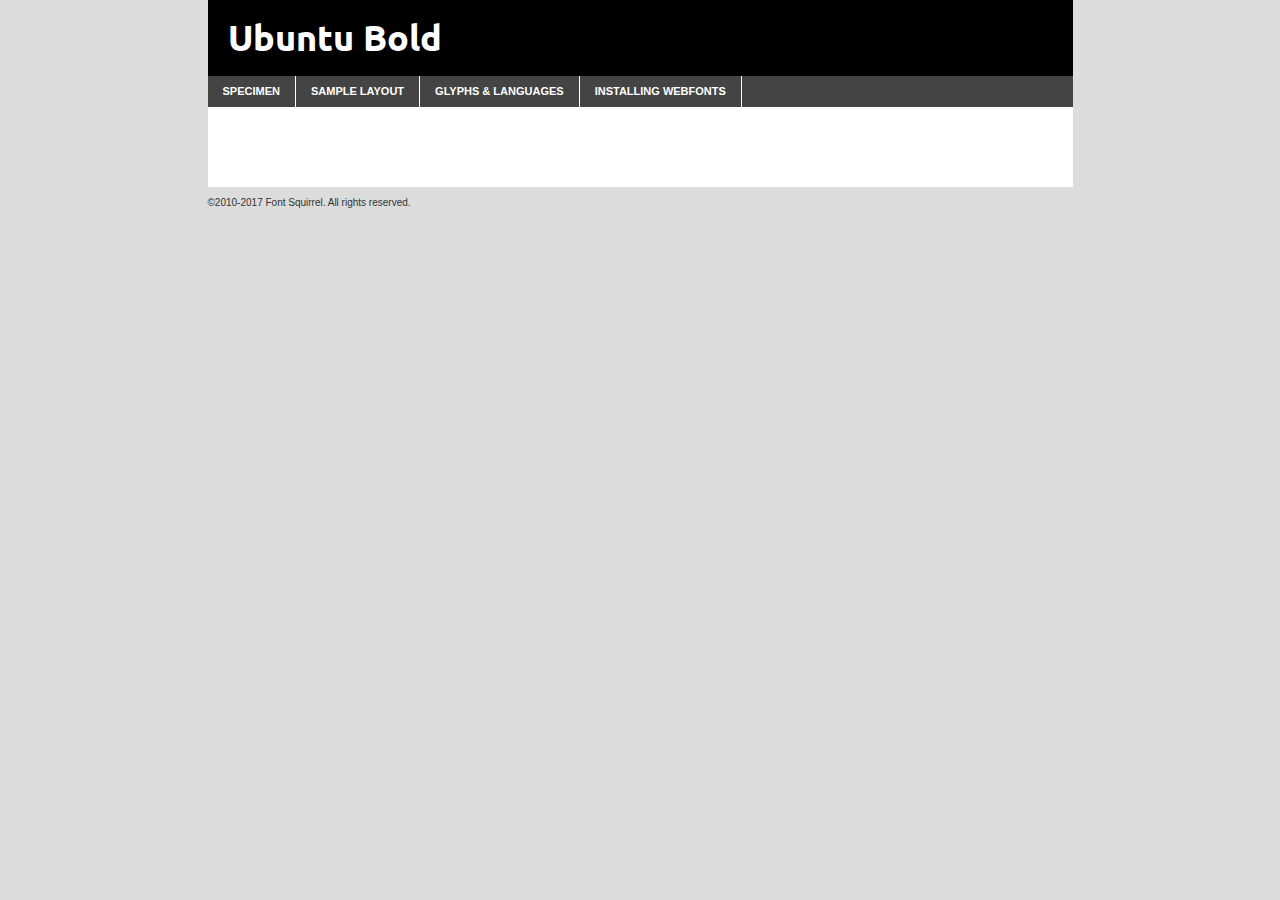
<file: Res/Fonts/ubuntu-bold-demo.html>
<!DOCTYPE html PUBLIC "-//W3C//DTD XHTML 1.0 Transitional//EN"
	"http://www.w3.org/TR/xhtml1/DTD/xhtml1-transitional.dtd">

<html xmlns="http://www.w3.org/1999/xhtml" xml:lang="en" lang="en">
<head>
	<meta http-equiv="Content-Type" content="text/html; charset=utf-8" />
	<script src="http://ajax.googleapis.com/ajax/libs/jquery/1.7.2/jquery.min.js" type="text/javascript" charset="utf-8"></script>
	<script type="text/javascript">
	(function($){$.fn.easyTabs=function(option){var param=jQuery.extend({fadeSpeed:"fast",defaultContent:1,activeClass:'active'},option);$(this).each(function(){var thisId="#"+this.id;if(param.defaultContent==''){param.defaultContent=1;}
	if(typeof param.defaultContent=="number")
	{var defaultTab=$(thisId+" .tabs li:eq("+(param.defaultContent-1)+") a").attr('href').substr(1);}else{var defaultTab=param.defaultContent;}
	$(thisId+" .tabs li a").each(function(){var tabToHide=$(this).attr('href').substr(1);$("#"+tabToHide).addClass('easytabs-tab-content');});hideAll();changeContent(defaultTab);function hideAll(){$(thisId+" .easytabs-tab-content").hide();}
	function changeContent(tabId){hideAll();$(thisId+" .tabs li").removeClass(param.activeClass);$(thisId+" .tabs li a[href=#"+tabId+"]").closest('li').addClass(param.activeClass);if(param.fadeSpeed!="none")
	{$(thisId+" #"+tabId).fadeIn(param.fadeSpeed);}else{$(thisId+" #"+tabId).show();}}
	$(thisId+" .tabs li").click(function(){var tabId=$(this).find('a').attr('href').substr(1);changeContent(tabId);return false;});});}})(jQuery);
	</script>
	<link rel="stylesheet" href="specimen_files/specimen_stylesheet.css" type="text/css" charset="utf-8" />
	<link rel="stylesheet" href="stylesheet.css" type="text/css" charset="utf-8" />

	<style type="text/css">
					body{
				font-family: 'ubuntubold';
							}
		</style>

	<title>Ubuntu Bold Specimen</title>
	
	
	<script type="text/javascript" charset="utf-8">
		$(document).ready(function() {
			$('#container').easyTabs({defaultContent:1});
		});
	</script>
</head>

<body>
<div id="container">
	<div id="header">
		Ubuntu Bold	</div>
	<ul class="tabs">
		<li><a href="#specimen">Specimen</a></li>
		<li><a href="#layout">Sample Layout</a></li>
				<li><a href="#glyphs">Glyphs &amp; Languages</a></li>
		<li><a href="#installing">Installing Webfonts</a></li>
		
	</ul>
	
	<div id="main_content">

		
			<div id="specimen">
		
				<div class="section">
					<div class="grid12 firstcol">
						<div class="huge">AaBb</div>
					</div>
				</div>
		
				<div class="section">
					<div class="glyph_range">A&#x200B;B&#x200b;C&#x200b;D&#x200b;E&#x200b;F&#x200b;G&#x200b;H&#x200b;I&#x200b;J&#x200b;K&#x200b;L&#x200b;M&#x200b;N&#x200b;O&#x200b;P&#x200b;Q&#x200b;R&#x200b;S&#x200b;T&#x200b;U&#x200b;V&#x200b;W&#x200b;X&#x200b;Y&#x200b;Z&#x200b;a&#x200b;b&#x200b;c&#x200b;d&#x200b;e&#x200b;f&#x200b;g&#x200b;h&#x200b;i&#x200b;j&#x200b;k&#x200b;l&#x200b;m&#x200b;n&#x200b;o&#x200b;p&#x200b;q&#x200b;r&#x200b;s&#x200b;t&#x200b;u&#x200b;v&#x200b;w&#x200b;x&#x200b;y&#x200b;z&#x200b;1&#x200b;2&#x200b;3&#x200b;4&#x200b;5&#x200b;6&#x200b;7&#x200b;8&#x200b;9&#x200b;0&#x200b;&amp;&#x200b;.&#x200b;,&#x200b;?&#x200b;!&#x200b;&#64;&#x200b;(&#x200b;)&#x200b;#&#x200b;$&#x200b;%&#x200b;*&#x200b;+&#x200b;-&#x200b;=&#x200b;:&#x200b;;</div>
				</div>
				<div class="section">
					<div class="grid12 firstcol">
						<table class="sample_table">
							<tr><td>10</td><td class="size10">abcdefghijklmnopqrstuvwxyzABCDEFGHIJKLMNOPQRSTUVWXYZ0123456789abcdefghijklmnopqrstuvwxyzABCDEFGHIJKLMNOPQRSTUVWXYZ0123456789abcdefghijklmnopqrstuvwxyzABCDEFGHIJKLMNOPQRSTUVWXYZ</td></tr>
							<tr><td>11</td><td class="size11">abcdefghijklmnopqrstuvwxyzABCDEFGHIJKLMNOPQRSTUVWXYZ0123456789abcdefghijklmnopqrstuvwxyzABCDEFGHIJKLMNOPQRSTUVWXYZ0123456789abcdefghijklmnopqrstuvwxyzABCDEFGHIJKLMNOPQRSTUVWXYZ</td></tr>
							<tr><td>12</td><td class="size12">abcdefghijklmnopqrstuvwxyzABCDEFGHIJKLMNOPQRSTUVWXYZ0123456789abcdefghijklmnopqrstuvwxyzABCDEFGHIJKLMNOPQRSTUVWXYZ0123456789abcdefghijklmnopqrstuvwxyzABCDEFGHIJKLMNOPQRSTUVWXYZ</td></tr>
							<tr><td>13</td><td class="size13">abcdefghijklmnopqrstuvwxyzABCDEFGHIJKLMNOPQRSTUVWXYZ0123456789abcdefghijklmnopqrstuvwxyzABCDEFGHIJKLMNOPQRSTUVWXYZ0123456789abcdefghijklmnopqrstuvwxyzABCDEFGHIJKLMNOPQRSTUVWXYZ</td></tr>
							<tr><td>14</td><td class="size14">abcdefghijklmnopqrstuvwxyzABCDEFGHIJKLMNOPQRSTUVWXYZ0123456789abcdefghijklmnopqrstuvwxyzABCDEFGHIJKLMNOPQRSTUVWXYZ0123456789abcdefghijklmnopqrstuvwxyzABCDEFGHIJKLMNOPQRSTUVWXYZ</td></tr>
							<tr><td>16</td><td class="size16">abcdefghijklmnopqrstuvwxyzABCDEFGHIJKLMNOPQRSTUVWXYZ0123456789abcdefghijklmnopqrstuvwxyzABCDEFGHIJKLMNOPQRSTUVWXYZ</td></tr>
							<tr><td>18</td><td class="size18">abcdefghijklmnopqrstuvwxyzABCDEFGHIJKLMNOPQRSTUVWXYZ0123456789abcdefghijklmnopqrstuvwxyzABCDEFGHIJKLMNOPQRSTUVWXYZ</td></tr>
							<tr><td>20</td><td class="size20">abcdefghijklmnopqrstuvwxyzABCDEFGHIJKLMNOPQRSTUVWXYZ0123456789abcdefghijklmnopqrstuvwxyzABCDEFGHIJKLMNOPQRSTUVWXYZ</td></tr>
							<tr><td>24</td><td class="size24">abcdefghijklmnopqrstuvwxyzABCDEFGHIJKLMNOPQRSTUVWXYZ0123456789abcdefghijklmnopqrstuvwxyzABCDEFGHIJKLMNOPQRSTUVWXYZ</td></tr>
							<tr><td>30</td><td class="size30">abcdefghijklmnopqrstuvwxyzABCDEFGHIJKLMNOPQRSTUVWXYZ0123456789abcdefghijklmnopqrstuvwxyzABCDEFGHIJKLMNOPQRSTUVWXYZ</td></tr>
							<tr><td>36</td><td class="size36">abcdefghijklmnopqrstuvwxyzABCDEFGHIJKLMNOPQRSTUVWXYZ0123456789abcdefghijklmnopqrstuvwxyzABCDEFGHIJKLMNOPQRSTUVWXYZ</td></tr>
							<tr><td>48</td><td class="size48">abcdefghijklmnopqrstuvwxyzABCDEFGHIJKLMNOPQRSTUVWXYZ0123456789abcdefghijklmnopqrstuvwxyzABCDEFGHIJKLMNOPQRSTUVWXYZ</td></tr>
							<tr><td>60</td><td class="size60">abcdefghijklmnopqrstuvwxyzABCDEFGHIJKLMNOPQRSTUVWXYZ0123456789abcdefghijklmnopqrstuvwxyzABCDEFGHIJKLMNOPQRSTUVWXYZ</td></tr>
							<tr><td>72</td><td class="size72">abcdefghijklmnopqrstuvwxyzABCDEFGHIJKLMNOPQRSTUVWXYZ0123456789abcdefghijklmnopqrstuvwxyzABCDEFGHIJKLMNOPQRSTUVWXYZ</td></tr>
							<tr><td>90</td><td class="size90">abcdefghijklmnopqrstuvwxyzABCDEFGHIJKLMNOPQRSTUVWXYZ0123456789abcdefghijklmnopqrstuvwxyzABCDEFGHIJKLMNOPQRSTUVWXYZ</td></tr>
						</table>
				
					</div>
			
				</div>
		
		
		
								<div class="section" id="bodycomparison">


										<div id="xheight">
				<div class="fontbody">&#x25FC;&#x25FC;&#x25FC;&#x25FC;&#x25FC;&#x25FC;&#x25FC;&#x25FC;&#x25FC;&#x25FC;&#x25FC;&#x25FC;&#x25FC;&#x25FC;&#x25FC;&#x25FC;&#x25FC;&#x25FC;&#x25FC;&#x25FC;&#x25FC;&#x25FC;&#x25FC;&#x25FC;&#x25FC;&#x25FC;&#x25FC;&#x25FC;&#x25FC;&#x25FC;&#x25FC;&#x25FC;&#x25FC;&#x25FC;&#x25FC;&#x25FC;&#x25FC;&#x25FC;&#x25FC;&#x25FC;&#x25FC;&#x25FC;&#x25FC;&#x25FC;&#x25FC;&#x25FC;&#x25FC;&#x25FC;&#x25FC;&#x25FC;&#x25FC;&#x25FC;&#x25FC;&#x25FC;&#x25FC;&#x25FC;&#x25FC;&#x25FC;&#x25FC;&#x25FC;&#x25FC;&#x25FC;&#x25FC;&#x25FC;&#x25FC;&#x25FC;&#x25FC;&#x25FC;&#x25FC;&#x25FC;&#x25FC;&#x25FC;&#x25FC;&#x25FC;&#x25FC;&#x25FC;&#x25FC;&#x25FC;&#x25FC;&#x25FC;&#x25FC;&#x25FC;&#x25FC;&#x25FC;&#x25FC;&#x25FC;&#x25FC;&#x25FC;&#x25FC;&#x25FC;&#x25FC;&#x25FC;&#x25FC;&#x25FC;&#x25FC;&#x25FC;&#x25FC;&#x25FC;&#x25FC;body</div><div class="arialbody">body</div><div class="verdanabody">body</div><div class="georgiabody">body</div></div>
										<div class="fontbody" style="z-index:1">
											body<span>Ubuntu Bold</span>
										</div>
										<div class="arialbody" style="z-index:1">
											body<span>Arial</span>
										</div>
										<div class="verdanabody" style="z-index:1">
											body<span>Verdana</span>
										</div>
										<div class="georgiabody" style="z-index:1">
											body<span>Georgia</span>
										</div>



								</div>
		
		
				<div class="section psample psample_row1" id="">
					
					<div class="grid2 firstcol">
						<p class="size10"><span>10.</span>Aenean lacinia bibendum nulla sed consectetur. Fusce dapibus, tellus ac cursus commodo, tortor mauris condimentum nibh, ut fermentum massa justo sit amet risus. Nullam id dolor id nibh ultricies vehicula ut id elit. Cum sociis natoque penatibus et magnis dis parturient montes, nascetur ridiculus mus. Nulla vitae elit libero, a pharetra augue.</p>
			
					</div>
					<div class="grid3">
						<p class="size11"><span>11.</span>Aenean lacinia bibendum nulla sed consectetur. Fusce dapibus, tellus ac cursus commodo, tortor mauris condimentum nibh, ut fermentum massa justo sit amet risus. Nullam id dolor id nibh ultricies vehicula ut id elit. Cum sociis natoque penatibus et magnis dis parturient montes, nascetur ridiculus mus. Nulla vitae elit libero, a pharetra augue.</p>
			
					</div>
					<div class="grid3">
						<p class="size12"><span>12.</span>Aenean lacinia bibendum nulla sed consectetur. Fusce dapibus, tellus ac cursus commodo, tortor mauris condimentum nibh, ut fermentum massa justo sit amet risus. Nullam id dolor id nibh ultricies vehicula ut id elit. Cum sociis natoque penatibus et magnis dis parturient montes, nascetur ridiculus mus. Nulla vitae elit libero, a pharetra augue.</p>
			
					</div>
					<div class="grid4">
						<p class="size13"><span>13.</span>Aenean lacinia bibendum nulla sed consectetur. Fusce dapibus, tellus ac cursus commodo, tortor mauris condimentum nibh, ut fermentum massa justo sit amet risus. Nullam id dolor id nibh ultricies vehicula ut id elit. Cum sociis natoque penatibus et magnis dis parturient montes, nascetur ridiculus mus. Nulla vitae elit libero, a pharetra augue.</p>
			
					</div>
					<div class="white_blend"></div>
					
				</div>
				<div class="section psample psample_row2" id="">
					<div class="grid3 firstcol">
						<p class="size14"><span>14.</span>Aenean lacinia bibendum nulla sed consectetur. Fusce dapibus, tellus ac cursus commodo, tortor mauris condimentum nibh, ut fermentum massa justo sit amet risus. Nullam id dolor id nibh ultricies vehicula ut id elit. Cum sociis natoque penatibus et magnis dis parturient montes, nascetur ridiculus mus. Nulla vitae elit libero, a pharetra augue.</p>
			
					</div>
					<div class="grid4">
						<p class="size16"><span>16.</span>Aenean lacinia bibendum nulla sed consectetur. Fusce dapibus, tellus ac cursus commodo, tortor mauris condimentum nibh, ut fermentum massa justo sit amet risus. Nullam id dolor id nibh ultricies vehicula ut id elit. Cum sociis natoque penatibus et magnis dis parturient montes, nascetur ridiculus mus. Nulla vitae elit libero, a pharetra augue.</p>
			
					</div>
					<div class="grid5">
						<p class="size18"><span>18.</span>Aenean lacinia bibendum nulla sed consectetur. Fusce dapibus, tellus ac cursus commodo, tortor mauris condimentum nibh, ut fermentum massa justo sit amet risus. Nullam id dolor id nibh ultricies vehicula ut id elit. Cum sociis natoque penatibus et magnis dis parturient montes, nascetur ridiculus mus. Nulla vitae elit libero, a pharetra augue.</p>
			
					</div>

					<div class="white_blend"></div>

				</div>
				
				<div class="section psample psample_row3" id="">
					<div class="grid5 firstcol">
						<p class="size20"><span>20.</span>Aenean lacinia bibendum nulla sed consectetur. Fusce dapibus, tellus ac cursus commodo, tortor mauris condimentum nibh, ut fermentum massa justo sit amet risus. Nullam id dolor id nibh ultricies vehicula ut id elit. Cum sociis natoque penatibus et magnis dis parturient montes, nascetur ridiculus mus. Nulla vitae elit libero, a pharetra augue.</p>
					</div>
					<div class="grid7">
						<p class="size24"><span>24.</span>Aenean lacinia bibendum nulla sed consectetur. Fusce dapibus, tellus ac cursus commodo, tortor mauris condimentum nibh, ut fermentum massa justo sit amet risus. Nullam id dolor id nibh ultricies vehicula ut id elit. Cum sociis natoque penatibus et magnis dis parturient montes, nascetur ridiculus mus. Nulla vitae elit libero, a pharetra augue.</p>
					</div>
					
					<div class="white_blend"></div>
					
				</div>
				
				<div class="section psample psample_row4" id="">
					<div class="grid12 firstcol">
						<p class="size30"><span>30.</span>Aenean lacinia bibendum nulla sed consectetur. Fusce dapibus, tellus ac cursus commodo, tortor mauris condimentum nibh, ut fermentum massa justo sit amet risus. Nullam id dolor id nibh ultricies vehicula ut id elit. Cum sociis natoque penatibus et magnis dis parturient montes, nascetur ridiculus mus. Nulla vitae elit libero, a pharetra augue.</p>
					</div>
					<div class="white_blend"></div>
					
				</div>
				
				
				
				<div class="section psample psample_row1 fullreverse">
					<div class="grid2 firstcol">
						<p class="size10"><span>10.</span>Aenean lacinia bibendum nulla sed consectetur. Fusce dapibus, tellus ac cursus commodo, tortor mauris condimentum nibh, ut fermentum massa justo sit amet risus. Nullam id dolor id nibh ultricies vehicula ut id elit. Cum sociis natoque penatibus et magnis dis parturient montes, nascetur ridiculus mus. Nulla vitae elit libero, a pharetra augue.</p>
			
					</div>
					<div class="grid3">
						<p class="size11"><span>11.</span>Aenean lacinia bibendum nulla sed consectetur. Fusce dapibus, tellus ac cursus commodo, tortor mauris condimentum nibh, ut fermentum massa justo sit amet risus. Nullam id dolor id nibh ultricies vehicula ut id elit. Cum sociis natoque penatibus et magnis dis parturient montes, nascetur ridiculus mus. Nulla vitae elit libero, a pharetra augue.</p>
			
					</div>
					<div class="grid3">
						<p class="size12"><span>12.</span>Aenean lacinia bibendum nulla sed consectetur. Fusce dapibus, tellus ac cursus commodo, tortor mauris condimentum nibh, ut fermentum massa justo sit amet risus. Nullam id dolor id nibh ultricies vehicula ut id elit. Cum sociis natoque penatibus et magnis dis parturient montes, nascetur ridiculus mus. Nulla vitae elit libero, a pharetra augue.</p>
			
					</div>
					<div class="grid4">
						<p class="size13"><span>13.</span>Aenean lacinia bibendum nulla sed consectetur. Fusce dapibus, tellus ac cursus commodo, tortor mauris condimentum nibh, ut fermentum massa justo sit amet risus. Nullam id dolor id nibh ultricies vehicula ut id elit. Cum sociis natoque penatibus et magnis dis parturient montes, nascetur ridiculus mus. Nulla vitae elit libero, a pharetra augue.</p>
			
					</div>
					<div class="black_blend"></div>
					
				</div>
				
				<div class="section psample psample_row2 fullreverse">
					<div class="grid3 firstcol">
						<p class="size14"><span>14.</span>Aenean lacinia bibendum nulla sed consectetur. Fusce dapibus, tellus ac cursus commodo, tortor mauris condimentum nibh, ut fermentum massa justo sit amet risus. Nullam id dolor id nibh ultricies vehicula ut id elit. Cum sociis natoque penatibus et magnis dis parturient montes, nascetur ridiculus mus. Nulla vitae elit libero, a pharetra augue.</p>
			
					</div>
					<div class="grid4">
						<p class="size16"><span>16.</span>Aenean lacinia bibendum nulla sed consectetur. Fusce dapibus, tellus ac cursus commodo, tortor mauris condimentum nibh, ut fermentum massa justo sit amet risus. Nullam id dolor id nibh ultricies vehicula ut id elit. Cum sociis natoque penatibus et magnis dis parturient montes, nascetur ridiculus mus. Nulla vitae elit libero, a pharetra augue.</p>
			
					</div>
					<div class="grid5">
						<p class="size18"><span>18.</span>Aenean lacinia bibendum nulla sed consectetur. Fusce dapibus, tellus ac cursus commodo, tortor mauris condimentum nibh, ut fermentum massa justo sit amet risus. Nullam id dolor id nibh ultricies vehicula ut id elit. Cum sociis natoque penatibus et magnis dis parturient montes, nascetur ridiculus mus. Nulla vitae elit libero, a pharetra augue.</p>
			
					</div>
					<div class="black_blend"></div>

				</div>
				
				<div class="section psample fullreverse psample_row3" id="">
					<div class="grid5 firstcol">
						<p class="size20"><span>20.</span>Aenean lacinia bibendum nulla sed consectetur. Fusce dapibus, tellus ac cursus commodo, tortor mauris condimentum nibh, ut fermentum massa justo sit amet risus. Nullam id dolor id nibh ultricies vehicula ut id elit. Cum sociis natoque penatibus et magnis dis parturient montes, nascetur ridiculus mus. Nulla vitae elit libero, a pharetra augue.</p>
					</div>
					<div class="grid7">
						<p class="size24"><span>24.</span>Aenean lacinia bibendum nulla sed consectetur. Fusce dapibus, tellus ac cursus commodo, tortor mauris condimentum nibh, ut fermentum massa justo sit amet risus. Nullam id dolor id nibh ultricies vehicula ut id elit. Cum sociis natoque penatibus et magnis dis parturient montes, nascetur ridiculus mus. Nulla vitae elit libero, a pharetra augue.</p>
					</div>
					
					<div class="black_blend"></div>
					
				</div>
				
				<div class="section psample fullreverse psample_row4" id="" style="border-bottom: 20px #000 solid;">
					<div class="grid12 firstcol">
						<p class="size30"><span>30.</span>Aenean lacinia bibendum nulla sed consectetur. Fusce dapibus, tellus ac cursus commodo, tortor mauris condimentum nibh, ut fermentum massa justo sit amet risus. Nullam id dolor id nibh ultricies vehicula ut id elit. Cum sociis natoque penatibus et magnis dis parturient montes, nascetur ridiculus mus. Nulla vitae elit libero, a pharetra augue.</p>
					</div>
					<div class="black_blend"></div>
					
				</div>
				
				
				
				
			</div>
			
			<div id="layout">
				
				<div class="section">
					
					<div class="grid12 firstcol">
						<h1>Lorem Ipsum Dolor</h1>
						<h2>Etiam porta sem malesuada magna mollis euismod</h2>
						
						<p class="byline">By <a href="#link">Aenean Lacinia</a></p>
					</div>
				</div>
				<div class="section">
					<div class="grid8 firstcol">
						<p class="large">Donec sed odio dui. Morbi leo risus, porta ac consectetur ac, vestibulum at eros. Fusce dapibus, tellus ac cursus commodo, tortor mauris condimentum nibh, ut fermentum massa justo sit amet risus. </p>

						
						<h3>Pellentesque ornare sem</h3>

						<p>Maecenas sed diam eget risus varius blandit sit amet non magna. Maecenas faucibus mollis interdum. Donec ullamcorper nulla non metus auctor fringilla. Nullam id dolor id nibh ultricies vehicula ut id elit. Nullam id dolor id nibh ultricies vehicula ut id elit. </p>

						<p>Aenean eu leo quam. Pellentesque ornare sem lacinia quam venenatis vestibulum. Lorem ipsum dolor sit amet, consectetur adipiscing elit. Cum sociis natoque penatibus et magnis dis parturient montes, nascetur ridiculus mus. </p>

						<p>Nulla vitae elit libero, a pharetra augue. Praesent commodo cursus magna, vel scelerisque nisl consectetur et. Aenean lacinia bibendum nulla sed consectetur. </p>

						<p>Nullam quis risus eget urna mollis ornare vel eu leo. Nullam quis risus eget urna mollis ornare vel eu leo. Maecenas sed diam eget risus varius blandit sit amet non magna. Donec ullamcorper nulla non metus auctor fringilla. </p>

						<h3>Cras mattis consectetur</h3>

						<p>Aenean eu leo quam. Pellentesque ornare sem lacinia quam venenatis vestibulum. Aenean lacinia bibendum nulla sed consectetur. Integer posuere erat a ante venenatis dapibus posuere velit aliquet. Cras mattis consectetur purus sit amet fermentum. </p>

						<p>Nullam id dolor id nibh ultricies vehicula ut id elit. Nullam quis risus eget urna mollis ornare vel eu leo. Cras mattis consectetur purus sit amet fermentum.</p>
					</div>
					
					<div class="grid4 sidebar">
						
						<div class="box reverse">
							<p class="last">Nullam quis risus eget urna mollis ornare vel eu leo. Donec ullamcorper nulla non metus auctor fringilla. Cras mattis consectetur purus sit amet fermentum. Sed posuere consectetur est at lobortis. Lorem ipsum dolor sit amet, consectetur adipiscing elit. </p>
						</div>
						
						<p class="caption">Maecenas sed diam eget risus varius.</p>

						<p>Vestibulum id ligula porta felis euismod semper. Integer posuere erat a ante venenatis dapibus posuere velit aliquet. Vestibulum id ligula porta felis euismod semper. Sed posuere consectetur est at lobortis. Maecenas sed diam eget risus varius blandit sit amet non magna. Fusce dapibus, tellus ac cursus commodo, tortor mauris condimentum nibh, ut fermentum massa justo sit amet risus. </p>

					

						<p>Duis mollis, est non commodo luctus, nisi erat porttitor ligula, eget lacinia odio sem nec elit. Aenean lacinia bibendum nulla sed consectetur. Vivamus sagittis lacus vel augue laoreet rutrum faucibus dolor auctor. Aenean lacinia bibendum nulla sed consectetur. Nullam quis risus eget urna mollis ornare vel eu leo. </p>

						<p>Praesent commodo cursus magna, vel scelerisque nisl consectetur et. Donec ullamcorper nulla non metus auctor fringilla. Maecenas faucibus mollis interdum. Fusce dapibus, tellus ac cursus commodo, tortor mauris condimentum nibh, ut fermentum massa justo sit amet risus. </p>

					</div>
				</div>
				
			</div>


			



		<div id="glyphs">
			<div class="section">
				<div class="grid12 firstcol">
			
				<h1>Language Support</h1>
				<p>The subset of Ubuntu Bold in this kit supports the following languages:<br />
			
					Albanian, Basque, Breton, Chamorro, Danish, Dutch, English, Faroese, Finnish, French, Frisian, Galician, German, Icelandic, Italian, Malagasy, Norwegian, Portuguese, Spanish, Alsatian, Aragonese, Arapaho, Arrernte, Asturian, Aymara, Bislama, Cebuano, Corsican, Fijian, French_creole, Genoese, Gilbertese, Greenlandic, Haitian_creole, Hiligaynon, Hmong, Hopi, Ibanag, Iloko_ilokano, Indonesian, Interglossa_glosa, Interlingua, Irish_gaelic, Jerriais, Lojban, Lombard, Luxembourgeois, Manx, Mohawk, Norfolk_pitcairnese, Occitan, Oromo, Pangasinan, Papiamento, Piedmontese, Potawatomi, Rhaeto-romance, Romansh, Rotokas, Sami_lule, Samoan, Sardinian, Scots_gaelic, Seychelles_creole, Shona, Sicilian, Somali, Southern_ndebele, Swahili, Swati_swazi, Tagalog_filipino_pilipino, Tetum, Tok_pisin, Uyghur_latinized, Volapuk, Walloon, Warlpiri, Xhosa, Yapese, Zulu, Latinbasic, Ubasic, Demo				</p>
				<h1>Glyph Chart</h1>
				<p>The subset of Ubuntu Bold in this kit includes all the glyphs listed below. Unicode entities are included above each glyph to help you insert individual characters into your layout.</p>
				<div id="glyph_chart">
			
																				 <div><p>&amp;#29;</p>&#29;</div>
																				 <div><p>&amp;#13;</p>&#13;</div>
																				 <div><p>&amp;#29;</p>&#29;</div>
																				 <div><p>&amp;#32;</p>&#32;</div>
																				 <div><p>&amp;#33;</p>&#33;</div>
																				 <div><p>&amp;#34;</p>&#34;</div>
																				 <div><p>&amp;#35;</p>&#35;</div>
																				 <div><p>&amp;#36;</p>&#36;</div>
																				 <div><p>&amp;#37;</p>&#37;</div>
																				 <div><p>&amp;#38;</p>&#38;</div>
																				 <div><p>&amp;#39;</p>&#39;</div>
																				 <div><p>&amp;#40;</p>&#40;</div>
																				 <div><p>&amp;#41;</p>&#41;</div>
																				 <div><p>&amp;#42;</p>&#42;</div>
																				 <div><p>&amp;#43;</p>&#43;</div>
																				 <div><p>&amp;#44;</p>&#44;</div>
																				 <div><p>&amp;#45;</p>&#45;</div>
																				 <div><p>&amp;#46;</p>&#46;</div>
																				 <div><p>&amp;#47;</p>&#47;</div>
																				 <div><p>&amp;#48;</p>&#48;</div>
																				 <div><p>&amp;#49;</p>&#49;</div>
																				 <div><p>&amp;#50;</p>&#50;</div>
																				 <div><p>&amp;#51;</p>&#51;</div>
																				 <div><p>&amp;#52;</p>&#52;</div>
																				 <div><p>&amp;#53;</p>&#53;</div>
																				 <div><p>&amp;#54;</p>&#54;</div>
																				 <div><p>&amp;#55;</p>&#55;</div>
																				 <div><p>&amp;#56;</p>&#56;</div>
																				 <div><p>&amp;#57;</p>&#57;</div>
																				 <div><p>&amp;#58;</p>&#58;</div>
																				 <div><p>&amp;#59;</p>&#59;</div>
																				 <div><p>&amp;#60;</p>&#60;</div>
																				 <div><p>&amp;#61;</p>&#61;</div>
																				 <div><p>&amp;#62;</p>&#62;</div>
																				 <div><p>&amp;#63;</p>&#63;</div>
																				 <div><p>&amp;#64;</p>&#64;</div>
																				 <div><p>&amp;#65;</p>&#65;</div>
																				 <div><p>&amp;#66;</p>&#66;</div>
																				 <div><p>&amp;#67;</p>&#67;</div>
																				 <div><p>&amp;#68;</p>&#68;</div>
																				 <div><p>&amp;#69;</p>&#69;</div>
																				 <div><p>&amp;#70;</p>&#70;</div>
																				 <div><p>&amp;#71;</p>&#71;</div>
																				 <div><p>&amp;#72;</p>&#72;</div>
																				 <div><p>&amp;#73;</p>&#73;</div>
																				 <div><p>&amp;#74;</p>&#74;</div>
																				 <div><p>&amp;#75;</p>&#75;</div>
																				 <div><p>&amp;#76;</p>&#76;</div>
																				 <div><p>&amp;#77;</p>&#77;</div>
																				 <div><p>&amp;#78;</p>&#78;</div>
																				 <div><p>&amp;#79;</p>&#79;</div>
																				 <div><p>&amp;#80;</p>&#80;</div>
																				 <div><p>&amp;#81;</p>&#81;</div>
																				 <div><p>&amp;#82;</p>&#82;</div>
																				 <div><p>&amp;#83;</p>&#83;</div>
																				 <div><p>&amp;#84;</p>&#84;</div>
																				 <div><p>&amp;#85;</p>&#85;</div>
																				 <div><p>&amp;#86;</p>&#86;</div>
																				 <div><p>&amp;#87;</p>&#87;</div>
																				 <div><p>&amp;#88;</p>&#88;</div>
																				 <div><p>&amp;#89;</p>&#89;</div>
																				 <div><p>&amp;#90;</p>&#90;</div>
																				 <div><p>&amp;#91;</p>&#91;</div>
																				 <div><p>&amp;#92;</p>&#92;</div>
																				 <div><p>&amp;#93;</p>&#93;</div>
																				 <div><p>&amp;#94;</p>&#94;</div>
																				 <div><p>&amp;#95;</p>&#95;</div>
																				 <div><p>&amp;#96;</p>&#96;</div>
																				 <div><p>&amp;#97;</p>&#97;</div>
																				 <div><p>&amp;#98;</p>&#98;</div>
																				 <div><p>&amp;#99;</p>&#99;</div>
																				 <div><p>&amp;#100;</p>&#100;</div>
																				 <div><p>&amp;#101;</p>&#101;</div>
																				 <div><p>&amp;#102;</p>&#102;</div>
																				 <div><p>&amp;#103;</p>&#103;</div>
																				 <div><p>&amp;#104;</p>&#104;</div>
																				 <div><p>&amp;#105;</p>&#105;</div>
																				 <div><p>&amp;#106;</p>&#106;</div>
																				 <div><p>&amp;#107;</p>&#107;</div>
																				 <div><p>&amp;#108;</p>&#108;</div>
																				 <div><p>&amp;#109;</p>&#109;</div>
																				 <div><p>&amp;#110;</p>&#110;</div>
																				 <div><p>&amp;#111;</p>&#111;</div>
																				 <div><p>&amp;#112;</p>&#112;</div>
																				 <div><p>&amp;#113;</p>&#113;</div>
																				 <div><p>&amp;#114;</p>&#114;</div>
																				 <div><p>&amp;#115;</p>&#115;</div>
																				 <div><p>&amp;#116;</p>&#116;</div>
																				 <div><p>&amp;#117;</p>&#117;</div>
																				 <div><p>&amp;#118;</p>&#118;</div>
																				 <div><p>&amp;#119;</p>&#119;</div>
																				 <div><p>&amp;#120;</p>&#120;</div>
																				 <div><p>&amp;#121;</p>&#121;</div>
																				 <div><p>&amp;#122;</p>&#122;</div>
																				 <div><p>&amp;#123;</p>&#123;</div>
																				 <div><p>&amp;#124;</p>&#124;</div>
																				 <div><p>&amp;#125;</p>&#125;</div>
																				 <div><p>&amp;#126;</p>&#126;</div>
																				 <div><p>&amp;#160;</p>&#160;</div>
																				 <div><p>&amp;#161;</p>&#161;</div>
																				 <div><p>&amp;#162;</p>&#162;</div>
																				 <div><p>&amp;#163;</p>&#163;</div>
																				 <div><p>&amp;#164;</p>&#164;</div>
																				 <div><p>&amp;#165;</p>&#165;</div>
																				 <div><p>&amp;#166;</p>&#166;</div>
																				 <div><p>&amp;#167;</p>&#167;</div>
																				 <div><p>&amp;#168;</p>&#168;</div>
																				 <div><p>&amp;#169;</p>&#169;</div>
																				 <div><p>&amp;#170;</p>&#170;</div>
																				 <div><p>&amp;#171;</p>&#171;</div>
																				 <div><p>&amp;#172;</p>&#172;</div>
																				 <div><p>&amp;#173;</p>&#173;</div>
																				 <div><p>&amp;#174;</p>&#174;</div>
																				 <div><p>&amp;#175;</p>&#175;</div>
																				 <div><p>&amp;#176;</p>&#176;</div>
																				 <div><p>&amp;#177;</p>&#177;</div>
																				 <div><p>&amp;#178;</p>&#178;</div>
																				 <div><p>&amp;#179;</p>&#179;</div>
																				 <div><p>&amp;#180;</p>&#180;</div>
																				 <div><p>&amp;#181;</p>&#181;</div>
																				 <div><p>&amp;#182;</p>&#182;</div>
																				 <div><p>&amp;#183;</p>&#183;</div>
																				 <div><p>&amp;#184;</p>&#184;</div>
																				 <div><p>&amp;#185;</p>&#185;</div>
																				 <div><p>&amp;#186;</p>&#186;</div>
																				 <div><p>&amp;#187;</p>&#187;</div>
																				 <div><p>&amp;#188;</p>&#188;</div>
																				 <div><p>&amp;#189;</p>&#189;</div>
																				 <div><p>&amp;#190;</p>&#190;</div>
																				 <div><p>&amp;#191;</p>&#191;</div>
																				 <div><p>&amp;#192;</p>&#192;</div>
																				 <div><p>&amp;#193;</p>&#193;</div>
																				 <div><p>&amp;#194;</p>&#194;</div>
																				 <div><p>&amp;#195;</p>&#195;</div>
																				 <div><p>&amp;#196;</p>&#196;</div>
																				 <div><p>&amp;#197;</p>&#197;</div>
																				 <div><p>&amp;#198;</p>&#198;</div>
																				 <div><p>&amp;#199;</p>&#199;</div>
																				 <div><p>&amp;#200;</p>&#200;</div>
																				 <div><p>&amp;#201;</p>&#201;</div>
																				 <div><p>&amp;#202;</p>&#202;</div>
																				 <div><p>&amp;#203;</p>&#203;</div>
																				 <div><p>&amp;#204;</p>&#204;</div>
																				 <div><p>&amp;#205;</p>&#205;</div>
																				 <div><p>&amp;#206;</p>&#206;</div>
																				 <div><p>&amp;#207;</p>&#207;</div>
																				 <div><p>&amp;#208;</p>&#208;</div>
																				 <div><p>&amp;#209;</p>&#209;</div>
																				 <div><p>&amp;#210;</p>&#210;</div>
																				 <div><p>&amp;#211;</p>&#211;</div>
																				 <div><p>&amp;#212;</p>&#212;</div>
																				 <div><p>&amp;#213;</p>&#213;</div>
																				 <div><p>&amp;#214;</p>&#214;</div>
																				 <div><p>&amp;#215;</p>&#215;</div>
																				 <div><p>&amp;#216;</p>&#216;</div>
																				 <div><p>&amp;#217;</p>&#217;</div>
																				 <div><p>&amp;#218;</p>&#218;</div>
																				 <div><p>&amp;#219;</p>&#219;</div>
																				 <div><p>&amp;#220;</p>&#220;</div>
																				 <div><p>&amp;#221;</p>&#221;</div>
																				 <div><p>&amp;#222;</p>&#222;</div>
																				 <div><p>&amp;#223;</p>&#223;</div>
																				 <div><p>&amp;#224;</p>&#224;</div>
																				 <div><p>&amp;#225;</p>&#225;</div>
																				 <div><p>&amp;#226;</p>&#226;</div>
																				 <div><p>&amp;#227;</p>&#227;</div>
																				 <div><p>&amp;#228;</p>&#228;</div>
																				 <div><p>&amp;#229;</p>&#229;</div>
																				 <div><p>&amp;#230;</p>&#230;</div>
																				 <div><p>&amp;#231;</p>&#231;</div>
																				 <div><p>&amp;#232;</p>&#232;</div>
																				 <div><p>&amp;#233;</p>&#233;</div>
																				 <div><p>&amp;#234;</p>&#234;</div>
																				 <div><p>&amp;#235;</p>&#235;</div>
																				 <div><p>&amp;#236;</p>&#236;</div>
																				 <div><p>&amp;#237;</p>&#237;</div>
																				 <div><p>&amp;#238;</p>&#238;</div>
																				 <div><p>&amp;#239;</p>&#239;</div>
																				 <div><p>&amp;#240;</p>&#240;</div>
																				 <div><p>&amp;#241;</p>&#241;</div>
																				 <div><p>&amp;#242;</p>&#242;</div>
																				 <div><p>&amp;#243;</p>&#243;</div>
																				 <div><p>&amp;#244;</p>&#244;</div>
																				 <div><p>&amp;#245;</p>&#245;</div>
																				 <div><p>&amp;#246;</p>&#246;</div>
																				 <div><p>&amp;#247;</p>&#247;</div>
																				 <div><p>&amp;#248;</p>&#248;</div>
																				 <div><p>&amp;#249;</p>&#249;</div>
																				 <div><p>&amp;#250;</p>&#250;</div>
																				 <div><p>&amp;#251;</p>&#251;</div>
																				 <div><p>&amp;#252;</p>&#252;</div>
																				 <div><p>&amp;#253;</p>&#253;</div>
																				 <div><p>&amp;#254;</p>&#254;</div>
																				 <div><p>&amp;#255;</p>&#255;</div>
																				 <div><p>&amp;#338;</p>&#338;</div>
																				 <div><p>&amp;#339;</p>&#339;</div>
																				 <div><p>&amp;#376;</p>&#376;</div>
																				 <div><p>&amp;#710;</p>&#710;</div>
																				 <div><p>&amp;#732;</p>&#732;</div>
																				 <div><p>&amp;#8192;</p>&#8192;</div>
																				 <div><p>&amp;#8193;</p>&#8193;</div>
																				 <div><p>&amp;#8194;</p>&#8194;</div>
																				 <div><p>&amp;#8195;</p>&#8195;</div>
																				 <div><p>&amp;#8196;</p>&#8196;</div>
																				 <div><p>&amp;#8197;</p>&#8197;</div>
																				 <div><p>&amp;#8198;</p>&#8198;</div>
																				 <div><p>&amp;#8199;</p>&#8199;</div>
																				 <div><p>&amp;#8200;</p>&#8200;</div>
																				 <div><p>&amp;#8201;</p>&#8201;</div>
																				 <div><p>&amp;#8202;</p>&#8202;</div>
																				 <div><p>&amp;#8208;</p>&#8208;</div>
																				 <div><p>&amp;#8209;</p>&#8209;</div>
																				 <div><p>&amp;#8210;</p>&#8210;</div>
																				 <div><p>&amp;#8211;</p>&#8211;</div>
																				 <div><p>&amp;#8212;</p>&#8212;</div>
																				 <div><p>&amp;#8216;</p>&#8216;</div>
																				 <div><p>&amp;#8217;</p>&#8217;</div>
																				 <div><p>&amp;#8218;</p>&#8218;</div>
																				 <div><p>&amp;#8220;</p>&#8220;</div>
																				 <div><p>&amp;#8221;</p>&#8221;</div>
																				 <div><p>&amp;#8222;</p>&#8222;</div>
																				 <div><p>&amp;#8226;</p>&#8226;</div>
																				 <div><p>&amp;#8230;</p>&#8230;</div>
																				 <div><p>&amp;#8239;</p>&#8239;</div>
																				 <div><p>&amp;#8249;</p>&#8249;</div>
																				 <div><p>&amp;#8250;</p>&#8250;</div>
																				 <div><p>&amp;#8287;</p>&#8287;</div>
																				 <div><p>&amp;#8364;</p>&#8364;</div>
																				 <div><p>&amp;#8482;</p>&#8482;</div>
																				 <div><p>&amp;#9724;</p>&#9724;</div>
																				 <div><p>&amp;#64257;</p>&#64257;</div>
																				 <div><p>&amp;#64258;</p>&#64258;</div>
																				 <div><p>&amp;#64259;</p>&#64259;</div>
																				 <div><p>&amp;#64260;</p>&#64260;</div>
																																						</div>	
				</div>
		
		
			</div>
		</div>
		
		
		<div id="specs">
			
		</div>
	
		<div id="installing">
			<div class="section">
				<div class="grid7 firstcol">
					<h1>Installing Webfonts</h1>
					
					<p>Webfonts are supported by all major browser platforms but not all in the same way. There are currently four different font formats that must be included in order to target all browsers. This includes TTF, WOFF, EOT and SVG.</p>
					
					<h2>1. Upload your webfonts</h2>
					<p>You must upload your webfont kit to your website. They should be in or near the same directory as your CSS files.</p>
					
					<h2>2. Include the webfont stylesheet</h2>
					<p>A special CSS @font-face declaration helps the various browsers select the appropriate font it needs without causing you a bunch of headaches. Learn more about this syntax by reading the <a href="https://www.fontspring.com/blog/further-hardening-of-the-bulletproof-syntax">Fontspring blog post</a> about it. The code for it is as follows:</p>


<code>
@font-face{ 
	font-family: 'MyWebFont';
	src: url('WebFont.eot');
	src: url('WebFont.eot?#iefix') format('embedded-opentype'),
	     url('WebFont.woff') format('woff'),
	     url('WebFont.ttf') format('truetype'),
	     url('WebFont.svg#webfont') format('svg');
}
</code>

	<p>We've already gone ahead and generated the code for you. All you have to do is link to the stylesheet in your HTML, like this:</p>
	<code>&lt;link rel=&quot;stylesheet&quot; href=&quot;stylesheet.css&quot; type=&quot;text/css&quot; charset=&quot;utf-8&quot; /&gt;</code>

					<h2>3. Modify your own stylesheet</h2>
					<p>To take advantage of your new fonts, you must tell your stylesheet to use them. Look at the original @font-face declaration above and find the property called "font-family." The name linked there will be what you use to reference the font. Prepend that webfont name to the font stack in the "font-family" property, inside the selector you want to change. For example:</p>
<code>p { font-family: 'WebFont', Arial, sans-serif; }</code>

<h2>4. Test</h2>
<p>Getting webfonts to work cross-browser <em>can</em> be tricky. Use the information in the sidebar to help you if you find that fonts aren't loading in a particular browser.</p>
				</div>
				
				<div class="grid5 sidebar">
					<div class="box">
						<h2>Troubleshooting<br />Font-Face Problems</h2>
						<p>Having trouble getting your webfonts to load in your new website? Here are some tips to sort out what might be the problem.</p>

						<h3>Fonts not showing in any browser</h3>

						<p>This sounds like you need to work on the plumbing. You either did not upload the fonts to the correct directory, or you did not link the fonts properly in the CSS. If you've confirmed that all this is correct and you still have a problem, take a look at your .htaccess file and see if requests are getting intercepted.</p>

						<h3>Fonts not loading in iPhone or iPad</h3>

						<p>The most common problem here is that you are serving the fonts from an IIS server. IIS refuses to serve files that have unknown MIME types. If that is the case, you must set the MIME type for SVG to "image/svg+xml" in the server settings. Follow these instructions from Microsoft if you need help.</p>

						<h3>Fonts not loading in Firefox</h3>

						<p>The primary reason for this failure? You are still using a version Firefox older than 3.5. So upgrade already! If that isn't it, then you are very likely serving fonts from a different domain. Firefox requires that all font assets be served from the same domain. Lastly it is possible that you need to add WOFF to your list of MIME types (if you are serving via IIS.)</p>

						<h3>Fonts not loading in IE</h3>

						<p>Are you looking at Internet Explorer on an actual Windows machine or are you cheating by using a service like Adobe BrowserLab? Many of these screenshot services do not render @font-face for IE. Best to test it on a real machine.</p>

						<h3>Fonts not loading in IE9</h3>

						<p>IE9, like Firefox, requires that fonts be served from the same domain as the website. Make sure that is the case.</p>
					</div>
				</div>
			</div>
			
		</div>
	
	</div>
	<div id="footer">
		<p>&copy;2010-2017 Font Squirrel. All rights reserved.</p>
	</div>
</div>
</body>
</html>
</file>
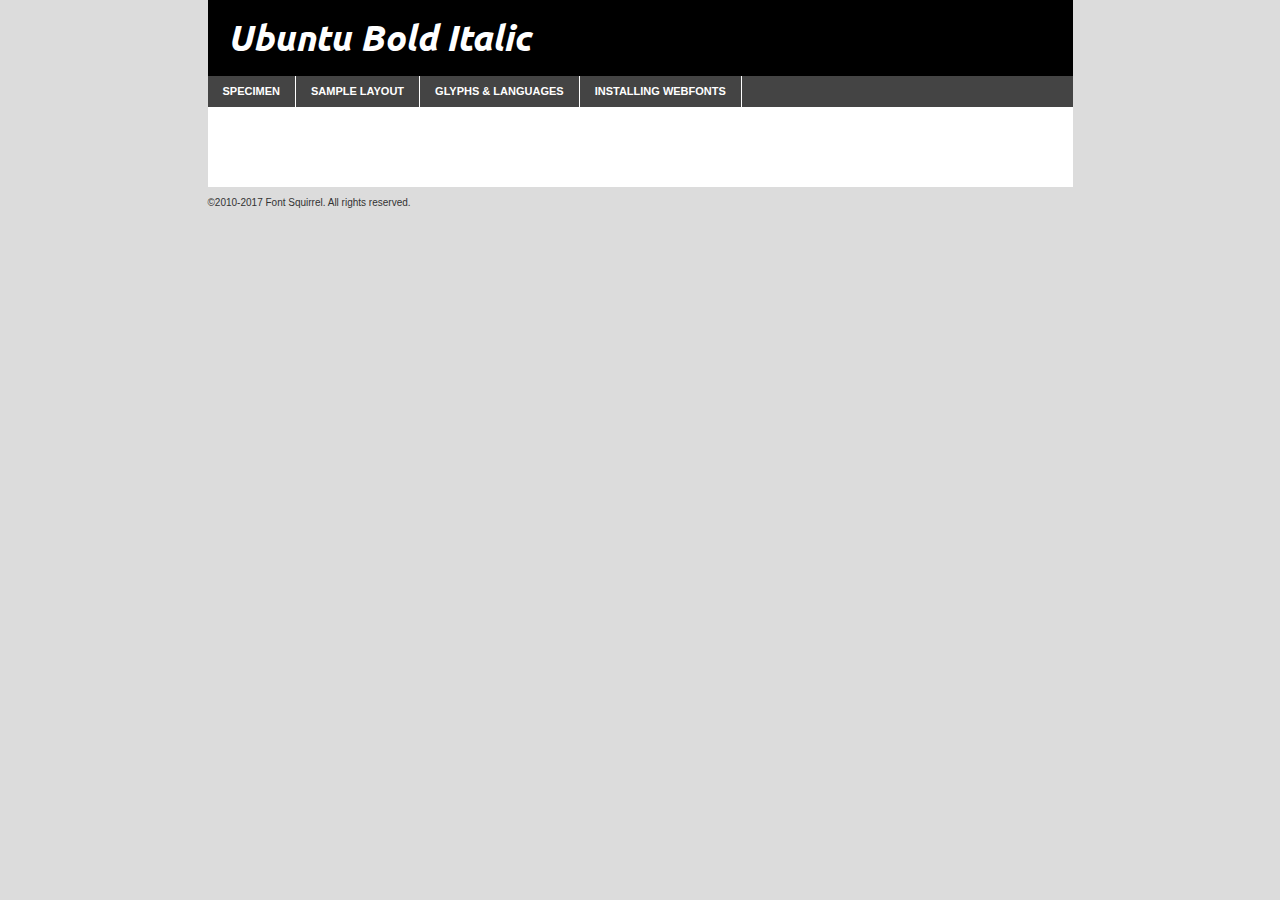
<file: Res/Fonts/ubuntu-bolditalic-demo.html>
<!DOCTYPE html PUBLIC "-//W3C//DTD XHTML 1.0 Transitional//EN"
	"http://www.w3.org/TR/xhtml1/DTD/xhtml1-transitional.dtd">

<html xmlns="http://www.w3.org/1999/xhtml" xml:lang="en" lang="en">
<head>
	<meta http-equiv="Content-Type" content="text/html; charset=utf-8" />
	<script src="http://ajax.googleapis.com/ajax/libs/jquery/1.7.2/jquery.min.js" type="text/javascript" charset="utf-8"></script>
	<script type="text/javascript">
	(function($){$.fn.easyTabs=function(option){var param=jQuery.extend({fadeSpeed:"fast",defaultContent:1,activeClass:'active'},option);$(this).each(function(){var thisId="#"+this.id;if(param.defaultContent==''){param.defaultContent=1;}
	if(typeof param.defaultContent=="number")
	{var defaultTab=$(thisId+" .tabs li:eq("+(param.defaultContent-1)+") a").attr('href').substr(1);}else{var defaultTab=param.defaultContent;}
	$(thisId+" .tabs li a").each(function(){var tabToHide=$(this).attr('href').substr(1);$("#"+tabToHide).addClass('easytabs-tab-content');});hideAll();changeContent(defaultTab);function hideAll(){$(thisId+" .easytabs-tab-content").hide();}
	function changeContent(tabId){hideAll();$(thisId+" .tabs li").removeClass(param.activeClass);$(thisId+" .tabs li a[href=#"+tabId+"]").closest('li').addClass(param.activeClass);if(param.fadeSpeed!="none")
	{$(thisId+" #"+tabId).fadeIn(param.fadeSpeed);}else{$(thisId+" #"+tabId).show();}}
	$(thisId+" .tabs li").click(function(){var tabId=$(this).find('a').attr('href').substr(1);changeContent(tabId);return false;});});}})(jQuery);
	</script>
	<link rel="stylesheet" href="specimen_files/specimen_stylesheet.css" type="text/css" charset="utf-8" />
	<link rel="stylesheet" href="stylesheet.css" type="text/css" charset="utf-8" />

	<style type="text/css">
					body{
				font-family: 'ubuntubold_italic';
							}
		</style>

	<title>Ubuntu Bold Italic Specimen</title>
	
	
	<script type="text/javascript" charset="utf-8">
		$(document).ready(function() {
			$('#container').easyTabs({defaultContent:1});
		});
	</script>
</head>

<body>
<div id="container">
	<div id="header">
		Ubuntu Bold Italic	</div>
	<ul class="tabs">
		<li><a href="#specimen">Specimen</a></li>
		<li><a href="#layout">Sample Layout</a></li>
				<li><a href="#glyphs">Glyphs &amp; Languages</a></li>
		<li><a href="#installing">Installing Webfonts</a></li>
		
	</ul>
	
	<div id="main_content">

		
			<div id="specimen">
		
				<div class="section">
					<div class="grid12 firstcol">
						<div class="huge">AaBb</div>
					</div>
				</div>
		
				<div class="section">
					<div class="glyph_range">A&#x200B;B&#x200b;C&#x200b;D&#x200b;E&#x200b;F&#x200b;G&#x200b;H&#x200b;I&#x200b;J&#x200b;K&#x200b;L&#x200b;M&#x200b;N&#x200b;O&#x200b;P&#x200b;Q&#x200b;R&#x200b;S&#x200b;T&#x200b;U&#x200b;V&#x200b;W&#x200b;X&#x200b;Y&#x200b;Z&#x200b;a&#x200b;b&#x200b;c&#x200b;d&#x200b;e&#x200b;f&#x200b;g&#x200b;h&#x200b;i&#x200b;j&#x200b;k&#x200b;l&#x200b;m&#x200b;n&#x200b;o&#x200b;p&#x200b;q&#x200b;r&#x200b;s&#x200b;t&#x200b;u&#x200b;v&#x200b;w&#x200b;x&#x200b;y&#x200b;z&#x200b;1&#x200b;2&#x200b;3&#x200b;4&#x200b;5&#x200b;6&#x200b;7&#x200b;8&#x200b;9&#x200b;0&#x200b;&amp;&#x200b;.&#x200b;,&#x200b;?&#x200b;!&#x200b;&#64;&#x200b;(&#x200b;)&#x200b;#&#x200b;$&#x200b;%&#x200b;*&#x200b;+&#x200b;-&#x200b;=&#x200b;:&#x200b;;</div>
				</div>
				<div class="section">
					<div class="grid12 firstcol">
						<table class="sample_table">
							<tr><td>10</td><td class="size10">abcdefghijklmnopqrstuvwxyzABCDEFGHIJKLMNOPQRSTUVWXYZ0123456789abcdefghijklmnopqrstuvwxyzABCDEFGHIJKLMNOPQRSTUVWXYZ0123456789abcdefghijklmnopqrstuvwxyzABCDEFGHIJKLMNOPQRSTUVWXYZ</td></tr>
							<tr><td>11</td><td class="size11">abcdefghijklmnopqrstuvwxyzABCDEFGHIJKLMNOPQRSTUVWXYZ0123456789abcdefghijklmnopqrstuvwxyzABCDEFGHIJKLMNOPQRSTUVWXYZ0123456789abcdefghijklmnopqrstuvwxyzABCDEFGHIJKLMNOPQRSTUVWXYZ</td></tr>
							<tr><td>12</td><td class="size12">abcdefghijklmnopqrstuvwxyzABCDEFGHIJKLMNOPQRSTUVWXYZ0123456789abcdefghijklmnopqrstuvwxyzABCDEFGHIJKLMNOPQRSTUVWXYZ0123456789abcdefghijklmnopqrstuvwxyzABCDEFGHIJKLMNOPQRSTUVWXYZ</td></tr>
							<tr><td>13</td><td class="size13">abcdefghijklmnopqrstuvwxyzABCDEFGHIJKLMNOPQRSTUVWXYZ0123456789abcdefghijklmnopqrstuvwxyzABCDEFGHIJKLMNOPQRSTUVWXYZ0123456789abcdefghijklmnopqrstuvwxyzABCDEFGHIJKLMNOPQRSTUVWXYZ</td></tr>
							<tr><td>14</td><td class="size14">abcdefghijklmnopqrstuvwxyzABCDEFGHIJKLMNOPQRSTUVWXYZ0123456789abcdefghijklmnopqrstuvwxyzABCDEFGHIJKLMNOPQRSTUVWXYZ0123456789abcdefghijklmnopqrstuvwxyzABCDEFGHIJKLMNOPQRSTUVWXYZ</td></tr>
							<tr><td>16</td><td class="size16">abcdefghijklmnopqrstuvwxyzABCDEFGHIJKLMNOPQRSTUVWXYZ0123456789abcdefghijklmnopqrstuvwxyzABCDEFGHIJKLMNOPQRSTUVWXYZ</td></tr>
							<tr><td>18</td><td class="size18">abcdefghijklmnopqrstuvwxyzABCDEFGHIJKLMNOPQRSTUVWXYZ0123456789abcdefghijklmnopqrstuvwxyzABCDEFGHIJKLMNOPQRSTUVWXYZ</td></tr>
							<tr><td>20</td><td class="size20">abcdefghijklmnopqrstuvwxyzABCDEFGHIJKLMNOPQRSTUVWXYZ0123456789abcdefghijklmnopqrstuvwxyzABCDEFGHIJKLMNOPQRSTUVWXYZ</td></tr>
							<tr><td>24</td><td class="size24">abcdefghijklmnopqrstuvwxyzABCDEFGHIJKLMNOPQRSTUVWXYZ0123456789abcdefghijklmnopqrstuvwxyzABCDEFGHIJKLMNOPQRSTUVWXYZ</td></tr>
							<tr><td>30</td><td class="size30">abcdefghijklmnopqrstuvwxyzABCDEFGHIJKLMNOPQRSTUVWXYZ0123456789abcdefghijklmnopqrstuvwxyzABCDEFGHIJKLMNOPQRSTUVWXYZ</td></tr>
							<tr><td>36</td><td class="size36">abcdefghijklmnopqrstuvwxyzABCDEFGHIJKLMNOPQRSTUVWXYZ0123456789abcdefghijklmnopqrstuvwxyzABCDEFGHIJKLMNOPQRSTUVWXYZ</td></tr>
							<tr><td>48</td><td class="size48">abcdefghijklmnopqrstuvwxyzABCDEFGHIJKLMNOPQRSTUVWXYZ0123456789abcdefghijklmnopqrstuvwxyzABCDEFGHIJKLMNOPQRSTUVWXYZ</td></tr>
							<tr><td>60</td><td class="size60">abcdefghijklmnopqrstuvwxyzABCDEFGHIJKLMNOPQRSTUVWXYZ0123456789abcdefghijklmnopqrstuvwxyzABCDEFGHIJKLMNOPQRSTUVWXYZ</td></tr>
							<tr><td>72</td><td class="size72">abcdefghijklmnopqrstuvwxyzABCDEFGHIJKLMNOPQRSTUVWXYZ0123456789abcdefghijklmnopqrstuvwxyzABCDEFGHIJKLMNOPQRSTUVWXYZ</td></tr>
							<tr><td>90</td><td class="size90">abcdefghijklmnopqrstuvwxyzABCDEFGHIJKLMNOPQRSTUVWXYZ0123456789abcdefghijklmnopqrstuvwxyzABCDEFGHIJKLMNOPQRSTUVWXYZ</td></tr>
						</table>
				
					</div>
			
				</div>
		
		
		
								<div class="section" id="bodycomparison">


										<div id="xheight">
				<div class="fontbody">&#x25FC;&#x25FC;&#x25FC;&#x25FC;&#x25FC;&#x25FC;&#x25FC;&#x25FC;&#x25FC;&#x25FC;&#x25FC;&#x25FC;&#x25FC;&#x25FC;&#x25FC;&#x25FC;&#x25FC;&#x25FC;&#x25FC;&#x25FC;&#x25FC;&#x25FC;&#x25FC;&#x25FC;&#x25FC;&#x25FC;&#x25FC;&#x25FC;&#x25FC;&#x25FC;&#x25FC;&#x25FC;&#x25FC;&#x25FC;&#x25FC;&#x25FC;&#x25FC;&#x25FC;&#x25FC;&#x25FC;&#x25FC;&#x25FC;&#x25FC;&#x25FC;&#x25FC;&#x25FC;&#x25FC;&#x25FC;&#x25FC;&#x25FC;&#x25FC;&#x25FC;&#x25FC;&#x25FC;&#x25FC;&#x25FC;&#x25FC;&#x25FC;&#x25FC;&#x25FC;&#x25FC;&#x25FC;&#x25FC;&#x25FC;&#x25FC;&#x25FC;&#x25FC;&#x25FC;&#x25FC;&#x25FC;&#x25FC;&#x25FC;&#x25FC;&#x25FC;&#x25FC;&#x25FC;&#x25FC;&#x25FC;&#x25FC;&#x25FC;&#x25FC;&#x25FC;&#x25FC;&#x25FC;&#x25FC;&#x25FC;&#x25FC;&#x25FC;&#x25FC;&#x25FC;&#x25FC;&#x25FC;&#x25FC;&#x25FC;&#x25FC;&#x25FC;&#x25FC;&#x25FC;&#x25FC;body</div><div class="arialbody">body</div><div class="verdanabody">body</div><div class="georgiabody">body</div></div>
										<div class="fontbody" style="z-index:1">
											body<span>Ubuntu Bold Italic</span>
										</div>
										<div class="arialbody" style="z-index:1">
											body<span>Arial</span>
										</div>
										<div class="verdanabody" style="z-index:1">
											body<span>Verdana</span>
										</div>
										<div class="georgiabody" style="z-index:1">
											body<span>Georgia</span>
										</div>



								</div>
		
		
				<div class="section psample psample_row1" id="">
					
					<div class="grid2 firstcol">
						<p class="size10"><span>10.</span>Aenean lacinia bibendum nulla sed consectetur. Fusce dapibus, tellus ac cursus commodo, tortor mauris condimentum nibh, ut fermentum massa justo sit amet risus. Nullam id dolor id nibh ultricies vehicula ut id elit. Cum sociis natoque penatibus et magnis dis parturient montes, nascetur ridiculus mus. Nulla vitae elit libero, a pharetra augue.</p>
			
					</div>
					<div class="grid3">
						<p class="size11"><span>11.</span>Aenean lacinia bibendum nulla sed consectetur. Fusce dapibus, tellus ac cursus commodo, tortor mauris condimentum nibh, ut fermentum massa justo sit amet risus. Nullam id dolor id nibh ultricies vehicula ut id elit. Cum sociis natoque penatibus et magnis dis parturient montes, nascetur ridiculus mus. Nulla vitae elit libero, a pharetra augue.</p>
			
					</div>
					<div class="grid3">
						<p class="size12"><span>12.</span>Aenean lacinia bibendum nulla sed consectetur. Fusce dapibus, tellus ac cursus commodo, tortor mauris condimentum nibh, ut fermentum massa justo sit amet risus. Nullam id dolor id nibh ultricies vehicula ut id elit. Cum sociis natoque penatibus et magnis dis parturient montes, nascetur ridiculus mus. Nulla vitae elit libero, a pharetra augue.</p>
			
					</div>
					<div class="grid4">
						<p class="size13"><span>13.</span>Aenean lacinia bibendum nulla sed consectetur. Fusce dapibus, tellus ac cursus commodo, tortor mauris condimentum nibh, ut fermentum massa justo sit amet risus. Nullam id dolor id nibh ultricies vehicula ut id elit. Cum sociis natoque penatibus et magnis dis parturient montes, nascetur ridiculus mus. Nulla vitae elit libero, a pharetra augue.</p>
			
					</div>
					<div class="white_blend"></div>
					
				</div>
				<div class="section psample psample_row2" id="">
					<div class="grid3 firstcol">
						<p class="size14"><span>14.</span>Aenean lacinia bibendum nulla sed consectetur. Fusce dapibus, tellus ac cursus commodo, tortor mauris condimentum nibh, ut fermentum massa justo sit amet risus. Nullam id dolor id nibh ultricies vehicula ut id elit. Cum sociis natoque penatibus et magnis dis parturient montes, nascetur ridiculus mus. Nulla vitae elit libero, a pharetra augue.</p>
			
					</div>
					<div class="grid4">
						<p class="size16"><span>16.</span>Aenean lacinia bibendum nulla sed consectetur. Fusce dapibus, tellus ac cursus commodo, tortor mauris condimentum nibh, ut fermentum massa justo sit amet risus. Nullam id dolor id nibh ultricies vehicula ut id elit. Cum sociis natoque penatibus et magnis dis parturient montes, nascetur ridiculus mus. Nulla vitae elit libero, a pharetra augue.</p>
			
					</div>
					<div class="grid5">
						<p class="size18"><span>18.</span>Aenean lacinia bibendum nulla sed consectetur. Fusce dapibus, tellus ac cursus commodo, tortor mauris condimentum nibh, ut fermentum massa justo sit amet risus. Nullam id dolor id nibh ultricies vehicula ut id elit. Cum sociis natoque penatibus et magnis dis parturient montes, nascetur ridiculus mus. Nulla vitae elit libero, a pharetra augue.</p>
			
					</div>

					<div class="white_blend"></div>

				</div>
				
				<div class="section psample psample_row3" id="">
					<div class="grid5 firstcol">
						<p class="size20"><span>20.</span>Aenean lacinia bibendum nulla sed consectetur. Fusce dapibus, tellus ac cursus commodo, tortor mauris condimentum nibh, ut fermentum massa justo sit amet risus. Nullam id dolor id nibh ultricies vehicula ut id elit. Cum sociis natoque penatibus et magnis dis parturient montes, nascetur ridiculus mus. Nulla vitae elit libero, a pharetra augue.</p>
					</div>
					<div class="grid7">
						<p class="size24"><span>24.</span>Aenean lacinia bibendum nulla sed consectetur. Fusce dapibus, tellus ac cursus commodo, tortor mauris condimentum nibh, ut fermentum massa justo sit amet risus. Nullam id dolor id nibh ultricies vehicula ut id elit. Cum sociis natoque penatibus et magnis dis parturient montes, nascetur ridiculus mus. Nulla vitae elit libero, a pharetra augue.</p>
					</div>
					
					<div class="white_blend"></div>
					
				</div>
				
				<div class="section psample psample_row4" id="">
					<div class="grid12 firstcol">
						<p class="size30"><span>30.</span>Aenean lacinia bibendum nulla sed consectetur. Fusce dapibus, tellus ac cursus commodo, tortor mauris condimentum nibh, ut fermentum massa justo sit amet risus. Nullam id dolor id nibh ultricies vehicula ut id elit. Cum sociis natoque penatibus et magnis dis parturient montes, nascetur ridiculus mus. Nulla vitae elit libero, a pharetra augue.</p>
					</div>
					<div class="white_blend"></div>
					
				</div>
				
				
				
				<div class="section psample psample_row1 fullreverse">
					<div class="grid2 firstcol">
						<p class="size10"><span>10.</span>Aenean lacinia bibendum nulla sed consectetur. Fusce dapibus, tellus ac cursus commodo, tortor mauris condimentum nibh, ut fermentum massa justo sit amet risus. Nullam id dolor id nibh ultricies vehicula ut id elit. Cum sociis natoque penatibus et magnis dis parturient montes, nascetur ridiculus mus. Nulla vitae elit libero, a pharetra augue.</p>
			
					</div>
					<div class="grid3">
						<p class="size11"><span>11.</span>Aenean lacinia bibendum nulla sed consectetur. Fusce dapibus, tellus ac cursus commodo, tortor mauris condimentum nibh, ut fermentum massa justo sit amet risus. Nullam id dolor id nibh ultricies vehicula ut id elit. Cum sociis natoque penatibus et magnis dis parturient montes, nascetur ridiculus mus. Nulla vitae elit libero, a pharetra augue.</p>
			
					</div>
					<div class="grid3">
						<p class="size12"><span>12.</span>Aenean lacinia bibendum nulla sed consectetur. Fusce dapibus, tellus ac cursus commodo, tortor mauris condimentum nibh, ut fermentum massa justo sit amet risus. Nullam id dolor id nibh ultricies vehicula ut id elit. Cum sociis natoque penatibus et magnis dis parturient montes, nascetur ridiculus mus. Nulla vitae elit libero, a pharetra augue.</p>
			
					</div>
					<div class="grid4">
						<p class="size13"><span>13.</span>Aenean lacinia bibendum nulla sed consectetur. Fusce dapibus, tellus ac cursus commodo, tortor mauris condimentum nibh, ut fermentum massa justo sit amet risus. Nullam id dolor id nibh ultricies vehicula ut id elit. Cum sociis natoque penatibus et magnis dis parturient montes, nascetur ridiculus mus. Nulla vitae elit libero, a pharetra augue.</p>
			
					</div>
					<div class="black_blend"></div>
					
				</div>
				
				<div class="section psample psample_row2 fullreverse">
					<div class="grid3 firstcol">
						<p class="size14"><span>14.</span>Aenean lacinia bibendum nulla sed consectetur. Fusce dapibus, tellus ac cursus commodo, tortor mauris condimentum nibh, ut fermentum massa justo sit amet risus. Nullam id dolor id nibh ultricies vehicula ut id elit. Cum sociis natoque penatibus et magnis dis parturient montes, nascetur ridiculus mus. Nulla vitae elit libero, a pharetra augue.</p>
			
					</div>
					<div class="grid4">
						<p class="size16"><span>16.</span>Aenean lacinia bibendum nulla sed consectetur. Fusce dapibus, tellus ac cursus commodo, tortor mauris condimentum nibh, ut fermentum massa justo sit amet risus. Nullam id dolor id nibh ultricies vehicula ut id elit. Cum sociis natoque penatibus et magnis dis parturient montes, nascetur ridiculus mus. Nulla vitae elit libero, a pharetra augue.</p>
			
					</div>
					<div class="grid5">
						<p class="size18"><span>18.</span>Aenean lacinia bibendum nulla sed consectetur. Fusce dapibus, tellus ac cursus commodo, tortor mauris condimentum nibh, ut fermentum massa justo sit amet risus. Nullam id dolor id nibh ultricies vehicula ut id elit. Cum sociis natoque penatibus et magnis dis parturient montes, nascetur ridiculus mus. Nulla vitae elit libero, a pharetra augue.</p>
			
					</div>
					<div class="black_blend"></div>

				</div>
				
				<div class="section psample fullreverse psample_row3" id="">
					<div class="grid5 firstcol">
						<p class="size20"><span>20.</span>Aenean lacinia bibendum nulla sed consectetur. Fusce dapibus, tellus ac cursus commodo, tortor mauris condimentum nibh, ut fermentum massa justo sit amet risus. Nullam id dolor id nibh ultricies vehicula ut id elit. Cum sociis natoque penatibus et magnis dis parturient montes, nascetur ridiculus mus. Nulla vitae elit libero, a pharetra augue.</p>
					</div>
					<div class="grid7">
						<p class="size24"><span>24.</span>Aenean lacinia bibendum nulla sed consectetur. Fusce dapibus, tellus ac cursus commodo, tortor mauris condimentum nibh, ut fermentum massa justo sit amet risus. Nullam id dolor id nibh ultricies vehicula ut id elit. Cum sociis natoque penatibus et magnis dis parturient montes, nascetur ridiculus mus. Nulla vitae elit libero, a pharetra augue.</p>
					</div>
					
					<div class="black_blend"></div>
					
				</div>
				
				<div class="section psample fullreverse psample_row4" id="" style="border-bottom: 20px #000 solid;">
					<div class="grid12 firstcol">
						<p class="size30"><span>30.</span>Aenean lacinia bibendum nulla sed consectetur. Fusce dapibus, tellus ac cursus commodo, tortor mauris condimentum nibh, ut fermentum massa justo sit amet risus. Nullam id dolor id nibh ultricies vehicula ut id elit. Cum sociis natoque penatibus et magnis dis parturient montes, nascetur ridiculus mus. Nulla vitae elit libero, a pharetra augue.</p>
					</div>
					<div class="black_blend"></div>
					
				</div>
				
				
				
				
			</div>
			
			<div id="layout">
				
				<div class="section">
					
					<div class="grid12 firstcol">
						<h1>Lorem Ipsum Dolor</h1>
						<h2>Etiam porta sem malesuada magna mollis euismod</h2>
						
						<p class="byline">By <a href="#link">Aenean Lacinia</a></p>
					</div>
				</div>
				<div class="section">
					<div class="grid8 firstcol">
						<p class="large">Donec sed odio dui. Morbi leo risus, porta ac consectetur ac, vestibulum at eros. Fusce dapibus, tellus ac cursus commodo, tortor mauris condimentum nibh, ut fermentum massa justo sit amet risus. </p>

						
						<h3>Pellentesque ornare sem</h3>

						<p>Maecenas sed diam eget risus varius blandit sit amet non magna. Maecenas faucibus mollis interdum. Donec ullamcorper nulla non metus auctor fringilla. Nullam id dolor id nibh ultricies vehicula ut id elit. Nullam id dolor id nibh ultricies vehicula ut id elit. </p>

						<p>Aenean eu leo quam. Pellentesque ornare sem lacinia quam venenatis vestibulum. Lorem ipsum dolor sit amet, consectetur adipiscing elit. Cum sociis natoque penatibus et magnis dis parturient montes, nascetur ridiculus mus. </p>

						<p>Nulla vitae elit libero, a pharetra augue. Praesent commodo cursus magna, vel scelerisque nisl consectetur et. Aenean lacinia bibendum nulla sed consectetur. </p>

						<p>Nullam quis risus eget urna mollis ornare vel eu leo. Nullam quis risus eget urna mollis ornare vel eu leo. Maecenas sed diam eget risus varius blandit sit amet non magna. Donec ullamcorper nulla non metus auctor fringilla. </p>

						<h3>Cras mattis consectetur</h3>

						<p>Aenean eu leo quam. Pellentesque ornare sem lacinia quam venenatis vestibulum. Aenean lacinia bibendum nulla sed consectetur. Integer posuere erat a ante venenatis dapibus posuere velit aliquet. Cras mattis consectetur purus sit amet fermentum. </p>

						<p>Nullam id dolor id nibh ultricies vehicula ut id elit. Nullam quis risus eget urna mollis ornare vel eu leo. Cras mattis consectetur purus sit amet fermentum.</p>
					</div>
					
					<div class="grid4 sidebar">
						
						<div class="box reverse">
							<p class="last">Nullam quis risus eget urna mollis ornare vel eu leo. Donec ullamcorper nulla non metus auctor fringilla. Cras mattis consectetur purus sit amet fermentum. Sed posuere consectetur est at lobortis. Lorem ipsum dolor sit amet, consectetur adipiscing elit. </p>
						</div>
						
						<p class="caption">Maecenas sed diam eget risus varius.</p>

						<p>Vestibulum id ligula porta felis euismod semper. Integer posuere erat a ante venenatis dapibus posuere velit aliquet. Vestibulum id ligula porta felis euismod semper. Sed posuere consectetur est at lobortis. Maecenas sed diam eget risus varius blandit sit amet non magna. Fusce dapibus, tellus ac cursus commodo, tortor mauris condimentum nibh, ut fermentum massa justo sit amet risus. </p>

					

						<p>Duis mollis, est non commodo luctus, nisi erat porttitor ligula, eget lacinia odio sem nec elit. Aenean lacinia bibendum nulla sed consectetur. Vivamus sagittis lacus vel augue laoreet rutrum faucibus dolor auctor. Aenean lacinia bibendum nulla sed consectetur. Nullam quis risus eget urna mollis ornare vel eu leo. </p>

						<p>Praesent commodo cursus magna, vel scelerisque nisl consectetur et. Donec ullamcorper nulla non metus auctor fringilla. Maecenas faucibus mollis interdum. Fusce dapibus, tellus ac cursus commodo, tortor mauris condimentum nibh, ut fermentum massa justo sit amet risus. </p>

					</div>
				</div>
				
			</div>


			



		<div id="glyphs">
			<div class="section">
				<div class="grid12 firstcol">
			
				<h1>Language Support</h1>
				<p>The subset of Ubuntu Bold Italic in this kit supports the following languages:<br />
			
					Albanian, Basque, Breton, Chamorro, Danish, Dutch, English, Faroese, Finnish, French, Frisian, Galician, German, Icelandic, Italian, Malagasy, Norwegian, Portuguese, Spanish, Alsatian, Aragonese, Arapaho, Arrernte, Asturian, Aymara, Bislama, Cebuano, Corsican, Fijian, French_creole, Genoese, Gilbertese, Greenlandic, Haitian_creole, Hiligaynon, Hmong, Hopi, Ibanag, Iloko_ilokano, Indonesian, Interglossa_glosa, Interlingua, Irish_gaelic, Jerriais, Lojban, Lombard, Luxembourgeois, Manx, Mohawk, Norfolk_pitcairnese, Occitan, Oromo, Pangasinan, Papiamento, Piedmontese, Potawatomi, Rhaeto-romance, Romansh, Rotokas, Sami_lule, Samoan, Sardinian, Scots_gaelic, Seychelles_creole, Shona, Sicilian, Somali, Southern_ndebele, Swahili, Swati_swazi, Tagalog_filipino_pilipino, Tetum, Tok_pisin, Uyghur_latinized, Volapuk, Walloon, Warlpiri, Xhosa, Yapese, Zulu, Latinbasic, Ubasic, Demo				</p>
				<h1>Glyph Chart</h1>
				<p>The subset of Ubuntu Bold Italic in this kit includes all the glyphs listed below. Unicode entities are included above each glyph to help you insert individual characters into your layout.</p>
				<div id="glyph_chart">
			
																				 <div><p>&amp;#29;</p>&#29;</div>
																				 <div><p>&amp;#13;</p>&#13;</div>
																				 <div><p>&amp;#29;</p>&#29;</div>
																				 <div><p>&amp;#32;</p>&#32;</div>
																				 <div><p>&amp;#33;</p>&#33;</div>
																				 <div><p>&amp;#34;</p>&#34;</div>
																				 <div><p>&amp;#35;</p>&#35;</div>
																				 <div><p>&amp;#36;</p>&#36;</div>
																				 <div><p>&amp;#37;</p>&#37;</div>
																				 <div><p>&amp;#38;</p>&#38;</div>
																				 <div><p>&amp;#39;</p>&#39;</div>
																				 <div><p>&amp;#40;</p>&#40;</div>
																				 <div><p>&amp;#41;</p>&#41;</div>
																				 <div><p>&amp;#42;</p>&#42;</div>
																				 <div><p>&amp;#43;</p>&#43;</div>
																				 <div><p>&amp;#44;</p>&#44;</div>
																				 <div><p>&amp;#45;</p>&#45;</div>
																				 <div><p>&amp;#46;</p>&#46;</div>
																				 <div><p>&amp;#47;</p>&#47;</div>
																				 <div><p>&amp;#48;</p>&#48;</div>
																				 <div><p>&amp;#49;</p>&#49;</div>
																				 <div><p>&amp;#50;</p>&#50;</div>
																				 <div><p>&amp;#51;</p>&#51;</div>
																				 <div><p>&amp;#52;</p>&#52;</div>
																				 <div><p>&amp;#53;</p>&#53;</div>
																				 <div><p>&amp;#54;</p>&#54;</div>
																				 <div><p>&amp;#55;</p>&#55;</div>
																				 <div><p>&amp;#56;</p>&#56;</div>
																				 <div><p>&amp;#57;</p>&#57;</div>
																				 <div><p>&amp;#58;</p>&#58;</div>
																				 <div><p>&amp;#59;</p>&#59;</div>
																				 <div><p>&amp;#60;</p>&#60;</div>
																				 <div><p>&amp;#61;</p>&#61;</div>
																				 <div><p>&amp;#62;</p>&#62;</div>
																				 <div><p>&amp;#63;</p>&#63;</div>
																				 <div><p>&amp;#64;</p>&#64;</div>
																				 <div><p>&amp;#65;</p>&#65;</div>
																				 <div><p>&amp;#66;</p>&#66;</div>
																				 <div><p>&amp;#67;</p>&#67;</div>
																				 <div><p>&amp;#68;</p>&#68;</div>
																				 <div><p>&amp;#69;</p>&#69;</div>
																				 <div><p>&amp;#70;</p>&#70;</div>
																				 <div><p>&amp;#71;</p>&#71;</div>
																				 <div><p>&amp;#72;</p>&#72;</div>
																				 <div><p>&amp;#73;</p>&#73;</div>
																				 <div><p>&amp;#74;</p>&#74;</div>
																				 <div><p>&amp;#75;</p>&#75;</div>
																				 <div><p>&amp;#76;</p>&#76;</div>
																				 <div><p>&amp;#77;</p>&#77;</div>
																				 <div><p>&amp;#78;</p>&#78;</div>
																				 <div><p>&amp;#79;</p>&#79;</div>
																				 <div><p>&amp;#80;</p>&#80;</div>
																				 <div><p>&amp;#81;</p>&#81;</div>
																				 <div><p>&amp;#82;</p>&#82;</div>
																				 <div><p>&amp;#83;</p>&#83;</div>
																				 <div><p>&amp;#84;</p>&#84;</div>
																				 <div><p>&amp;#85;</p>&#85;</div>
																				 <div><p>&amp;#86;</p>&#86;</div>
																				 <div><p>&amp;#87;</p>&#87;</div>
																				 <div><p>&amp;#88;</p>&#88;</div>
																				 <div><p>&amp;#89;</p>&#89;</div>
																				 <div><p>&amp;#90;</p>&#90;</div>
																				 <div><p>&amp;#91;</p>&#91;</div>
																				 <div><p>&amp;#92;</p>&#92;</div>
																				 <div><p>&amp;#93;</p>&#93;</div>
																				 <div><p>&amp;#94;</p>&#94;</div>
																				 <div><p>&amp;#95;</p>&#95;</div>
																				 <div><p>&amp;#96;</p>&#96;</div>
																				 <div><p>&amp;#97;</p>&#97;</div>
																				 <div><p>&amp;#98;</p>&#98;</div>
																				 <div><p>&amp;#99;</p>&#99;</div>
																				 <div><p>&amp;#100;</p>&#100;</div>
																				 <div><p>&amp;#101;</p>&#101;</div>
																				 <div><p>&amp;#102;</p>&#102;</div>
																				 <div><p>&amp;#103;</p>&#103;</div>
																				 <div><p>&amp;#104;</p>&#104;</div>
																				 <div><p>&amp;#105;</p>&#105;</div>
																				 <div><p>&amp;#106;</p>&#106;</div>
																				 <div><p>&amp;#107;</p>&#107;</div>
																				 <div><p>&amp;#108;</p>&#108;</div>
																				 <div><p>&amp;#109;</p>&#109;</div>
																				 <div><p>&amp;#110;</p>&#110;</div>
																				 <div><p>&amp;#111;</p>&#111;</div>
																				 <div><p>&amp;#112;</p>&#112;</div>
																				 <div><p>&amp;#113;</p>&#113;</div>
																				 <div><p>&amp;#114;</p>&#114;</div>
																				 <div><p>&amp;#115;</p>&#115;</div>
																				 <div><p>&amp;#116;</p>&#116;</div>
																				 <div><p>&amp;#117;</p>&#117;</div>
																				 <div><p>&amp;#118;</p>&#118;</div>
																				 <div><p>&amp;#119;</p>&#119;</div>
																				 <div><p>&amp;#120;</p>&#120;</div>
																				 <div><p>&amp;#121;</p>&#121;</div>
																				 <div><p>&amp;#122;</p>&#122;</div>
																				 <div><p>&amp;#123;</p>&#123;</div>
																				 <div><p>&amp;#124;</p>&#124;</div>
																				 <div><p>&amp;#125;</p>&#125;</div>
																				 <div><p>&amp;#126;</p>&#126;</div>
																				 <div><p>&amp;#160;</p>&#160;</div>
																				 <div><p>&amp;#161;</p>&#161;</div>
																				 <div><p>&amp;#162;</p>&#162;</div>
																				 <div><p>&amp;#163;</p>&#163;</div>
																				 <div><p>&amp;#164;</p>&#164;</div>
																				 <div><p>&amp;#165;</p>&#165;</div>
																				 <div><p>&amp;#166;</p>&#166;</div>
																				 <div><p>&amp;#167;</p>&#167;</div>
																				 <div><p>&amp;#168;</p>&#168;</div>
																				 <div><p>&amp;#169;</p>&#169;</div>
																				 <div><p>&amp;#170;</p>&#170;</div>
																				 <div><p>&amp;#171;</p>&#171;</div>
																				 <div><p>&amp;#172;</p>&#172;</div>
																				 <div><p>&amp;#173;</p>&#173;</div>
																				 <div><p>&amp;#174;</p>&#174;</div>
																				 <div><p>&amp;#175;</p>&#175;</div>
																				 <div><p>&amp;#176;</p>&#176;</div>
																				 <div><p>&amp;#177;</p>&#177;</div>
																				 <div><p>&amp;#178;</p>&#178;</div>
																				 <div><p>&amp;#179;</p>&#179;</div>
																				 <div><p>&amp;#180;</p>&#180;</div>
																				 <div><p>&amp;#181;</p>&#181;</div>
																				 <div><p>&amp;#182;</p>&#182;</div>
																				 <div><p>&amp;#183;</p>&#183;</div>
																				 <div><p>&amp;#184;</p>&#184;</div>
																				 <div><p>&amp;#185;</p>&#185;</div>
																				 <div><p>&amp;#186;</p>&#186;</div>
																				 <div><p>&amp;#187;</p>&#187;</div>
																				 <div><p>&amp;#188;</p>&#188;</div>
																				 <div><p>&amp;#189;</p>&#189;</div>
																				 <div><p>&amp;#190;</p>&#190;</div>
																				 <div><p>&amp;#191;</p>&#191;</div>
																				 <div><p>&amp;#192;</p>&#192;</div>
																				 <div><p>&amp;#193;</p>&#193;</div>
																				 <div><p>&amp;#194;</p>&#194;</div>
																				 <div><p>&amp;#195;</p>&#195;</div>
																				 <div><p>&amp;#196;</p>&#196;</div>
																				 <div><p>&amp;#197;</p>&#197;</div>
																				 <div><p>&amp;#198;</p>&#198;</div>
																				 <div><p>&amp;#199;</p>&#199;</div>
																				 <div><p>&amp;#200;</p>&#200;</div>
																				 <div><p>&amp;#201;</p>&#201;</div>
																				 <div><p>&amp;#202;</p>&#202;</div>
																				 <div><p>&amp;#203;</p>&#203;</div>
																				 <div><p>&amp;#204;</p>&#204;</div>
																				 <div><p>&amp;#205;</p>&#205;</div>
																				 <div><p>&amp;#206;</p>&#206;</div>
																				 <div><p>&amp;#207;</p>&#207;</div>
																				 <div><p>&amp;#208;</p>&#208;</div>
																				 <div><p>&amp;#209;</p>&#209;</div>
																				 <div><p>&amp;#210;</p>&#210;</div>
																				 <div><p>&amp;#211;</p>&#211;</div>
																				 <div><p>&amp;#212;</p>&#212;</div>
																				 <div><p>&amp;#213;</p>&#213;</div>
																				 <div><p>&amp;#214;</p>&#214;</div>
																				 <div><p>&amp;#215;</p>&#215;</div>
																				 <div><p>&amp;#216;</p>&#216;</div>
																				 <div><p>&amp;#217;</p>&#217;</div>
																				 <div><p>&amp;#218;</p>&#218;</div>
																				 <div><p>&amp;#219;</p>&#219;</div>
																				 <div><p>&amp;#220;</p>&#220;</div>
																				 <div><p>&amp;#221;</p>&#221;</div>
																				 <div><p>&amp;#222;</p>&#222;</div>
																				 <div><p>&amp;#223;</p>&#223;</div>
																				 <div><p>&amp;#224;</p>&#224;</div>
																				 <div><p>&amp;#225;</p>&#225;</div>
																				 <div><p>&amp;#226;</p>&#226;</div>
																				 <div><p>&amp;#227;</p>&#227;</div>
																				 <div><p>&amp;#228;</p>&#228;</div>
																				 <div><p>&amp;#229;</p>&#229;</div>
																				 <div><p>&amp;#230;</p>&#230;</div>
																				 <div><p>&amp;#231;</p>&#231;</div>
																				 <div><p>&amp;#232;</p>&#232;</div>
																				 <div><p>&amp;#233;</p>&#233;</div>
																				 <div><p>&amp;#234;</p>&#234;</div>
																				 <div><p>&amp;#235;</p>&#235;</div>
																				 <div><p>&amp;#236;</p>&#236;</div>
																				 <div><p>&amp;#237;</p>&#237;</div>
																				 <div><p>&amp;#238;</p>&#238;</div>
																				 <div><p>&amp;#239;</p>&#239;</div>
																				 <div><p>&amp;#240;</p>&#240;</div>
																				 <div><p>&amp;#241;</p>&#241;</div>
																				 <div><p>&amp;#242;</p>&#242;</div>
																				 <div><p>&amp;#243;</p>&#243;</div>
																				 <div><p>&amp;#244;</p>&#244;</div>
																				 <div><p>&amp;#245;</p>&#245;</div>
																				 <div><p>&amp;#246;</p>&#246;</div>
																				 <div><p>&amp;#247;</p>&#247;</div>
																				 <div><p>&amp;#248;</p>&#248;</div>
																				 <div><p>&amp;#249;</p>&#249;</div>
																				 <div><p>&amp;#250;</p>&#250;</div>
																				 <div><p>&amp;#251;</p>&#251;</div>
																				 <div><p>&amp;#252;</p>&#252;</div>
																				 <div><p>&amp;#253;</p>&#253;</div>
																				 <div><p>&amp;#254;</p>&#254;</div>
																				 <div><p>&amp;#255;</p>&#255;</div>
																				 <div><p>&amp;#338;</p>&#338;</div>
																				 <div><p>&amp;#339;</p>&#339;</div>
																				 <div><p>&amp;#376;</p>&#376;</div>
																				 <div><p>&amp;#710;</p>&#710;</div>
																				 <div><p>&amp;#732;</p>&#732;</div>
																				 <div><p>&amp;#8192;</p>&#8192;</div>
																				 <div><p>&amp;#8193;</p>&#8193;</div>
																				 <div><p>&amp;#8194;</p>&#8194;</div>
																				 <div><p>&amp;#8195;</p>&#8195;</div>
																				 <div><p>&amp;#8196;</p>&#8196;</div>
																				 <div><p>&amp;#8197;</p>&#8197;</div>
																				 <div><p>&amp;#8198;</p>&#8198;</div>
																				 <div><p>&amp;#8199;</p>&#8199;</div>
																				 <div><p>&amp;#8200;</p>&#8200;</div>
																				 <div><p>&amp;#8201;</p>&#8201;</div>
																				 <div><p>&amp;#8202;</p>&#8202;</div>
																				 <div><p>&amp;#8208;</p>&#8208;</div>
																				 <div><p>&amp;#8209;</p>&#8209;</div>
																				 <div><p>&amp;#8210;</p>&#8210;</div>
																				 <div><p>&amp;#8211;</p>&#8211;</div>
																				 <div><p>&amp;#8212;</p>&#8212;</div>
																				 <div><p>&amp;#8216;</p>&#8216;</div>
																				 <div><p>&amp;#8217;</p>&#8217;</div>
																				 <div><p>&amp;#8218;</p>&#8218;</div>
																				 <div><p>&amp;#8220;</p>&#8220;</div>
																				 <div><p>&amp;#8221;</p>&#8221;</div>
																				 <div><p>&amp;#8222;</p>&#8222;</div>
																				 <div><p>&amp;#8226;</p>&#8226;</div>
																				 <div><p>&amp;#8230;</p>&#8230;</div>
																				 <div><p>&amp;#8239;</p>&#8239;</div>
																				 <div><p>&amp;#8249;</p>&#8249;</div>
																				 <div><p>&amp;#8250;</p>&#8250;</div>
																				 <div><p>&amp;#8287;</p>&#8287;</div>
																				 <div><p>&amp;#8364;</p>&#8364;</div>
																				 <div><p>&amp;#8482;</p>&#8482;</div>
																				 <div><p>&amp;#9724;</p>&#9724;</div>
																				 <div><p>&amp;#64257;</p>&#64257;</div>
																				 <div><p>&amp;#64258;</p>&#64258;</div>
																				 <div><p>&amp;#64259;</p>&#64259;</div>
																				 <div><p>&amp;#64260;</p>&#64260;</div>
																																						</div>	
				</div>
		
		
			</div>
		</div>
		
		
		<div id="specs">
			
		</div>
	
		<div id="installing">
			<div class="section">
				<div class="grid7 firstcol">
					<h1>Installing Webfonts</h1>
					
					<p>Webfonts are supported by all major browser platforms but not all in the same way. There are currently four different font formats that must be included in order to target all browsers. This includes TTF, WOFF, EOT and SVG.</p>
					
					<h2>1. Upload your webfonts</h2>
					<p>You must upload your webfont kit to your website. They should be in or near the same directory as your CSS files.</p>
					
					<h2>2. Include the webfont stylesheet</h2>
					<p>A special CSS @font-face declaration helps the various browsers select the appropriate font it needs without causing you a bunch of headaches. Learn more about this syntax by reading the <a href="https://www.fontspring.com/blog/further-hardening-of-the-bulletproof-syntax">Fontspring blog post</a> about it. The code for it is as follows:</p>


<code>
@font-face{ 
	font-family: 'MyWebFont';
	src: url('WebFont.eot');
	src: url('WebFont.eot?#iefix') format('embedded-opentype'),
	     url('WebFont.woff') format('woff'),
	     url('WebFont.ttf') format('truetype'),
	     url('WebFont.svg#webfont') format('svg');
}
</code>

	<p>We've already gone ahead and generated the code for you. All you have to do is link to the stylesheet in your HTML, like this:</p>
	<code>&lt;link rel=&quot;stylesheet&quot; href=&quot;stylesheet.css&quot; type=&quot;text/css&quot; charset=&quot;utf-8&quot; /&gt;</code>

					<h2>3. Modify your own stylesheet</h2>
					<p>To take advantage of your new fonts, you must tell your stylesheet to use them. Look at the original @font-face declaration above and find the property called "font-family." The name linked there will be what you use to reference the font. Prepend that webfont name to the font stack in the "font-family" property, inside the selector you want to change. For example:</p>
<code>p { font-family: 'WebFont', Arial, sans-serif; }</code>

<h2>4. Test</h2>
<p>Getting webfonts to work cross-browser <em>can</em> be tricky. Use the information in the sidebar to help you if you find that fonts aren't loading in a particular browser.</p>
				</div>
				
				<div class="grid5 sidebar">
					<div class="box">
						<h2>Troubleshooting<br />Font-Face Problems</h2>
						<p>Having trouble getting your webfonts to load in your new website? Here are some tips to sort out what might be the problem.</p>

						<h3>Fonts not showing in any browser</h3>

						<p>This sounds like you need to work on the plumbing. You either did not upload the fonts to the correct directory, or you did not link the fonts properly in the CSS. If you've confirmed that all this is correct and you still have a problem, take a look at your .htaccess file and see if requests are getting intercepted.</p>

						<h3>Fonts not loading in iPhone or iPad</h3>

						<p>The most common problem here is that you are serving the fonts from an IIS server. IIS refuses to serve files that have unknown MIME types. If that is the case, you must set the MIME type for SVG to "image/svg+xml" in the server settings. Follow these instructions from Microsoft if you need help.</p>

						<h3>Fonts not loading in Firefox</h3>

						<p>The primary reason for this failure? You are still using a version Firefox older than 3.5. So upgrade already! If that isn't it, then you are very likely serving fonts from a different domain. Firefox requires that all font assets be served from the same domain. Lastly it is possible that you need to add WOFF to your list of MIME types (if you are serving via IIS.)</p>

						<h3>Fonts not loading in IE</h3>

						<p>Are you looking at Internet Explorer on an actual Windows machine or are you cheating by using a service like Adobe BrowserLab? Many of these screenshot services do not render @font-face for IE. Best to test it on a real machine.</p>

						<h3>Fonts not loading in IE9</h3>

						<p>IE9, like Firefox, requires that fonts be served from the same domain as the website. Make sure that is the case.</p>
					</div>
				</div>
			</div>
			
		</div>
	
	</div>
	<div id="footer">
		<p>&copy;2010-2017 Font Squirrel. All rights reserved.</p>
	</div>
</div>
</body>
</html>
</file>
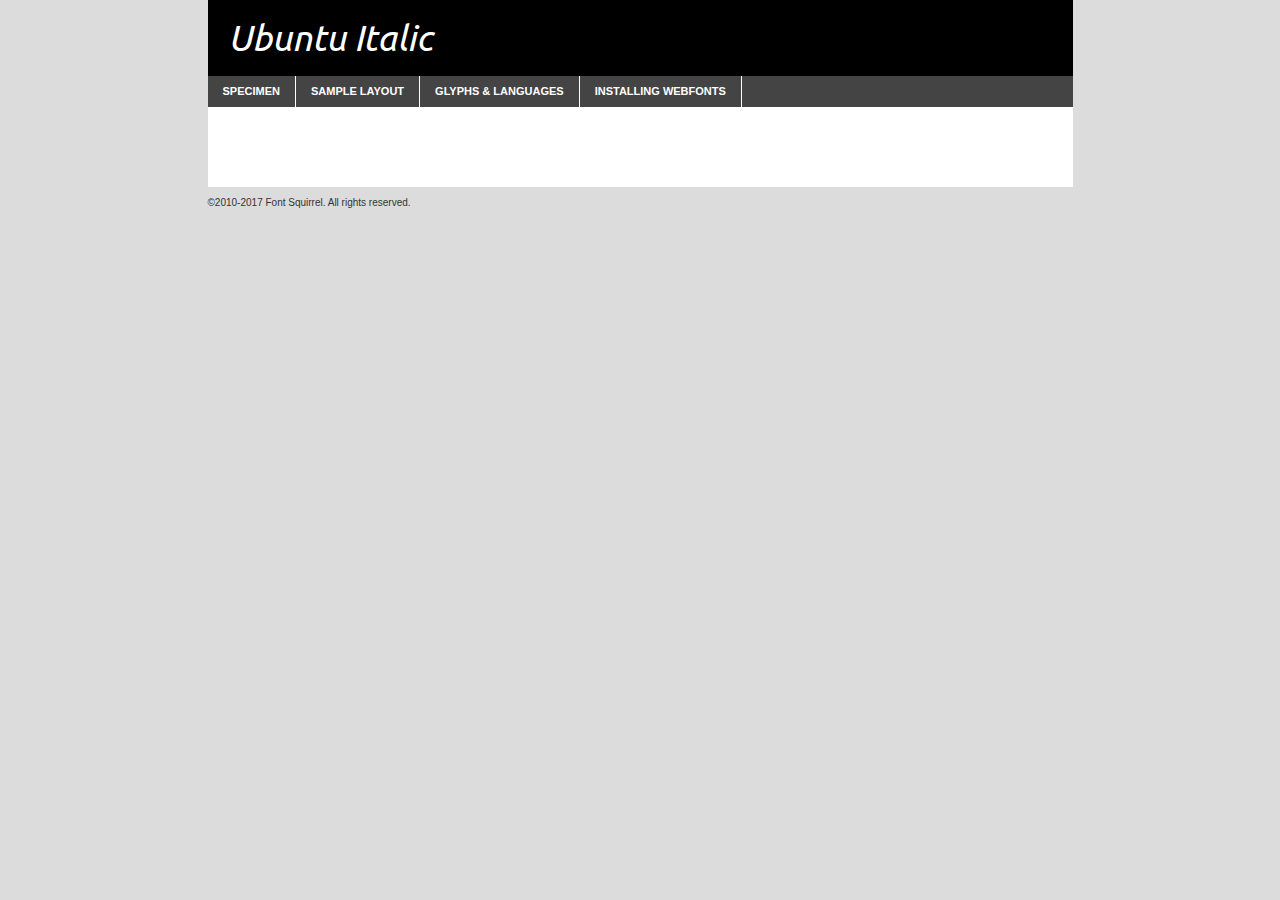
<file: Res/Fonts/ubuntu-italic-demo.html>
<!DOCTYPE html PUBLIC "-//W3C//DTD XHTML 1.0 Transitional//EN"
	"http://www.w3.org/TR/xhtml1/DTD/xhtml1-transitional.dtd">

<html xmlns="http://www.w3.org/1999/xhtml" xml:lang="en" lang="en">
<head>
	<meta http-equiv="Content-Type" content="text/html; charset=utf-8" />
	<script src="http://ajax.googleapis.com/ajax/libs/jquery/1.7.2/jquery.min.js" type="text/javascript" charset="utf-8"></script>
	<script type="text/javascript">
	(function($){$.fn.easyTabs=function(option){var param=jQuery.extend({fadeSpeed:"fast",defaultContent:1,activeClass:'active'},option);$(this).each(function(){var thisId="#"+this.id;if(param.defaultContent==''){param.defaultContent=1;}
	if(typeof param.defaultContent=="number")
	{var defaultTab=$(thisId+" .tabs li:eq("+(param.defaultContent-1)+") a").attr('href').substr(1);}else{var defaultTab=param.defaultContent;}
	$(thisId+" .tabs li a").each(function(){var tabToHide=$(this).attr('href').substr(1);$("#"+tabToHide).addClass('easytabs-tab-content');});hideAll();changeContent(defaultTab);function hideAll(){$(thisId+" .easytabs-tab-content").hide();}
	function changeContent(tabId){hideAll();$(thisId+" .tabs li").removeClass(param.activeClass);$(thisId+" .tabs li a[href=#"+tabId+"]").closest('li').addClass(param.activeClass);if(param.fadeSpeed!="none")
	{$(thisId+" #"+tabId).fadeIn(param.fadeSpeed);}else{$(thisId+" #"+tabId).show();}}
	$(thisId+" .tabs li").click(function(){var tabId=$(this).find('a').attr('href').substr(1);changeContent(tabId);return false;});});}})(jQuery);
	</script>
	<link rel="stylesheet" href="specimen_files/specimen_stylesheet.css" type="text/css" charset="utf-8" />
	<link rel="stylesheet" href="stylesheet.css" type="text/css" charset="utf-8" />

	<style type="text/css">
					body{
				font-family: 'ubuntuitalic';
							}
		</style>

	<title>Ubuntu Italic Specimen</title>
	
	
	<script type="text/javascript" charset="utf-8">
		$(document).ready(function() {
			$('#container').easyTabs({defaultContent:1});
		});
	</script>
</head>

<body>
<div id="container">
	<div id="header">
		Ubuntu Italic	</div>
	<ul class="tabs">
		<li><a href="#specimen">Specimen</a></li>
		<li><a href="#layout">Sample Layout</a></li>
				<li><a href="#glyphs">Glyphs &amp; Languages</a></li>
		<li><a href="#installing">Installing Webfonts</a></li>
		
	</ul>
	
	<div id="main_content">

		
			<div id="specimen">
		
				<div class="section">
					<div class="grid12 firstcol">
						<div class="huge">AaBb</div>
					</div>
				</div>
		
				<div class="section">
					<div class="glyph_range">A&#x200B;B&#x200b;C&#x200b;D&#x200b;E&#x200b;F&#x200b;G&#x200b;H&#x200b;I&#x200b;J&#x200b;K&#x200b;L&#x200b;M&#x200b;N&#x200b;O&#x200b;P&#x200b;Q&#x200b;R&#x200b;S&#x200b;T&#x200b;U&#x200b;V&#x200b;W&#x200b;X&#x200b;Y&#x200b;Z&#x200b;a&#x200b;b&#x200b;c&#x200b;d&#x200b;e&#x200b;f&#x200b;g&#x200b;h&#x200b;i&#x200b;j&#x200b;k&#x200b;l&#x200b;m&#x200b;n&#x200b;o&#x200b;p&#x200b;q&#x200b;r&#x200b;s&#x200b;t&#x200b;u&#x200b;v&#x200b;w&#x200b;x&#x200b;y&#x200b;z&#x200b;1&#x200b;2&#x200b;3&#x200b;4&#x200b;5&#x200b;6&#x200b;7&#x200b;8&#x200b;9&#x200b;0&#x200b;&amp;&#x200b;.&#x200b;,&#x200b;?&#x200b;!&#x200b;&#64;&#x200b;(&#x200b;)&#x200b;#&#x200b;$&#x200b;%&#x200b;*&#x200b;+&#x200b;-&#x200b;=&#x200b;:&#x200b;;</div>
				</div>
				<div class="section">
					<div class="grid12 firstcol">
						<table class="sample_table">
							<tr><td>10</td><td class="size10">abcdefghijklmnopqrstuvwxyzABCDEFGHIJKLMNOPQRSTUVWXYZ0123456789abcdefghijklmnopqrstuvwxyzABCDEFGHIJKLMNOPQRSTUVWXYZ0123456789abcdefghijklmnopqrstuvwxyzABCDEFGHIJKLMNOPQRSTUVWXYZ</td></tr>
							<tr><td>11</td><td class="size11">abcdefghijklmnopqrstuvwxyzABCDEFGHIJKLMNOPQRSTUVWXYZ0123456789abcdefghijklmnopqrstuvwxyzABCDEFGHIJKLMNOPQRSTUVWXYZ0123456789abcdefghijklmnopqrstuvwxyzABCDEFGHIJKLMNOPQRSTUVWXYZ</td></tr>
							<tr><td>12</td><td class="size12">abcdefghijklmnopqrstuvwxyzABCDEFGHIJKLMNOPQRSTUVWXYZ0123456789abcdefghijklmnopqrstuvwxyzABCDEFGHIJKLMNOPQRSTUVWXYZ0123456789abcdefghijklmnopqrstuvwxyzABCDEFGHIJKLMNOPQRSTUVWXYZ</td></tr>
							<tr><td>13</td><td class="size13">abcdefghijklmnopqrstuvwxyzABCDEFGHIJKLMNOPQRSTUVWXYZ0123456789abcdefghijklmnopqrstuvwxyzABCDEFGHIJKLMNOPQRSTUVWXYZ0123456789abcdefghijklmnopqrstuvwxyzABCDEFGHIJKLMNOPQRSTUVWXYZ</td></tr>
							<tr><td>14</td><td class="size14">abcdefghijklmnopqrstuvwxyzABCDEFGHIJKLMNOPQRSTUVWXYZ0123456789abcdefghijklmnopqrstuvwxyzABCDEFGHIJKLMNOPQRSTUVWXYZ0123456789abcdefghijklmnopqrstuvwxyzABCDEFGHIJKLMNOPQRSTUVWXYZ</td></tr>
							<tr><td>16</td><td class="size16">abcdefghijklmnopqrstuvwxyzABCDEFGHIJKLMNOPQRSTUVWXYZ0123456789abcdefghijklmnopqrstuvwxyzABCDEFGHIJKLMNOPQRSTUVWXYZ</td></tr>
							<tr><td>18</td><td class="size18">abcdefghijklmnopqrstuvwxyzABCDEFGHIJKLMNOPQRSTUVWXYZ0123456789abcdefghijklmnopqrstuvwxyzABCDEFGHIJKLMNOPQRSTUVWXYZ</td></tr>
							<tr><td>20</td><td class="size20">abcdefghijklmnopqrstuvwxyzABCDEFGHIJKLMNOPQRSTUVWXYZ0123456789abcdefghijklmnopqrstuvwxyzABCDEFGHIJKLMNOPQRSTUVWXYZ</td></tr>
							<tr><td>24</td><td class="size24">abcdefghijklmnopqrstuvwxyzABCDEFGHIJKLMNOPQRSTUVWXYZ0123456789abcdefghijklmnopqrstuvwxyzABCDEFGHIJKLMNOPQRSTUVWXYZ</td></tr>
							<tr><td>30</td><td class="size30">abcdefghijklmnopqrstuvwxyzABCDEFGHIJKLMNOPQRSTUVWXYZ0123456789abcdefghijklmnopqrstuvwxyzABCDEFGHIJKLMNOPQRSTUVWXYZ</td></tr>
							<tr><td>36</td><td class="size36">abcdefghijklmnopqrstuvwxyzABCDEFGHIJKLMNOPQRSTUVWXYZ0123456789abcdefghijklmnopqrstuvwxyzABCDEFGHIJKLMNOPQRSTUVWXYZ</td></tr>
							<tr><td>48</td><td class="size48">abcdefghijklmnopqrstuvwxyzABCDEFGHIJKLMNOPQRSTUVWXYZ0123456789abcdefghijklmnopqrstuvwxyzABCDEFGHIJKLMNOPQRSTUVWXYZ</td></tr>
							<tr><td>60</td><td class="size60">abcdefghijklmnopqrstuvwxyzABCDEFGHIJKLMNOPQRSTUVWXYZ0123456789abcdefghijklmnopqrstuvwxyzABCDEFGHIJKLMNOPQRSTUVWXYZ</td></tr>
							<tr><td>72</td><td class="size72">abcdefghijklmnopqrstuvwxyzABCDEFGHIJKLMNOPQRSTUVWXYZ0123456789abcdefghijklmnopqrstuvwxyzABCDEFGHIJKLMNOPQRSTUVWXYZ</td></tr>
							<tr><td>90</td><td class="size90">abcdefghijklmnopqrstuvwxyzABCDEFGHIJKLMNOPQRSTUVWXYZ0123456789abcdefghijklmnopqrstuvwxyzABCDEFGHIJKLMNOPQRSTUVWXYZ</td></tr>
						</table>
				
					</div>
			
				</div>
		
		
		
								<div class="section" id="bodycomparison">


										<div id="xheight">
				<div class="fontbody">&#x25FC;&#x25FC;&#x25FC;&#x25FC;&#x25FC;&#x25FC;&#x25FC;&#x25FC;&#x25FC;&#x25FC;&#x25FC;&#x25FC;&#x25FC;&#x25FC;&#x25FC;&#x25FC;&#x25FC;&#x25FC;&#x25FC;&#x25FC;&#x25FC;&#x25FC;&#x25FC;&#x25FC;&#x25FC;&#x25FC;&#x25FC;&#x25FC;&#x25FC;&#x25FC;&#x25FC;&#x25FC;&#x25FC;&#x25FC;&#x25FC;&#x25FC;&#x25FC;&#x25FC;&#x25FC;&#x25FC;&#x25FC;&#x25FC;&#x25FC;&#x25FC;&#x25FC;&#x25FC;&#x25FC;&#x25FC;&#x25FC;&#x25FC;&#x25FC;&#x25FC;&#x25FC;&#x25FC;&#x25FC;&#x25FC;&#x25FC;&#x25FC;&#x25FC;&#x25FC;&#x25FC;&#x25FC;&#x25FC;&#x25FC;&#x25FC;&#x25FC;&#x25FC;&#x25FC;&#x25FC;&#x25FC;&#x25FC;&#x25FC;&#x25FC;&#x25FC;&#x25FC;&#x25FC;&#x25FC;&#x25FC;&#x25FC;&#x25FC;&#x25FC;&#x25FC;&#x25FC;&#x25FC;&#x25FC;&#x25FC;&#x25FC;&#x25FC;&#x25FC;&#x25FC;&#x25FC;&#x25FC;&#x25FC;&#x25FC;&#x25FC;&#x25FC;&#x25FC;&#x25FC;&#x25FC;body</div><div class="arialbody">body</div><div class="verdanabody">body</div><div class="georgiabody">body</div></div>
										<div class="fontbody" style="z-index:1">
											body<span>Ubuntu Italic</span>
										</div>
										<div class="arialbody" style="z-index:1">
											body<span>Arial</span>
										</div>
										<div class="verdanabody" style="z-index:1">
											body<span>Verdana</span>
										</div>
										<div class="georgiabody" style="z-index:1">
											body<span>Georgia</span>
										</div>



								</div>
		
		
				<div class="section psample psample_row1" id="">
					
					<div class="grid2 firstcol">
						<p class="size10"><span>10.</span>Aenean lacinia bibendum nulla sed consectetur. Fusce dapibus, tellus ac cursus commodo, tortor mauris condimentum nibh, ut fermentum massa justo sit amet risus. Nullam id dolor id nibh ultricies vehicula ut id elit. Cum sociis natoque penatibus et magnis dis parturient montes, nascetur ridiculus mus. Nulla vitae elit libero, a pharetra augue.</p>
			
					</div>
					<div class="grid3">
						<p class="size11"><span>11.</span>Aenean lacinia bibendum nulla sed consectetur. Fusce dapibus, tellus ac cursus commodo, tortor mauris condimentum nibh, ut fermentum massa justo sit amet risus. Nullam id dolor id nibh ultricies vehicula ut id elit. Cum sociis natoque penatibus et magnis dis parturient montes, nascetur ridiculus mus. Nulla vitae elit libero, a pharetra augue.</p>
			
					</div>
					<div class="grid3">
						<p class="size12"><span>12.</span>Aenean lacinia bibendum nulla sed consectetur. Fusce dapibus, tellus ac cursus commodo, tortor mauris condimentum nibh, ut fermentum massa justo sit amet risus. Nullam id dolor id nibh ultricies vehicula ut id elit. Cum sociis natoque penatibus et magnis dis parturient montes, nascetur ridiculus mus. Nulla vitae elit libero, a pharetra augue.</p>
			
					</div>
					<div class="grid4">
						<p class="size13"><span>13.</span>Aenean lacinia bibendum nulla sed consectetur. Fusce dapibus, tellus ac cursus commodo, tortor mauris condimentum nibh, ut fermentum massa justo sit amet risus. Nullam id dolor id nibh ultricies vehicula ut id elit. Cum sociis natoque penatibus et magnis dis parturient montes, nascetur ridiculus mus. Nulla vitae elit libero, a pharetra augue.</p>
			
					</div>
					<div class="white_blend"></div>
					
				</div>
				<div class="section psample psample_row2" id="">
					<div class="grid3 firstcol">
						<p class="size14"><span>14.</span>Aenean lacinia bibendum nulla sed consectetur. Fusce dapibus, tellus ac cursus commodo, tortor mauris condimentum nibh, ut fermentum massa justo sit amet risus. Nullam id dolor id nibh ultricies vehicula ut id elit. Cum sociis natoque penatibus et magnis dis parturient montes, nascetur ridiculus mus. Nulla vitae elit libero, a pharetra augue.</p>
			
					</div>
					<div class="grid4">
						<p class="size16"><span>16.</span>Aenean lacinia bibendum nulla sed consectetur. Fusce dapibus, tellus ac cursus commodo, tortor mauris condimentum nibh, ut fermentum massa justo sit amet risus. Nullam id dolor id nibh ultricies vehicula ut id elit. Cum sociis natoque penatibus et magnis dis parturient montes, nascetur ridiculus mus. Nulla vitae elit libero, a pharetra augue.</p>
			
					</div>
					<div class="grid5">
						<p class="size18"><span>18.</span>Aenean lacinia bibendum nulla sed consectetur. Fusce dapibus, tellus ac cursus commodo, tortor mauris condimentum nibh, ut fermentum massa justo sit amet risus. Nullam id dolor id nibh ultricies vehicula ut id elit. Cum sociis natoque penatibus et magnis dis parturient montes, nascetur ridiculus mus. Nulla vitae elit libero, a pharetra augue.</p>
			
					</div>

					<div class="white_blend"></div>

				</div>
				
				<div class="section psample psample_row3" id="">
					<div class="grid5 firstcol">
						<p class="size20"><span>20.</span>Aenean lacinia bibendum nulla sed consectetur. Fusce dapibus, tellus ac cursus commodo, tortor mauris condimentum nibh, ut fermentum massa justo sit amet risus. Nullam id dolor id nibh ultricies vehicula ut id elit. Cum sociis natoque penatibus et magnis dis parturient montes, nascetur ridiculus mus. Nulla vitae elit libero, a pharetra augue.</p>
					</div>
					<div class="grid7">
						<p class="size24"><span>24.</span>Aenean lacinia bibendum nulla sed consectetur. Fusce dapibus, tellus ac cursus commodo, tortor mauris condimentum nibh, ut fermentum massa justo sit amet risus. Nullam id dolor id nibh ultricies vehicula ut id elit. Cum sociis natoque penatibus et magnis dis parturient montes, nascetur ridiculus mus. Nulla vitae elit libero, a pharetra augue.</p>
					</div>
					
					<div class="white_blend"></div>
					
				</div>
				
				<div class="section psample psample_row4" id="">
					<div class="grid12 firstcol">
						<p class="size30"><span>30.</span>Aenean lacinia bibendum nulla sed consectetur. Fusce dapibus, tellus ac cursus commodo, tortor mauris condimentum nibh, ut fermentum massa justo sit amet risus. Nullam id dolor id nibh ultricies vehicula ut id elit. Cum sociis natoque penatibus et magnis dis parturient montes, nascetur ridiculus mus. Nulla vitae elit libero, a pharetra augue.</p>
					</div>
					<div class="white_blend"></div>
					
				</div>
				
				
				
				<div class="section psample psample_row1 fullreverse">
					<div class="grid2 firstcol">
						<p class="size10"><span>10.</span>Aenean lacinia bibendum nulla sed consectetur. Fusce dapibus, tellus ac cursus commodo, tortor mauris condimentum nibh, ut fermentum massa justo sit amet risus. Nullam id dolor id nibh ultricies vehicula ut id elit. Cum sociis natoque penatibus et magnis dis parturient montes, nascetur ridiculus mus. Nulla vitae elit libero, a pharetra augue.</p>
			
					</div>
					<div class="grid3">
						<p class="size11"><span>11.</span>Aenean lacinia bibendum nulla sed consectetur. Fusce dapibus, tellus ac cursus commodo, tortor mauris condimentum nibh, ut fermentum massa justo sit amet risus. Nullam id dolor id nibh ultricies vehicula ut id elit. Cum sociis natoque penatibus et magnis dis parturient montes, nascetur ridiculus mus. Nulla vitae elit libero, a pharetra augue.</p>
			
					</div>
					<div class="grid3">
						<p class="size12"><span>12.</span>Aenean lacinia bibendum nulla sed consectetur. Fusce dapibus, tellus ac cursus commodo, tortor mauris condimentum nibh, ut fermentum massa justo sit amet risus. Nullam id dolor id nibh ultricies vehicula ut id elit. Cum sociis natoque penatibus et magnis dis parturient montes, nascetur ridiculus mus. Nulla vitae elit libero, a pharetra augue.</p>
			
					</div>
					<div class="grid4">
						<p class="size13"><span>13.</span>Aenean lacinia bibendum nulla sed consectetur. Fusce dapibus, tellus ac cursus commodo, tortor mauris condimentum nibh, ut fermentum massa justo sit amet risus. Nullam id dolor id nibh ultricies vehicula ut id elit. Cum sociis natoque penatibus et magnis dis parturient montes, nascetur ridiculus mus. Nulla vitae elit libero, a pharetra augue.</p>
			
					</div>
					<div class="black_blend"></div>
					
				</div>
				
				<div class="section psample psample_row2 fullreverse">
					<div class="grid3 firstcol">
						<p class="size14"><span>14.</span>Aenean lacinia bibendum nulla sed consectetur. Fusce dapibus, tellus ac cursus commodo, tortor mauris condimentum nibh, ut fermentum massa justo sit amet risus. Nullam id dolor id nibh ultricies vehicula ut id elit. Cum sociis natoque penatibus et magnis dis parturient montes, nascetur ridiculus mus. Nulla vitae elit libero, a pharetra augue.</p>
			
					</div>
					<div class="grid4">
						<p class="size16"><span>16.</span>Aenean lacinia bibendum nulla sed consectetur. Fusce dapibus, tellus ac cursus commodo, tortor mauris condimentum nibh, ut fermentum massa justo sit amet risus. Nullam id dolor id nibh ultricies vehicula ut id elit. Cum sociis natoque penatibus et magnis dis parturient montes, nascetur ridiculus mus. Nulla vitae elit libero, a pharetra augue.</p>
			
					</div>
					<div class="grid5">
						<p class="size18"><span>18.</span>Aenean lacinia bibendum nulla sed consectetur. Fusce dapibus, tellus ac cursus commodo, tortor mauris condimentum nibh, ut fermentum massa justo sit amet risus. Nullam id dolor id nibh ultricies vehicula ut id elit. Cum sociis natoque penatibus et magnis dis parturient montes, nascetur ridiculus mus. Nulla vitae elit libero, a pharetra augue.</p>
			
					</div>
					<div class="black_blend"></div>

				</div>
				
				<div class="section psample fullreverse psample_row3" id="">
					<div class="grid5 firstcol">
						<p class="size20"><span>20.</span>Aenean lacinia bibendum nulla sed consectetur. Fusce dapibus, tellus ac cursus commodo, tortor mauris condimentum nibh, ut fermentum massa justo sit amet risus. Nullam id dolor id nibh ultricies vehicula ut id elit. Cum sociis natoque penatibus et magnis dis parturient montes, nascetur ridiculus mus. Nulla vitae elit libero, a pharetra augue.</p>
					</div>
					<div class="grid7">
						<p class="size24"><span>24.</span>Aenean lacinia bibendum nulla sed consectetur. Fusce dapibus, tellus ac cursus commodo, tortor mauris condimentum nibh, ut fermentum massa justo sit amet risus. Nullam id dolor id nibh ultricies vehicula ut id elit. Cum sociis natoque penatibus et magnis dis parturient montes, nascetur ridiculus mus. Nulla vitae elit libero, a pharetra augue.</p>
					</div>
					
					<div class="black_blend"></div>
					
				</div>
				
				<div class="section psample fullreverse psample_row4" id="" style="border-bottom: 20px #000 solid;">
					<div class="grid12 firstcol">
						<p class="size30"><span>30.</span>Aenean lacinia bibendum nulla sed consectetur. Fusce dapibus, tellus ac cursus commodo, tortor mauris condimentum nibh, ut fermentum massa justo sit amet risus. Nullam id dolor id nibh ultricies vehicula ut id elit. Cum sociis natoque penatibus et magnis dis parturient montes, nascetur ridiculus mus. Nulla vitae elit libero, a pharetra augue.</p>
					</div>
					<div class="black_blend"></div>
					
				</div>
				
				
				
				
			</div>
			
			<div id="layout">
				
				<div class="section">
					
					<div class="grid12 firstcol">
						<h1>Lorem Ipsum Dolor</h1>
						<h2>Etiam porta sem malesuada magna mollis euismod</h2>
						
						<p class="byline">By <a href="#link">Aenean Lacinia</a></p>
					</div>
				</div>
				<div class="section">
					<div class="grid8 firstcol">
						<p class="large">Donec sed odio dui. Morbi leo risus, porta ac consectetur ac, vestibulum at eros. Fusce dapibus, tellus ac cursus commodo, tortor mauris condimentum nibh, ut fermentum massa justo sit amet risus. </p>

						
						<h3>Pellentesque ornare sem</h3>

						<p>Maecenas sed diam eget risus varius blandit sit amet non magna. Maecenas faucibus mollis interdum. Donec ullamcorper nulla non metus auctor fringilla. Nullam id dolor id nibh ultricies vehicula ut id elit. Nullam id dolor id nibh ultricies vehicula ut id elit. </p>

						<p>Aenean eu leo quam. Pellentesque ornare sem lacinia quam venenatis vestibulum. Lorem ipsum dolor sit amet, consectetur adipiscing elit. Cum sociis natoque penatibus et magnis dis parturient montes, nascetur ridiculus mus. </p>

						<p>Nulla vitae elit libero, a pharetra augue. Praesent commodo cursus magna, vel scelerisque nisl consectetur et. Aenean lacinia bibendum nulla sed consectetur. </p>

						<p>Nullam quis risus eget urna mollis ornare vel eu leo. Nullam quis risus eget urna mollis ornare vel eu leo. Maecenas sed diam eget risus varius blandit sit amet non magna. Donec ullamcorper nulla non metus auctor fringilla. </p>

						<h3>Cras mattis consectetur</h3>

						<p>Aenean eu leo quam. Pellentesque ornare sem lacinia quam venenatis vestibulum. Aenean lacinia bibendum nulla sed consectetur. Integer posuere erat a ante venenatis dapibus posuere velit aliquet. Cras mattis consectetur purus sit amet fermentum. </p>

						<p>Nullam id dolor id nibh ultricies vehicula ut id elit. Nullam quis risus eget urna mollis ornare vel eu leo. Cras mattis consectetur purus sit amet fermentum.</p>
					</div>
					
					<div class="grid4 sidebar">
						
						<div class="box reverse">
							<p class="last">Nullam quis risus eget urna mollis ornare vel eu leo. Donec ullamcorper nulla non metus auctor fringilla. Cras mattis consectetur purus sit amet fermentum. Sed posuere consectetur est at lobortis. Lorem ipsum dolor sit amet, consectetur adipiscing elit. </p>
						</div>
						
						<p class="caption">Maecenas sed diam eget risus varius.</p>

						<p>Vestibulum id ligula porta felis euismod semper. Integer posuere erat a ante venenatis dapibus posuere velit aliquet. Vestibulum id ligula porta felis euismod semper. Sed posuere consectetur est at lobortis. Maecenas sed diam eget risus varius blandit sit amet non magna. Fusce dapibus, tellus ac cursus commodo, tortor mauris condimentum nibh, ut fermentum massa justo sit amet risus. </p>

					

						<p>Duis mollis, est non commodo luctus, nisi erat porttitor ligula, eget lacinia odio sem nec elit. Aenean lacinia bibendum nulla sed consectetur. Vivamus sagittis lacus vel augue laoreet rutrum faucibus dolor auctor. Aenean lacinia bibendum nulla sed consectetur. Nullam quis risus eget urna mollis ornare vel eu leo. </p>

						<p>Praesent commodo cursus magna, vel scelerisque nisl consectetur et. Donec ullamcorper nulla non metus auctor fringilla. Maecenas faucibus mollis interdum. Fusce dapibus, tellus ac cursus commodo, tortor mauris condimentum nibh, ut fermentum massa justo sit amet risus. </p>

					</div>
				</div>
				
			</div>


			



		<div id="glyphs">
			<div class="section">
				<div class="grid12 firstcol">
			
				<h1>Language Support</h1>
				<p>The subset of Ubuntu Italic in this kit supports the following languages:<br />
			
					Albanian, Basque, Breton, Chamorro, Danish, Dutch, English, Faroese, Finnish, French, Frisian, Galician, German, Icelandic, Italian, Malagasy, Norwegian, Portuguese, Spanish, Alsatian, Aragonese, Arapaho, Arrernte, Asturian, Aymara, Bislama, Cebuano, Corsican, Fijian, French_creole, Genoese, Gilbertese, Greenlandic, Haitian_creole, Hiligaynon, Hmong, Hopi, Ibanag, Iloko_ilokano, Indonesian, Interglossa_glosa, Interlingua, Irish_gaelic, Jerriais, Lojban, Lombard, Luxembourgeois, Manx, Mohawk, Norfolk_pitcairnese, Occitan, Oromo, Pangasinan, Papiamento, Piedmontese, Potawatomi, Rhaeto-romance, Romansh, Rotokas, Sami_lule, Samoan, Sardinian, Scots_gaelic, Seychelles_creole, Shona, Sicilian, Somali, Southern_ndebele, Swahili, Swati_swazi, Tagalog_filipino_pilipino, Tetum, Tok_pisin, Uyghur_latinized, Volapuk, Walloon, Warlpiri, Xhosa, Yapese, Zulu, Latinbasic, Ubasic, Demo				</p>
				<h1>Glyph Chart</h1>
				<p>The subset of Ubuntu Italic in this kit includes all the glyphs listed below. Unicode entities are included above each glyph to help you insert individual characters into your layout.</p>
				<div id="glyph_chart">
			
																				 <div><p>&amp;#29;</p>&#29;</div>
																				 <div><p>&amp;#13;</p>&#13;</div>
																				 <div><p>&amp;#29;</p>&#29;</div>
																				 <div><p>&amp;#32;</p>&#32;</div>
																				 <div><p>&amp;#33;</p>&#33;</div>
																				 <div><p>&amp;#34;</p>&#34;</div>
																				 <div><p>&amp;#35;</p>&#35;</div>
																				 <div><p>&amp;#36;</p>&#36;</div>
																				 <div><p>&amp;#37;</p>&#37;</div>
																				 <div><p>&amp;#38;</p>&#38;</div>
																				 <div><p>&amp;#39;</p>&#39;</div>
																				 <div><p>&amp;#40;</p>&#40;</div>
																				 <div><p>&amp;#41;</p>&#41;</div>
																				 <div><p>&amp;#42;</p>&#42;</div>
																				 <div><p>&amp;#43;</p>&#43;</div>
																				 <div><p>&amp;#44;</p>&#44;</div>
																				 <div><p>&amp;#45;</p>&#45;</div>
																				 <div><p>&amp;#46;</p>&#46;</div>
																				 <div><p>&amp;#47;</p>&#47;</div>
																				 <div><p>&amp;#48;</p>&#48;</div>
																				 <div><p>&amp;#49;</p>&#49;</div>
																				 <div><p>&amp;#50;</p>&#50;</div>
																				 <div><p>&amp;#51;</p>&#51;</div>
																				 <div><p>&amp;#52;</p>&#52;</div>
																				 <div><p>&amp;#53;</p>&#53;</div>
																				 <div><p>&amp;#54;</p>&#54;</div>
																				 <div><p>&amp;#55;</p>&#55;</div>
																				 <div><p>&amp;#56;</p>&#56;</div>
																				 <div><p>&amp;#57;</p>&#57;</div>
																				 <div><p>&amp;#58;</p>&#58;</div>
																				 <div><p>&amp;#59;</p>&#59;</div>
																				 <div><p>&amp;#60;</p>&#60;</div>
																				 <div><p>&amp;#61;</p>&#61;</div>
																				 <div><p>&amp;#62;</p>&#62;</div>
																				 <div><p>&amp;#63;</p>&#63;</div>
																				 <div><p>&amp;#64;</p>&#64;</div>
																				 <div><p>&amp;#65;</p>&#65;</div>
																				 <div><p>&amp;#66;</p>&#66;</div>
																				 <div><p>&amp;#67;</p>&#67;</div>
																				 <div><p>&amp;#68;</p>&#68;</div>
																				 <div><p>&amp;#69;</p>&#69;</div>
																				 <div><p>&amp;#70;</p>&#70;</div>
																				 <div><p>&amp;#71;</p>&#71;</div>
																				 <div><p>&amp;#72;</p>&#72;</div>
																				 <div><p>&amp;#73;</p>&#73;</div>
																				 <div><p>&amp;#74;</p>&#74;</div>
																				 <div><p>&amp;#75;</p>&#75;</div>
																				 <div><p>&amp;#76;</p>&#76;</div>
																				 <div><p>&amp;#77;</p>&#77;</div>
																				 <div><p>&amp;#78;</p>&#78;</div>
																				 <div><p>&amp;#79;</p>&#79;</div>
																				 <div><p>&amp;#80;</p>&#80;</div>
																				 <div><p>&amp;#81;</p>&#81;</div>
																				 <div><p>&amp;#82;</p>&#82;</div>
																				 <div><p>&amp;#83;</p>&#83;</div>
																				 <div><p>&amp;#84;</p>&#84;</div>
																				 <div><p>&amp;#85;</p>&#85;</div>
																				 <div><p>&amp;#86;</p>&#86;</div>
																				 <div><p>&amp;#87;</p>&#87;</div>
																				 <div><p>&amp;#88;</p>&#88;</div>
																				 <div><p>&amp;#89;</p>&#89;</div>
																				 <div><p>&amp;#90;</p>&#90;</div>
																				 <div><p>&amp;#91;</p>&#91;</div>
																				 <div><p>&amp;#92;</p>&#92;</div>
																				 <div><p>&amp;#93;</p>&#93;</div>
																				 <div><p>&amp;#94;</p>&#94;</div>
																				 <div><p>&amp;#95;</p>&#95;</div>
																				 <div><p>&amp;#96;</p>&#96;</div>
																				 <div><p>&amp;#97;</p>&#97;</div>
																				 <div><p>&amp;#98;</p>&#98;</div>
																				 <div><p>&amp;#99;</p>&#99;</div>
																				 <div><p>&amp;#100;</p>&#100;</div>
																				 <div><p>&amp;#101;</p>&#101;</div>
																				 <div><p>&amp;#102;</p>&#102;</div>
																				 <div><p>&amp;#103;</p>&#103;</div>
																				 <div><p>&amp;#104;</p>&#104;</div>
																				 <div><p>&amp;#105;</p>&#105;</div>
																				 <div><p>&amp;#106;</p>&#106;</div>
																				 <div><p>&amp;#107;</p>&#107;</div>
																				 <div><p>&amp;#108;</p>&#108;</div>
																				 <div><p>&amp;#109;</p>&#109;</div>
																				 <div><p>&amp;#110;</p>&#110;</div>
																				 <div><p>&amp;#111;</p>&#111;</div>
																				 <div><p>&amp;#112;</p>&#112;</div>
																				 <div><p>&amp;#113;</p>&#113;</div>
																				 <div><p>&amp;#114;</p>&#114;</div>
																				 <div><p>&amp;#115;</p>&#115;</div>
																				 <div><p>&amp;#116;</p>&#116;</div>
																				 <div><p>&amp;#117;</p>&#117;</div>
																				 <div><p>&amp;#118;</p>&#118;</div>
																				 <div><p>&amp;#119;</p>&#119;</div>
																				 <div><p>&amp;#120;</p>&#120;</div>
																				 <div><p>&amp;#121;</p>&#121;</div>
																				 <div><p>&amp;#122;</p>&#122;</div>
																				 <div><p>&amp;#123;</p>&#123;</div>
																				 <div><p>&amp;#124;</p>&#124;</div>
																				 <div><p>&amp;#125;</p>&#125;</div>
																				 <div><p>&amp;#126;</p>&#126;</div>
																				 <div><p>&amp;#160;</p>&#160;</div>
																				 <div><p>&amp;#161;</p>&#161;</div>
																				 <div><p>&amp;#162;</p>&#162;</div>
																				 <div><p>&amp;#163;</p>&#163;</div>
																				 <div><p>&amp;#164;</p>&#164;</div>
																				 <div><p>&amp;#165;</p>&#165;</div>
																				 <div><p>&amp;#166;</p>&#166;</div>
																				 <div><p>&amp;#167;</p>&#167;</div>
																				 <div><p>&amp;#168;</p>&#168;</div>
																				 <div><p>&amp;#169;</p>&#169;</div>
																				 <div><p>&amp;#170;</p>&#170;</div>
																				 <div><p>&amp;#171;</p>&#171;</div>
																				 <div><p>&amp;#172;</p>&#172;</div>
																				 <div><p>&amp;#173;</p>&#173;</div>
																				 <div><p>&amp;#174;</p>&#174;</div>
																				 <div><p>&amp;#175;</p>&#175;</div>
																				 <div><p>&amp;#176;</p>&#176;</div>
																				 <div><p>&amp;#177;</p>&#177;</div>
																				 <div><p>&amp;#178;</p>&#178;</div>
																				 <div><p>&amp;#179;</p>&#179;</div>
																				 <div><p>&amp;#180;</p>&#180;</div>
																				 <div><p>&amp;#181;</p>&#181;</div>
																				 <div><p>&amp;#182;</p>&#182;</div>
																				 <div><p>&amp;#183;</p>&#183;</div>
																				 <div><p>&amp;#184;</p>&#184;</div>
																				 <div><p>&amp;#185;</p>&#185;</div>
																				 <div><p>&amp;#186;</p>&#186;</div>
																				 <div><p>&amp;#187;</p>&#187;</div>
																				 <div><p>&amp;#188;</p>&#188;</div>
																				 <div><p>&amp;#189;</p>&#189;</div>
																				 <div><p>&amp;#190;</p>&#190;</div>
																				 <div><p>&amp;#191;</p>&#191;</div>
																				 <div><p>&amp;#192;</p>&#192;</div>
																				 <div><p>&amp;#193;</p>&#193;</div>
																				 <div><p>&amp;#194;</p>&#194;</div>
																				 <div><p>&amp;#195;</p>&#195;</div>
																				 <div><p>&amp;#196;</p>&#196;</div>
																				 <div><p>&amp;#197;</p>&#197;</div>
																				 <div><p>&amp;#198;</p>&#198;</div>
																				 <div><p>&amp;#199;</p>&#199;</div>
																				 <div><p>&amp;#200;</p>&#200;</div>
																				 <div><p>&amp;#201;</p>&#201;</div>
																				 <div><p>&amp;#202;</p>&#202;</div>
																				 <div><p>&amp;#203;</p>&#203;</div>
																				 <div><p>&amp;#204;</p>&#204;</div>
																				 <div><p>&amp;#205;</p>&#205;</div>
																				 <div><p>&amp;#206;</p>&#206;</div>
																				 <div><p>&amp;#207;</p>&#207;</div>
																				 <div><p>&amp;#208;</p>&#208;</div>
																				 <div><p>&amp;#209;</p>&#209;</div>
																				 <div><p>&amp;#210;</p>&#210;</div>
																				 <div><p>&amp;#211;</p>&#211;</div>
																				 <div><p>&amp;#212;</p>&#212;</div>
																				 <div><p>&amp;#213;</p>&#213;</div>
																				 <div><p>&amp;#214;</p>&#214;</div>
																				 <div><p>&amp;#215;</p>&#215;</div>
																				 <div><p>&amp;#216;</p>&#216;</div>
																				 <div><p>&amp;#217;</p>&#217;</div>
																				 <div><p>&amp;#218;</p>&#218;</div>
																				 <div><p>&amp;#219;</p>&#219;</div>
																				 <div><p>&amp;#220;</p>&#220;</div>
																				 <div><p>&amp;#221;</p>&#221;</div>
																				 <div><p>&amp;#222;</p>&#222;</div>
																				 <div><p>&amp;#223;</p>&#223;</div>
																				 <div><p>&amp;#224;</p>&#224;</div>
																				 <div><p>&amp;#225;</p>&#225;</div>
																				 <div><p>&amp;#226;</p>&#226;</div>
																				 <div><p>&amp;#227;</p>&#227;</div>
																				 <div><p>&amp;#228;</p>&#228;</div>
																				 <div><p>&amp;#229;</p>&#229;</div>
																				 <div><p>&amp;#230;</p>&#230;</div>
																				 <div><p>&amp;#231;</p>&#231;</div>
																				 <div><p>&amp;#232;</p>&#232;</div>
																				 <div><p>&amp;#233;</p>&#233;</div>
																				 <div><p>&amp;#234;</p>&#234;</div>
																				 <div><p>&amp;#235;</p>&#235;</div>
																				 <div><p>&amp;#236;</p>&#236;</div>
																				 <div><p>&amp;#237;</p>&#237;</div>
																				 <div><p>&amp;#238;</p>&#238;</div>
																				 <div><p>&amp;#239;</p>&#239;</div>
																				 <div><p>&amp;#240;</p>&#240;</div>
																				 <div><p>&amp;#241;</p>&#241;</div>
																				 <div><p>&amp;#242;</p>&#242;</div>
																				 <div><p>&amp;#243;</p>&#243;</div>
																				 <div><p>&amp;#244;</p>&#244;</div>
																				 <div><p>&amp;#245;</p>&#245;</div>
																				 <div><p>&amp;#246;</p>&#246;</div>
																				 <div><p>&amp;#247;</p>&#247;</div>
																				 <div><p>&amp;#248;</p>&#248;</div>
																				 <div><p>&amp;#249;</p>&#249;</div>
																				 <div><p>&amp;#250;</p>&#250;</div>
																				 <div><p>&amp;#251;</p>&#251;</div>
																				 <div><p>&amp;#252;</p>&#252;</div>
																				 <div><p>&amp;#253;</p>&#253;</div>
																				 <div><p>&amp;#254;</p>&#254;</div>
																				 <div><p>&amp;#255;</p>&#255;</div>
																				 <div><p>&amp;#338;</p>&#338;</div>
																				 <div><p>&amp;#339;</p>&#339;</div>
																				 <div><p>&amp;#376;</p>&#376;</div>
																				 <div><p>&amp;#710;</p>&#710;</div>
																				 <div><p>&amp;#732;</p>&#732;</div>
																				 <div><p>&amp;#8192;</p>&#8192;</div>
																				 <div><p>&amp;#8193;</p>&#8193;</div>
																				 <div><p>&amp;#8194;</p>&#8194;</div>
																				 <div><p>&amp;#8195;</p>&#8195;</div>
																				 <div><p>&amp;#8196;</p>&#8196;</div>
																				 <div><p>&amp;#8197;</p>&#8197;</div>
																				 <div><p>&amp;#8198;</p>&#8198;</div>
																				 <div><p>&amp;#8199;</p>&#8199;</div>
																				 <div><p>&amp;#8200;</p>&#8200;</div>
																				 <div><p>&amp;#8201;</p>&#8201;</div>
																				 <div><p>&amp;#8202;</p>&#8202;</div>
																				 <div><p>&amp;#8208;</p>&#8208;</div>
																				 <div><p>&amp;#8209;</p>&#8209;</div>
																				 <div><p>&amp;#8210;</p>&#8210;</div>
																				 <div><p>&amp;#8211;</p>&#8211;</div>
																				 <div><p>&amp;#8212;</p>&#8212;</div>
																				 <div><p>&amp;#8216;</p>&#8216;</div>
																				 <div><p>&amp;#8217;</p>&#8217;</div>
																				 <div><p>&amp;#8218;</p>&#8218;</div>
																				 <div><p>&amp;#8220;</p>&#8220;</div>
																				 <div><p>&amp;#8221;</p>&#8221;</div>
																				 <div><p>&amp;#8222;</p>&#8222;</div>
																				 <div><p>&amp;#8226;</p>&#8226;</div>
																				 <div><p>&amp;#8230;</p>&#8230;</div>
																				 <div><p>&amp;#8239;</p>&#8239;</div>
																				 <div><p>&amp;#8249;</p>&#8249;</div>
																				 <div><p>&amp;#8250;</p>&#8250;</div>
																				 <div><p>&amp;#8287;</p>&#8287;</div>
																				 <div><p>&amp;#8364;</p>&#8364;</div>
																				 <div><p>&amp;#8482;</p>&#8482;</div>
																				 <div><p>&amp;#9724;</p>&#9724;</div>
																				 <div><p>&amp;#64257;</p>&#64257;</div>
																				 <div><p>&amp;#64258;</p>&#64258;</div>
																				 <div><p>&amp;#64259;</p>&#64259;</div>
																				 <div><p>&amp;#64260;</p>&#64260;</div>
																																						</div>	
				</div>
		
		
			</div>
		</div>
		
		
		<div id="specs">
			
		</div>
	
		<div id="installing">
			<div class="section">
				<div class="grid7 firstcol">
					<h1>Installing Webfonts</h1>
					
					<p>Webfonts are supported by all major browser platforms but not all in the same way. There are currently four different font formats that must be included in order to target all browsers. This includes TTF, WOFF, EOT and SVG.</p>
					
					<h2>1. Upload your webfonts</h2>
					<p>You must upload your webfont kit to your website. They should be in or near the same directory as your CSS files.</p>
					
					<h2>2. Include the webfont stylesheet</h2>
					<p>A special CSS @font-face declaration helps the various browsers select the appropriate font it needs without causing you a bunch of headaches. Learn more about this syntax by reading the <a href="https://www.fontspring.com/blog/further-hardening-of-the-bulletproof-syntax">Fontspring blog post</a> about it. The code for it is as follows:</p>


<code>
@font-face{ 
	font-family: 'MyWebFont';
	src: url('WebFont.eot');
	src: url('WebFont.eot?#iefix') format('embedded-opentype'),
	     url('WebFont.woff') format('woff'),
	     url('WebFont.ttf') format('truetype'),
	     url('WebFont.svg#webfont') format('svg');
}
</code>

	<p>We've already gone ahead and generated the code for you. All you have to do is link to the stylesheet in your HTML, like this:</p>
	<code>&lt;link rel=&quot;stylesheet&quot; href=&quot;stylesheet.css&quot; type=&quot;text/css&quot; charset=&quot;utf-8&quot; /&gt;</code>

					<h2>3. Modify your own stylesheet</h2>
					<p>To take advantage of your new fonts, you must tell your stylesheet to use them. Look at the original @font-face declaration above and find the property called "font-family." The name linked there will be what you use to reference the font. Prepend that webfont name to the font stack in the "font-family" property, inside the selector you want to change. For example:</p>
<code>p { font-family: 'WebFont', Arial, sans-serif; }</code>

<h2>4. Test</h2>
<p>Getting webfonts to work cross-browser <em>can</em> be tricky. Use the information in the sidebar to help you if you find that fonts aren't loading in a particular browser.</p>
				</div>
				
				<div class="grid5 sidebar">
					<div class="box">
						<h2>Troubleshooting<br />Font-Face Problems</h2>
						<p>Having trouble getting your webfonts to load in your new website? Here are some tips to sort out what might be the problem.</p>

						<h3>Fonts not showing in any browser</h3>

						<p>This sounds like you need to work on the plumbing. You either did not upload the fonts to the correct directory, or you did not link the fonts properly in the CSS. If you've confirmed that all this is correct and you still have a problem, take a look at your .htaccess file and see if requests are getting intercepted.</p>

						<h3>Fonts not loading in iPhone or iPad</h3>

						<p>The most common problem here is that you are serving the fonts from an IIS server. IIS refuses to serve files that have unknown MIME types. If that is the case, you must set the MIME type for SVG to "image/svg+xml" in the server settings. Follow these instructions from Microsoft if you need help.</p>

						<h3>Fonts not loading in Firefox</h3>

						<p>The primary reason for this failure? You are still using a version Firefox older than 3.5. So upgrade already! If that isn't it, then you are very likely serving fonts from a different domain. Firefox requires that all font assets be served from the same domain. Lastly it is possible that you need to add WOFF to your list of MIME types (if you are serving via IIS.)</p>

						<h3>Fonts not loading in IE</h3>

						<p>Are you looking at Internet Explorer on an actual Windows machine or are you cheating by using a service like Adobe BrowserLab? Many of these screenshot services do not render @font-face for IE. Best to test it on a real machine.</p>

						<h3>Fonts not loading in IE9</h3>

						<p>IE9, like Firefox, requires that fonts be served from the same domain as the website. Make sure that is the case.</p>
					</div>
				</div>
			</div>
			
		</div>
	
	</div>
	<div id="footer">
		<p>&copy;2010-2017 Font Squirrel. All rights reserved.</p>
	</div>
</div>
</body>
</html>
</file>
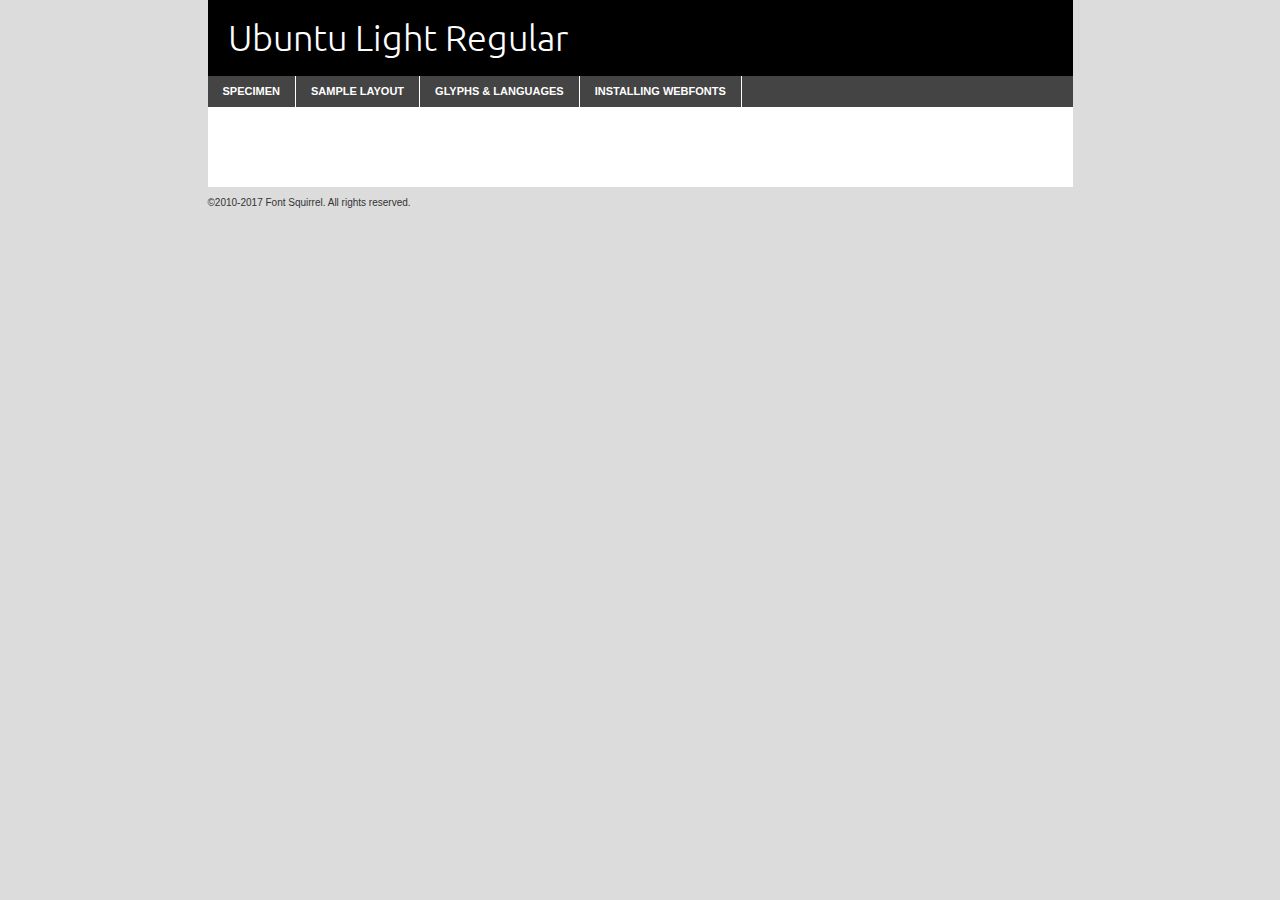
<file: Res/Fonts/ubuntu-light-demo.html>
<!DOCTYPE html PUBLIC "-//W3C//DTD XHTML 1.0 Transitional//EN"
	"http://www.w3.org/TR/xhtml1/DTD/xhtml1-transitional.dtd">

<html xmlns="http://www.w3.org/1999/xhtml" xml:lang="en" lang="en">
<head>
	<meta http-equiv="Content-Type" content="text/html; charset=utf-8" />
	<script src="http://ajax.googleapis.com/ajax/libs/jquery/1.7.2/jquery.min.js" type="text/javascript" charset="utf-8"></script>
	<script type="text/javascript">
	(function($){$.fn.easyTabs=function(option){var param=jQuery.extend({fadeSpeed:"fast",defaultContent:1,activeClass:'active'},option);$(this).each(function(){var thisId="#"+this.id;if(param.defaultContent==''){param.defaultContent=1;}
	if(typeof param.defaultContent=="number")
	{var defaultTab=$(thisId+" .tabs li:eq("+(param.defaultContent-1)+") a").attr('href').substr(1);}else{var defaultTab=param.defaultContent;}
	$(thisId+" .tabs li a").each(function(){var tabToHide=$(this).attr('href').substr(1);$("#"+tabToHide).addClass('easytabs-tab-content');});hideAll();changeContent(defaultTab);function hideAll(){$(thisId+" .easytabs-tab-content").hide();}
	function changeContent(tabId){hideAll();$(thisId+" .tabs li").removeClass(param.activeClass);$(thisId+" .tabs li a[href=#"+tabId+"]").closest('li').addClass(param.activeClass);if(param.fadeSpeed!="none")
	{$(thisId+" #"+tabId).fadeIn(param.fadeSpeed);}else{$(thisId+" #"+tabId).show();}}
	$(thisId+" .tabs li").click(function(){var tabId=$(this).find('a').attr('href').substr(1);changeContent(tabId);return false;});});}})(jQuery);
	</script>
	<link rel="stylesheet" href="specimen_files/specimen_stylesheet.css" type="text/css" charset="utf-8" />
	<link rel="stylesheet" href="stylesheet.css" type="text/css" charset="utf-8" />

	<style type="text/css">
					body{
				font-family: 'ubuntulight';
							}
		</style>

	<title>Ubuntu Light Regular Specimen</title>
	
	
	<script type="text/javascript" charset="utf-8">
		$(document).ready(function() {
			$('#container').easyTabs({defaultContent:1});
		});
	</script>
</head>

<body>
<div id="container">
	<div id="header">
		Ubuntu Light Regular	</div>
	<ul class="tabs">
		<li><a href="#specimen">Specimen</a></li>
		<li><a href="#layout">Sample Layout</a></li>
				<li><a href="#glyphs">Glyphs &amp; Languages</a></li>
		<li><a href="#installing">Installing Webfonts</a></li>
		
	</ul>
	
	<div id="main_content">

		
			<div id="specimen">
		
				<div class="section">
					<div class="grid12 firstcol">
						<div class="huge">AaBb</div>
					</div>
				</div>
		
				<div class="section">
					<div class="glyph_range">A&#x200B;B&#x200b;C&#x200b;D&#x200b;E&#x200b;F&#x200b;G&#x200b;H&#x200b;I&#x200b;J&#x200b;K&#x200b;L&#x200b;M&#x200b;N&#x200b;O&#x200b;P&#x200b;Q&#x200b;R&#x200b;S&#x200b;T&#x200b;U&#x200b;V&#x200b;W&#x200b;X&#x200b;Y&#x200b;Z&#x200b;a&#x200b;b&#x200b;c&#x200b;d&#x200b;e&#x200b;f&#x200b;g&#x200b;h&#x200b;i&#x200b;j&#x200b;k&#x200b;l&#x200b;m&#x200b;n&#x200b;o&#x200b;p&#x200b;q&#x200b;r&#x200b;s&#x200b;t&#x200b;u&#x200b;v&#x200b;w&#x200b;x&#x200b;y&#x200b;z&#x200b;1&#x200b;2&#x200b;3&#x200b;4&#x200b;5&#x200b;6&#x200b;7&#x200b;8&#x200b;9&#x200b;0&#x200b;&amp;&#x200b;.&#x200b;,&#x200b;?&#x200b;!&#x200b;&#64;&#x200b;(&#x200b;)&#x200b;#&#x200b;$&#x200b;%&#x200b;*&#x200b;+&#x200b;-&#x200b;=&#x200b;:&#x200b;;</div>
				</div>
				<div class="section">
					<div class="grid12 firstcol">
						<table class="sample_table">
							<tr><td>10</td><td class="size10">abcdefghijklmnopqrstuvwxyzABCDEFGHIJKLMNOPQRSTUVWXYZ0123456789abcdefghijklmnopqrstuvwxyzABCDEFGHIJKLMNOPQRSTUVWXYZ0123456789abcdefghijklmnopqrstuvwxyzABCDEFGHIJKLMNOPQRSTUVWXYZ</td></tr>
							<tr><td>11</td><td class="size11">abcdefghijklmnopqrstuvwxyzABCDEFGHIJKLMNOPQRSTUVWXYZ0123456789abcdefghijklmnopqrstuvwxyzABCDEFGHIJKLMNOPQRSTUVWXYZ0123456789abcdefghijklmnopqrstuvwxyzABCDEFGHIJKLMNOPQRSTUVWXYZ</td></tr>
							<tr><td>12</td><td class="size12">abcdefghijklmnopqrstuvwxyzABCDEFGHIJKLMNOPQRSTUVWXYZ0123456789abcdefghijklmnopqrstuvwxyzABCDEFGHIJKLMNOPQRSTUVWXYZ0123456789abcdefghijklmnopqrstuvwxyzABCDEFGHIJKLMNOPQRSTUVWXYZ</td></tr>
							<tr><td>13</td><td class="size13">abcdefghijklmnopqrstuvwxyzABCDEFGHIJKLMNOPQRSTUVWXYZ0123456789abcdefghijklmnopqrstuvwxyzABCDEFGHIJKLMNOPQRSTUVWXYZ0123456789abcdefghijklmnopqrstuvwxyzABCDEFGHIJKLMNOPQRSTUVWXYZ</td></tr>
							<tr><td>14</td><td class="size14">abcdefghijklmnopqrstuvwxyzABCDEFGHIJKLMNOPQRSTUVWXYZ0123456789abcdefghijklmnopqrstuvwxyzABCDEFGHIJKLMNOPQRSTUVWXYZ0123456789abcdefghijklmnopqrstuvwxyzABCDEFGHIJKLMNOPQRSTUVWXYZ</td></tr>
							<tr><td>16</td><td class="size16">abcdefghijklmnopqrstuvwxyzABCDEFGHIJKLMNOPQRSTUVWXYZ0123456789abcdefghijklmnopqrstuvwxyzABCDEFGHIJKLMNOPQRSTUVWXYZ</td></tr>
							<tr><td>18</td><td class="size18">abcdefghijklmnopqrstuvwxyzABCDEFGHIJKLMNOPQRSTUVWXYZ0123456789abcdefghijklmnopqrstuvwxyzABCDEFGHIJKLMNOPQRSTUVWXYZ</td></tr>
							<tr><td>20</td><td class="size20">abcdefghijklmnopqrstuvwxyzABCDEFGHIJKLMNOPQRSTUVWXYZ0123456789abcdefghijklmnopqrstuvwxyzABCDEFGHIJKLMNOPQRSTUVWXYZ</td></tr>
							<tr><td>24</td><td class="size24">abcdefghijklmnopqrstuvwxyzABCDEFGHIJKLMNOPQRSTUVWXYZ0123456789abcdefghijklmnopqrstuvwxyzABCDEFGHIJKLMNOPQRSTUVWXYZ</td></tr>
							<tr><td>30</td><td class="size30">abcdefghijklmnopqrstuvwxyzABCDEFGHIJKLMNOPQRSTUVWXYZ0123456789abcdefghijklmnopqrstuvwxyzABCDEFGHIJKLMNOPQRSTUVWXYZ</td></tr>
							<tr><td>36</td><td class="size36">abcdefghijklmnopqrstuvwxyzABCDEFGHIJKLMNOPQRSTUVWXYZ0123456789abcdefghijklmnopqrstuvwxyzABCDEFGHIJKLMNOPQRSTUVWXYZ</td></tr>
							<tr><td>48</td><td class="size48">abcdefghijklmnopqrstuvwxyzABCDEFGHIJKLMNOPQRSTUVWXYZ0123456789abcdefghijklmnopqrstuvwxyzABCDEFGHIJKLMNOPQRSTUVWXYZ</td></tr>
							<tr><td>60</td><td class="size60">abcdefghijklmnopqrstuvwxyzABCDEFGHIJKLMNOPQRSTUVWXYZ0123456789abcdefghijklmnopqrstuvwxyzABCDEFGHIJKLMNOPQRSTUVWXYZ</td></tr>
							<tr><td>72</td><td class="size72">abcdefghijklmnopqrstuvwxyzABCDEFGHIJKLMNOPQRSTUVWXYZ0123456789abcdefghijklmnopqrstuvwxyzABCDEFGHIJKLMNOPQRSTUVWXYZ</td></tr>
							<tr><td>90</td><td class="size90">abcdefghijklmnopqrstuvwxyzABCDEFGHIJKLMNOPQRSTUVWXYZ0123456789abcdefghijklmnopqrstuvwxyzABCDEFGHIJKLMNOPQRSTUVWXYZ</td></tr>
						</table>
				
					</div>
			
				</div>
		
		
		
								<div class="section" id="bodycomparison">


										<div id="xheight">
				<div class="fontbody">&#x25FC;&#x25FC;&#x25FC;&#x25FC;&#x25FC;&#x25FC;&#x25FC;&#x25FC;&#x25FC;&#x25FC;&#x25FC;&#x25FC;&#x25FC;&#x25FC;&#x25FC;&#x25FC;&#x25FC;&#x25FC;&#x25FC;&#x25FC;&#x25FC;&#x25FC;&#x25FC;&#x25FC;&#x25FC;&#x25FC;&#x25FC;&#x25FC;&#x25FC;&#x25FC;&#x25FC;&#x25FC;&#x25FC;&#x25FC;&#x25FC;&#x25FC;&#x25FC;&#x25FC;&#x25FC;&#x25FC;&#x25FC;&#x25FC;&#x25FC;&#x25FC;&#x25FC;&#x25FC;&#x25FC;&#x25FC;&#x25FC;&#x25FC;&#x25FC;&#x25FC;&#x25FC;&#x25FC;&#x25FC;&#x25FC;&#x25FC;&#x25FC;&#x25FC;&#x25FC;&#x25FC;&#x25FC;&#x25FC;&#x25FC;&#x25FC;&#x25FC;&#x25FC;&#x25FC;&#x25FC;&#x25FC;&#x25FC;&#x25FC;&#x25FC;&#x25FC;&#x25FC;&#x25FC;&#x25FC;&#x25FC;&#x25FC;&#x25FC;&#x25FC;&#x25FC;&#x25FC;&#x25FC;&#x25FC;&#x25FC;&#x25FC;&#x25FC;&#x25FC;&#x25FC;&#x25FC;&#x25FC;&#x25FC;&#x25FC;&#x25FC;&#x25FC;&#x25FC;&#x25FC;&#x25FC;body</div><div class="arialbody">body</div><div class="verdanabody">body</div><div class="georgiabody">body</div></div>
										<div class="fontbody" style="z-index:1">
											body<span>Ubuntu Light Regular</span>
										</div>
										<div class="arialbody" style="z-index:1">
											body<span>Arial</span>
										</div>
										<div class="verdanabody" style="z-index:1">
											body<span>Verdana</span>
										</div>
										<div class="georgiabody" style="z-index:1">
											body<span>Georgia</span>
										</div>



								</div>
		
		
				<div class="section psample psample_row1" id="">
					
					<div class="grid2 firstcol">
						<p class="size10"><span>10.</span>Aenean lacinia bibendum nulla sed consectetur. Fusce dapibus, tellus ac cursus commodo, tortor mauris condimentum nibh, ut fermentum massa justo sit amet risus. Nullam id dolor id nibh ultricies vehicula ut id elit. Cum sociis natoque penatibus et magnis dis parturient montes, nascetur ridiculus mus. Nulla vitae elit libero, a pharetra augue.</p>
			
					</div>
					<div class="grid3">
						<p class="size11"><span>11.</span>Aenean lacinia bibendum nulla sed consectetur. Fusce dapibus, tellus ac cursus commodo, tortor mauris condimentum nibh, ut fermentum massa justo sit amet risus. Nullam id dolor id nibh ultricies vehicula ut id elit. Cum sociis natoque penatibus et magnis dis parturient montes, nascetur ridiculus mus. Nulla vitae elit libero, a pharetra augue.</p>
			
					</div>
					<div class="grid3">
						<p class="size12"><span>12.</span>Aenean lacinia bibendum nulla sed consectetur. Fusce dapibus, tellus ac cursus commodo, tortor mauris condimentum nibh, ut fermentum massa justo sit amet risus. Nullam id dolor id nibh ultricies vehicula ut id elit. Cum sociis natoque penatibus et magnis dis parturient montes, nascetur ridiculus mus. Nulla vitae elit libero, a pharetra augue.</p>
			
					</div>
					<div class="grid4">
						<p class="size13"><span>13.</span>Aenean lacinia bibendum nulla sed consectetur. Fusce dapibus, tellus ac cursus commodo, tortor mauris condimentum nibh, ut fermentum massa justo sit amet risus. Nullam id dolor id nibh ultricies vehicula ut id elit. Cum sociis natoque penatibus et magnis dis parturient montes, nascetur ridiculus mus. Nulla vitae elit libero, a pharetra augue.</p>
			
					</div>
					<div class="white_blend"></div>
					
				</div>
				<div class="section psample psample_row2" id="">
					<div class="grid3 firstcol">
						<p class="size14"><span>14.</span>Aenean lacinia bibendum nulla sed consectetur. Fusce dapibus, tellus ac cursus commodo, tortor mauris condimentum nibh, ut fermentum massa justo sit amet risus. Nullam id dolor id nibh ultricies vehicula ut id elit. Cum sociis natoque penatibus et magnis dis parturient montes, nascetur ridiculus mus. Nulla vitae elit libero, a pharetra augue.</p>
			
					</div>
					<div class="grid4">
						<p class="size16"><span>16.</span>Aenean lacinia bibendum nulla sed consectetur. Fusce dapibus, tellus ac cursus commodo, tortor mauris condimentum nibh, ut fermentum massa justo sit amet risus. Nullam id dolor id nibh ultricies vehicula ut id elit. Cum sociis natoque penatibus et magnis dis parturient montes, nascetur ridiculus mus. Nulla vitae elit libero, a pharetra augue.</p>
			
					</div>
					<div class="grid5">
						<p class="size18"><span>18.</span>Aenean lacinia bibendum nulla sed consectetur. Fusce dapibus, tellus ac cursus commodo, tortor mauris condimentum nibh, ut fermentum massa justo sit amet risus. Nullam id dolor id nibh ultricies vehicula ut id elit. Cum sociis natoque penatibus et magnis dis parturient montes, nascetur ridiculus mus. Nulla vitae elit libero, a pharetra augue.</p>
			
					</div>

					<div class="white_blend"></div>

				</div>
				
				<div class="section psample psample_row3" id="">
					<div class="grid5 firstcol">
						<p class="size20"><span>20.</span>Aenean lacinia bibendum nulla sed consectetur. Fusce dapibus, tellus ac cursus commodo, tortor mauris condimentum nibh, ut fermentum massa justo sit amet risus. Nullam id dolor id nibh ultricies vehicula ut id elit. Cum sociis natoque penatibus et magnis dis parturient montes, nascetur ridiculus mus. Nulla vitae elit libero, a pharetra augue.</p>
					</div>
					<div class="grid7">
						<p class="size24"><span>24.</span>Aenean lacinia bibendum nulla sed consectetur. Fusce dapibus, tellus ac cursus commodo, tortor mauris condimentum nibh, ut fermentum massa justo sit amet risus. Nullam id dolor id nibh ultricies vehicula ut id elit. Cum sociis natoque penatibus et magnis dis parturient montes, nascetur ridiculus mus. Nulla vitae elit libero, a pharetra augue.</p>
					</div>
					
					<div class="white_blend"></div>
					
				</div>
				
				<div class="section psample psample_row4" id="">
					<div class="grid12 firstcol">
						<p class="size30"><span>30.</span>Aenean lacinia bibendum nulla sed consectetur. Fusce dapibus, tellus ac cursus commodo, tortor mauris condimentum nibh, ut fermentum massa justo sit amet risus. Nullam id dolor id nibh ultricies vehicula ut id elit. Cum sociis natoque penatibus et magnis dis parturient montes, nascetur ridiculus mus. Nulla vitae elit libero, a pharetra augue.</p>
					</div>
					<div class="white_blend"></div>
					
				</div>
				
				
				
				<div class="section psample psample_row1 fullreverse">
					<div class="grid2 firstcol">
						<p class="size10"><span>10.</span>Aenean lacinia bibendum nulla sed consectetur. Fusce dapibus, tellus ac cursus commodo, tortor mauris condimentum nibh, ut fermentum massa justo sit amet risus. Nullam id dolor id nibh ultricies vehicula ut id elit. Cum sociis natoque penatibus et magnis dis parturient montes, nascetur ridiculus mus. Nulla vitae elit libero, a pharetra augue.</p>
			
					</div>
					<div class="grid3">
						<p class="size11"><span>11.</span>Aenean lacinia bibendum nulla sed consectetur. Fusce dapibus, tellus ac cursus commodo, tortor mauris condimentum nibh, ut fermentum massa justo sit amet risus. Nullam id dolor id nibh ultricies vehicula ut id elit. Cum sociis natoque penatibus et magnis dis parturient montes, nascetur ridiculus mus. Nulla vitae elit libero, a pharetra augue.</p>
			
					</div>
					<div class="grid3">
						<p class="size12"><span>12.</span>Aenean lacinia bibendum nulla sed consectetur. Fusce dapibus, tellus ac cursus commodo, tortor mauris condimentum nibh, ut fermentum massa justo sit amet risus. Nullam id dolor id nibh ultricies vehicula ut id elit. Cum sociis natoque penatibus et magnis dis parturient montes, nascetur ridiculus mus. Nulla vitae elit libero, a pharetra augue.</p>
			
					</div>
					<div class="grid4">
						<p class="size13"><span>13.</span>Aenean lacinia bibendum nulla sed consectetur. Fusce dapibus, tellus ac cursus commodo, tortor mauris condimentum nibh, ut fermentum massa justo sit amet risus. Nullam id dolor id nibh ultricies vehicula ut id elit. Cum sociis natoque penatibus et magnis dis parturient montes, nascetur ridiculus mus. Nulla vitae elit libero, a pharetra augue.</p>
			
					</div>
					<div class="black_blend"></div>
					
				</div>
				
				<div class="section psample psample_row2 fullreverse">
					<div class="grid3 firstcol">
						<p class="size14"><span>14.</span>Aenean lacinia bibendum nulla sed consectetur. Fusce dapibus, tellus ac cursus commodo, tortor mauris condimentum nibh, ut fermentum massa justo sit amet risus. Nullam id dolor id nibh ultricies vehicula ut id elit. Cum sociis natoque penatibus et magnis dis parturient montes, nascetur ridiculus mus. Nulla vitae elit libero, a pharetra augue.</p>
			
					</div>
					<div class="grid4">
						<p class="size16"><span>16.</span>Aenean lacinia bibendum nulla sed consectetur. Fusce dapibus, tellus ac cursus commodo, tortor mauris condimentum nibh, ut fermentum massa justo sit amet risus. Nullam id dolor id nibh ultricies vehicula ut id elit. Cum sociis natoque penatibus et magnis dis parturient montes, nascetur ridiculus mus. Nulla vitae elit libero, a pharetra augue.</p>
			
					</div>
					<div class="grid5">
						<p class="size18"><span>18.</span>Aenean lacinia bibendum nulla sed consectetur. Fusce dapibus, tellus ac cursus commodo, tortor mauris condimentum nibh, ut fermentum massa justo sit amet risus. Nullam id dolor id nibh ultricies vehicula ut id elit. Cum sociis natoque penatibus et magnis dis parturient montes, nascetur ridiculus mus. Nulla vitae elit libero, a pharetra augue.</p>
			
					</div>
					<div class="black_blend"></div>

				</div>
				
				<div class="section psample fullreverse psample_row3" id="">
					<div class="grid5 firstcol">
						<p class="size20"><span>20.</span>Aenean lacinia bibendum nulla sed consectetur. Fusce dapibus, tellus ac cursus commodo, tortor mauris condimentum nibh, ut fermentum massa justo sit amet risus. Nullam id dolor id nibh ultricies vehicula ut id elit. Cum sociis natoque penatibus et magnis dis parturient montes, nascetur ridiculus mus. Nulla vitae elit libero, a pharetra augue.</p>
					</div>
					<div class="grid7">
						<p class="size24"><span>24.</span>Aenean lacinia bibendum nulla sed consectetur. Fusce dapibus, tellus ac cursus commodo, tortor mauris condimentum nibh, ut fermentum massa justo sit amet risus. Nullam id dolor id nibh ultricies vehicula ut id elit. Cum sociis natoque penatibus et magnis dis parturient montes, nascetur ridiculus mus. Nulla vitae elit libero, a pharetra augue.</p>
					</div>
					
					<div class="black_blend"></div>
					
				</div>
				
				<div class="section psample fullreverse psample_row4" id="" style="border-bottom: 20px #000 solid;">
					<div class="grid12 firstcol">
						<p class="size30"><span>30.</span>Aenean lacinia bibendum nulla sed consectetur. Fusce dapibus, tellus ac cursus commodo, tortor mauris condimentum nibh, ut fermentum massa justo sit amet risus. Nullam id dolor id nibh ultricies vehicula ut id elit. Cum sociis natoque penatibus et magnis dis parturient montes, nascetur ridiculus mus. Nulla vitae elit libero, a pharetra augue.</p>
					</div>
					<div class="black_blend"></div>
					
				</div>
				
				
				
				
			</div>
			
			<div id="layout">
				
				<div class="section">
					
					<div class="grid12 firstcol">
						<h1>Lorem Ipsum Dolor</h1>
						<h2>Etiam porta sem malesuada magna mollis euismod</h2>
						
						<p class="byline">By <a href="#link">Aenean Lacinia</a></p>
					</div>
				</div>
				<div class="section">
					<div class="grid8 firstcol">
						<p class="large">Donec sed odio dui. Morbi leo risus, porta ac consectetur ac, vestibulum at eros. Fusce dapibus, tellus ac cursus commodo, tortor mauris condimentum nibh, ut fermentum massa justo sit amet risus. </p>

						
						<h3>Pellentesque ornare sem</h3>

						<p>Maecenas sed diam eget risus varius blandit sit amet non magna. Maecenas faucibus mollis interdum. Donec ullamcorper nulla non metus auctor fringilla. Nullam id dolor id nibh ultricies vehicula ut id elit. Nullam id dolor id nibh ultricies vehicula ut id elit. </p>

						<p>Aenean eu leo quam. Pellentesque ornare sem lacinia quam venenatis vestibulum. Lorem ipsum dolor sit amet, consectetur adipiscing elit. Cum sociis natoque penatibus et magnis dis parturient montes, nascetur ridiculus mus. </p>

						<p>Nulla vitae elit libero, a pharetra augue. Praesent commodo cursus magna, vel scelerisque nisl consectetur et. Aenean lacinia bibendum nulla sed consectetur. </p>

						<p>Nullam quis risus eget urna mollis ornare vel eu leo. Nullam quis risus eget urna mollis ornare vel eu leo. Maecenas sed diam eget risus varius blandit sit amet non magna. Donec ullamcorper nulla non metus auctor fringilla. </p>

						<h3>Cras mattis consectetur</h3>

						<p>Aenean eu leo quam. Pellentesque ornare sem lacinia quam venenatis vestibulum. Aenean lacinia bibendum nulla sed consectetur. Integer posuere erat a ante venenatis dapibus posuere velit aliquet. Cras mattis consectetur purus sit amet fermentum. </p>

						<p>Nullam id dolor id nibh ultricies vehicula ut id elit. Nullam quis risus eget urna mollis ornare vel eu leo. Cras mattis consectetur purus sit amet fermentum.</p>
					</div>
					
					<div class="grid4 sidebar">
						
						<div class="box reverse">
							<p class="last">Nullam quis risus eget urna mollis ornare vel eu leo. Donec ullamcorper nulla non metus auctor fringilla. Cras mattis consectetur purus sit amet fermentum. Sed posuere consectetur est at lobortis. Lorem ipsum dolor sit amet, consectetur adipiscing elit. </p>
						</div>
						
						<p class="caption">Maecenas sed diam eget risus varius.</p>

						<p>Vestibulum id ligula porta felis euismod semper. Integer posuere erat a ante venenatis dapibus posuere velit aliquet. Vestibulum id ligula porta felis euismod semper. Sed posuere consectetur est at lobortis. Maecenas sed diam eget risus varius blandit sit amet non magna. Fusce dapibus, tellus ac cursus commodo, tortor mauris condimentum nibh, ut fermentum massa justo sit amet risus. </p>

					

						<p>Duis mollis, est non commodo luctus, nisi erat porttitor ligula, eget lacinia odio sem nec elit. Aenean lacinia bibendum nulla sed consectetur. Vivamus sagittis lacus vel augue laoreet rutrum faucibus dolor auctor. Aenean lacinia bibendum nulla sed consectetur. Nullam quis risus eget urna mollis ornare vel eu leo. </p>

						<p>Praesent commodo cursus magna, vel scelerisque nisl consectetur et. Donec ullamcorper nulla non metus auctor fringilla. Maecenas faucibus mollis interdum. Fusce dapibus, tellus ac cursus commodo, tortor mauris condimentum nibh, ut fermentum massa justo sit amet risus. </p>

					</div>
				</div>
				
			</div>


			



		<div id="glyphs">
			<div class="section">
				<div class="grid12 firstcol">
			
				<h1>Language Support</h1>
				<p>The subset of Ubuntu Light Regular in this kit supports the following languages:<br />
			
					Albanian, Basque, Breton, Chamorro, Danish, Dutch, English, Faroese, Finnish, French, Frisian, Galician, German, Icelandic, Italian, Malagasy, Norwegian, Portuguese, Spanish, Alsatian, Aragonese, Arapaho, Arrernte, Asturian, Aymara, Bislama, Cebuano, Corsican, Fijian, French_creole, Genoese, Gilbertese, Greenlandic, Haitian_creole, Hiligaynon, Hmong, Hopi, Ibanag, Iloko_ilokano, Indonesian, Interglossa_glosa, Interlingua, Irish_gaelic, Jerriais, Lojban, Lombard, Luxembourgeois, Manx, Mohawk, Norfolk_pitcairnese, Occitan, Oromo, Pangasinan, Papiamento, Piedmontese, Potawatomi, Rhaeto-romance, Romansh, Rotokas, Sami_lule, Samoan, Sardinian, Scots_gaelic, Seychelles_creole, Shona, Sicilian, Somali, Southern_ndebele, Swahili, Swati_swazi, Tagalog_filipino_pilipino, Tetum, Tok_pisin, Uyghur_latinized, Volapuk, Walloon, Warlpiri, Xhosa, Yapese, Zulu, Latinbasic, Ubasic, Demo				</p>
				<h1>Glyph Chart</h1>
				<p>The subset of Ubuntu Light Regular in this kit includes all the glyphs listed below. Unicode entities are included above each glyph to help you insert individual characters into your layout.</p>
				<div id="glyph_chart">
			
																				 <div><p>&amp;#29;</p>&#29;</div>
																				 <div><p>&amp;#13;</p>&#13;</div>
																				 <div><p>&amp;#29;</p>&#29;</div>
																				 <div><p>&amp;#32;</p>&#32;</div>
																				 <div><p>&amp;#33;</p>&#33;</div>
																				 <div><p>&amp;#34;</p>&#34;</div>
																				 <div><p>&amp;#35;</p>&#35;</div>
																				 <div><p>&amp;#36;</p>&#36;</div>
																				 <div><p>&amp;#37;</p>&#37;</div>
																				 <div><p>&amp;#38;</p>&#38;</div>
																				 <div><p>&amp;#39;</p>&#39;</div>
																				 <div><p>&amp;#40;</p>&#40;</div>
																				 <div><p>&amp;#41;</p>&#41;</div>
																				 <div><p>&amp;#42;</p>&#42;</div>
																				 <div><p>&amp;#43;</p>&#43;</div>
																				 <div><p>&amp;#44;</p>&#44;</div>
																				 <div><p>&amp;#45;</p>&#45;</div>
																				 <div><p>&amp;#46;</p>&#46;</div>
																				 <div><p>&amp;#47;</p>&#47;</div>
																				 <div><p>&amp;#48;</p>&#48;</div>
																				 <div><p>&amp;#49;</p>&#49;</div>
																				 <div><p>&amp;#50;</p>&#50;</div>
																				 <div><p>&amp;#51;</p>&#51;</div>
																				 <div><p>&amp;#52;</p>&#52;</div>
																				 <div><p>&amp;#53;</p>&#53;</div>
																				 <div><p>&amp;#54;</p>&#54;</div>
																				 <div><p>&amp;#55;</p>&#55;</div>
																				 <div><p>&amp;#56;</p>&#56;</div>
																				 <div><p>&amp;#57;</p>&#57;</div>
																				 <div><p>&amp;#58;</p>&#58;</div>
																				 <div><p>&amp;#59;</p>&#59;</div>
																				 <div><p>&amp;#60;</p>&#60;</div>
																				 <div><p>&amp;#61;</p>&#61;</div>
																				 <div><p>&amp;#62;</p>&#62;</div>
																				 <div><p>&amp;#63;</p>&#63;</div>
																				 <div><p>&amp;#64;</p>&#64;</div>
																				 <div><p>&amp;#65;</p>&#65;</div>
																				 <div><p>&amp;#66;</p>&#66;</div>
																				 <div><p>&amp;#67;</p>&#67;</div>
																				 <div><p>&amp;#68;</p>&#68;</div>
																				 <div><p>&amp;#69;</p>&#69;</div>
																				 <div><p>&amp;#70;</p>&#70;</div>
																				 <div><p>&amp;#71;</p>&#71;</div>
																				 <div><p>&amp;#72;</p>&#72;</div>
																				 <div><p>&amp;#73;</p>&#73;</div>
																				 <div><p>&amp;#74;</p>&#74;</div>
																				 <div><p>&amp;#75;</p>&#75;</div>
																				 <div><p>&amp;#76;</p>&#76;</div>
																				 <div><p>&amp;#77;</p>&#77;</div>
																				 <div><p>&amp;#78;</p>&#78;</div>
																				 <div><p>&amp;#79;</p>&#79;</div>
																				 <div><p>&amp;#80;</p>&#80;</div>
																				 <div><p>&amp;#81;</p>&#81;</div>
																				 <div><p>&amp;#82;</p>&#82;</div>
																				 <div><p>&amp;#83;</p>&#83;</div>
																				 <div><p>&amp;#84;</p>&#84;</div>
																				 <div><p>&amp;#85;</p>&#85;</div>
																				 <div><p>&amp;#86;</p>&#86;</div>
																				 <div><p>&amp;#87;</p>&#87;</div>
																				 <div><p>&amp;#88;</p>&#88;</div>
																				 <div><p>&amp;#89;</p>&#89;</div>
																				 <div><p>&amp;#90;</p>&#90;</div>
																				 <div><p>&amp;#91;</p>&#91;</div>
																				 <div><p>&amp;#92;</p>&#92;</div>
																				 <div><p>&amp;#93;</p>&#93;</div>
																				 <div><p>&amp;#94;</p>&#94;</div>
																				 <div><p>&amp;#95;</p>&#95;</div>
																				 <div><p>&amp;#96;</p>&#96;</div>
																				 <div><p>&amp;#97;</p>&#97;</div>
																				 <div><p>&amp;#98;</p>&#98;</div>
																				 <div><p>&amp;#99;</p>&#99;</div>
																				 <div><p>&amp;#100;</p>&#100;</div>
																				 <div><p>&amp;#101;</p>&#101;</div>
																				 <div><p>&amp;#102;</p>&#102;</div>
																				 <div><p>&amp;#103;</p>&#103;</div>
																				 <div><p>&amp;#104;</p>&#104;</div>
																				 <div><p>&amp;#105;</p>&#105;</div>
																				 <div><p>&amp;#106;</p>&#106;</div>
																				 <div><p>&amp;#107;</p>&#107;</div>
																				 <div><p>&amp;#108;</p>&#108;</div>
																				 <div><p>&amp;#109;</p>&#109;</div>
																				 <div><p>&amp;#110;</p>&#110;</div>
																				 <div><p>&amp;#111;</p>&#111;</div>
																				 <div><p>&amp;#112;</p>&#112;</div>
																				 <div><p>&amp;#113;</p>&#113;</div>
																				 <div><p>&amp;#114;</p>&#114;</div>
																				 <div><p>&amp;#115;</p>&#115;</div>
																				 <div><p>&amp;#116;</p>&#116;</div>
																				 <div><p>&amp;#117;</p>&#117;</div>
																				 <div><p>&amp;#118;</p>&#118;</div>
																				 <div><p>&amp;#119;</p>&#119;</div>
																				 <div><p>&amp;#120;</p>&#120;</div>
																				 <div><p>&amp;#121;</p>&#121;</div>
																				 <div><p>&amp;#122;</p>&#122;</div>
																				 <div><p>&amp;#123;</p>&#123;</div>
																				 <div><p>&amp;#124;</p>&#124;</div>
																				 <div><p>&amp;#125;</p>&#125;</div>
																				 <div><p>&amp;#126;</p>&#126;</div>
																				 <div><p>&amp;#160;</p>&#160;</div>
																				 <div><p>&amp;#161;</p>&#161;</div>
																				 <div><p>&amp;#162;</p>&#162;</div>
																				 <div><p>&amp;#163;</p>&#163;</div>
																				 <div><p>&amp;#164;</p>&#164;</div>
																				 <div><p>&amp;#165;</p>&#165;</div>
																				 <div><p>&amp;#166;</p>&#166;</div>
																				 <div><p>&amp;#167;</p>&#167;</div>
																				 <div><p>&amp;#168;</p>&#168;</div>
																				 <div><p>&amp;#169;</p>&#169;</div>
																				 <div><p>&amp;#170;</p>&#170;</div>
																				 <div><p>&amp;#171;</p>&#171;</div>
																				 <div><p>&amp;#172;</p>&#172;</div>
																				 <div><p>&amp;#173;</p>&#173;</div>
																				 <div><p>&amp;#174;</p>&#174;</div>
																				 <div><p>&amp;#175;</p>&#175;</div>
																				 <div><p>&amp;#176;</p>&#176;</div>
																				 <div><p>&amp;#177;</p>&#177;</div>
																				 <div><p>&amp;#178;</p>&#178;</div>
																				 <div><p>&amp;#179;</p>&#179;</div>
																				 <div><p>&amp;#180;</p>&#180;</div>
																				 <div><p>&amp;#181;</p>&#181;</div>
																				 <div><p>&amp;#182;</p>&#182;</div>
																				 <div><p>&amp;#183;</p>&#183;</div>
																				 <div><p>&amp;#184;</p>&#184;</div>
																				 <div><p>&amp;#185;</p>&#185;</div>
																				 <div><p>&amp;#186;</p>&#186;</div>
																				 <div><p>&amp;#187;</p>&#187;</div>
																				 <div><p>&amp;#188;</p>&#188;</div>
																				 <div><p>&amp;#189;</p>&#189;</div>
																				 <div><p>&amp;#190;</p>&#190;</div>
																				 <div><p>&amp;#191;</p>&#191;</div>
																				 <div><p>&amp;#192;</p>&#192;</div>
																				 <div><p>&amp;#193;</p>&#193;</div>
																				 <div><p>&amp;#194;</p>&#194;</div>
																				 <div><p>&amp;#195;</p>&#195;</div>
																				 <div><p>&amp;#196;</p>&#196;</div>
																				 <div><p>&amp;#197;</p>&#197;</div>
																				 <div><p>&amp;#198;</p>&#198;</div>
																				 <div><p>&amp;#199;</p>&#199;</div>
																				 <div><p>&amp;#200;</p>&#200;</div>
																				 <div><p>&amp;#201;</p>&#201;</div>
																				 <div><p>&amp;#202;</p>&#202;</div>
																				 <div><p>&amp;#203;</p>&#203;</div>
																				 <div><p>&amp;#204;</p>&#204;</div>
																				 <div><p>&amp;#205;</p>&#205;</div>
																				 <div><p>&amp;#206;</p>&#206;</div>
																				 <div><p>&amp;#207;</p>&#207;</div>
																				 <div><p>&amp;#208;</p>&#208;</div>
																				 <div><p>&amp;#209;</p>&#209;</div>
																				 <div><p>&amp;#210;</p>&#210;</div>
																				 <div><p>&amp;#211;</p>&#211;</div>
																				 <div><p>&amp;#212;</p>&#212;</div>
																				 <div><p>&amp;#213;</p>&#213;</div>
																				 <div><p>&amp;#214;</p>&#214;</div>
																				 <div><p>&amp;#215;</p>&#215;</div>
																				 <div><p>&amp;#216;</p>&#216;</div>
																				 <div><p>&amp;#217;</p>&#217;</div>
																				 <div><p>&amp;#218;</p>&#218;</div>
																				 <div><p>&amp;#219;</p>&#219;</div>
																				 <div><p>&amp;#220;</p>&#220;</div>
																				 <div><p>&amp;#221;</p>&#221;</div>
																				 <div><p>&amp;#222;</p>&#222;</div>
																				 <div><p>&amp;#223;</p>&#223;</div>
																				 <div><p>&amp;#224;</p>&#224;</div>
																				 <div><p>&amp;#225;</p>&#225;</div>
																				 <div><p>&amp;#226;</p>&#226;</div>
																				 <div><p>&amp;#227;</p>&#227;</div>
																				 <div><p>&amp;#228;</p>&#228;</div>
																				 <div><p>&amp;#229;</p>&#229;</div>
																				 <div><p>&amp;#230;</p>&#230;</div>
																				 <div><p>&amp;#231;</p>&#231;</div>
																				 <div><p>&amp;#232;</p>&#232;</div>
																				 <div><p>&amp;#233;</p>&#233;</div>
																				 <div><p>&amp;#234;</p>&#234;</div>
																				 <div><p>&amp;#235;</p>&#235;</div>
																				 <div><p>&amp;#236;</p>&#236;</div>
																				 <div><p>&amp;#237;</p>&#237;</div>
																				 <div><p>&amp;#238;</p>&#238;</div>
																				 <div><p>&amp;#239;</p>&#239;</div>
																				 <div><p>&amp;#240;</p>&#240;</div>
																				 <div><p>&amp;#241;</p>&#241;</div>
																				 <div><p>&amp;#242;</p>&#242;</div>
																				 <div><p>&amp;#243;</p>&#243;</div>
																				 <div><p>&amp;#244;</p>&#244;</div>
																				 <div><p>&amp;#245;</p>&#245;</div>
																				 <div><p>&amp;#246;</p>&#246;</div>
																				 <div><p>&amp;#247;</p>&#247;</div>
																				 <div><p>&amp;#248;</p>&#248;</div>
																				 <div><p>&amp;#249;</p>&#249;</div>
																				 <div><p>&amp;#250;</p>&#250;</div>
																				 <div><p>&amp;#251;</p>&#251;</div>
																				 <div><p>&amp;#252;</p>&#252;</div>
																				 <div><p>&amp;#253;</p>&#253;</div>
																				 <div><p>&amp;#254;</p>&#254;</div>
																				 <div><p>&amp;#255;</p>&#255;</div>
																				 <div><p>&amp;#338;</p>&#338;</div>
																				 <div><p>&amp;#339;</p>&#339;</div>
																				 <div><p>&amp;#376;</p>&#376;</div>
																				 <div><p>&amp;#710;</p>&#710;</div>
																				 <div><p>&amp;#732;</p>&#732;</div>
																				 <div><p>&amp;#8192;</p>&#8192;</div>
																				 <div><p>&amp;#8193;</p>&#8193;</div>
																				 <div><p>&amp;#8194;</p>&#8194;</div>
																				 <div><p>&amp;#8195;</p>&#8195;</div>
																				 <div><p>&amp;#8196;</p>&#8196;</div>
																				 <div><p>&amp;#8197;</p>&#8197;</div>
																				 <div><p>&amp;#8198;</p>&#8198;</div>
																				 <div><p>&amp;#8199;</p>&#8199;</div>
																				 <div><p>&amp;#8200;</p>&#8200;</div>
																				 <div><p>&amp;#8201;</p>&#8201;</div>
																				 <div><p>&amp;#8202;</p>&#8202;</div>
																				 <div><p>&amp;#8208;</p>&#8208;</div>
																				 <div><p>&amp;#8209;</p>&#8209;</div>
																				 <div><p>&amp;#8210;</p>&#8210;</div>
																				 <div><p>&amp;#8211;</p>&#8211;</div>
																				 <div><p>&amp;#8212;</p>&#8212;</div>
																				 <div><p>&amp;#8216;</p>&#8216;</div>
																				 <div><p>&amp;#8217;</p>&#8217;</div>
																				 <div><p>&amp;#8218;</p>&#8218;</div>
																				 <div><p>&amp;#8220;</p>&#8220;</div>
																				 <div><p>&amp;#8221;</p>&#8221;</div>
																				 <div><p>&amp;#8222;</p>&#8222;</div>
																				 <div><p>&amp;#8226;</p>&#8226;</div>
																				 <div><p>&amp;#8230;</p>&#8230;</div>
																				 <div><p>&amp;#8239;</p>&#8239;</div>
																				 <div><p>&amp;#8249;</p>&#8249;</div>
																				 <div><p>&amp;#8250;</p>&#8250;</div>
																				 <div><p>&amp;#8287;</p>&#8287;</div>
																				 <div><p>&amp;#8364;</p>&#8364;</div>
																				 <div><p>&amp;#8482;</p>&#8482;</div>
																				 <div><p>&amp;#9724;</p>&#9724;</div>
																				 <div><p>&amp;#64257;</p>&#64257;</div>
																				 <div><p>&amp;#64258;</p>&#64258;</div>
																				 <div><p>&amp;#64259;</p>&#64259;</div>
																				 <div><p>&amp;#64260;</p>&#64260;</div>
																																						</div>	
				</div>
		
		
			</div>
		</div>
		
		
		<div id="specs">
			
		</div>
	
		<div id="installing">
			<div class="section">
				<div class="grid7 firstcol">
					<h1>Installing Webfonts</h1>
					
					<p>Webfonts are supported by all major browser platforms but not all in the same way. There are currently four different font formats that must be included in order to target all browsers. This includes TTF, WOFF, EOT and SVG.</p>
					
					<h2>1. Upload your webfonts</h2>
					<p>You must upload your webfont kit to your website. They should be in or near the same directory as your CSS files.</p>
					
					<h2>2. Include the webfont stylesheet</h2>
					<p>A special CSS @font-face declaration helps the various browsers select the appropriate font it needs without causing you a bunch of headaches. Learn more about this syntax by reading the <a href="https://www.fontspring.com/blog/further-hardening-of-the-bulletproof-syntax">Fontspring blog post</a> about it. The code for it is as follows:</p>


<code>
@font-face{ 
	font-family: 'MyWebFont';
	src: url('WebFont.eot');
	src: url('WebFont.eot?#iefix') format('embedded-opentype'),
	     url('WebFont.woff') format('woff'),
	     url('WebFont.ttf') format('truetype'),
	     url('WebFont.svg#webfont') format('svg');
}
</code>

	<p>We've already gone ahead and generated the code for you. All you have to do is link to the stylesheet in your HTML, like this:</p>
	<code>&lt;link rel=&quot;stylesheet&quot; href=&quot;stylesheet.css&quot; type=&quot;text/css&quot; charset=&quot;utf-8&quot; /&gt;</code>

					<h2>3. Modify your own stylesheet</h2>
					<p>To take advantage of your new fonts, you must tell your stylesheet to use them. Look at the original @font-face declaration above and find the property called "font-family." The name linked there will be what you use to reference the font. Prepend that webfont name to the font stack in the "font-family" property, inside the selector you want to change. For example:</p>
<code>p { font-family: 'WebFont', Arial, sans-serif; }</code>

<h2>4. Test</h2>
<p>Getting webfonts to work cross-browser <em>can</em> be tricky. Use the information in the sidebar to help you if you find that fonts aren't loading in a particular browser.</p>
				</div>
				
				<div class="grid5 sidebar">
					<div class="box">
						<h2>Troubleshooting<br />Font-Face Problems</h2>
						<p>Having trouble getting your webfonts to load in your new website? Here are some tips to sort out what might be the problem.</p>

						<h3>Fonts not showing in any browser</h3>

						<p>This sounds like you need to work on the plumbing. You either did not upload the fonts to the correct directory, or you did not link the fonts properly in the CSS. If you've confirmed that all this is correct and you still have a problem, take a look at your .htaccess file and see if requests are getting intercepted.</p>

						<h3>Fonts not loading in iPhone or iPad</h3>

						<p>The most common problem here is that you are serving the fonts from an IIS server. IIS refuses to serve files that have unknown MIME types. If that is the case, you must set the MIME type for SVG to "image/svg+xml" in the server settings. Follow these instructions from Microsoft if you need help.</p>

						<h3>Fonts not loading in Firefox</h3>

						<p>The primary reason for this failure? You are still using a version Firefox older than 3.5. So upgrade already! If that isn't it, then you are very likely serving fonts from a different domain. Firefox requires that all font assets be served from the same domain. Lastly it is possible that you need to add WOFF to your list of MIME types (if you are serving via IIS.)</p>

						<h3>Fonts not loading in IE</h3>

						<p>Are you looking at Internet Explorer on an actual Windows machine or are you cheating by using a service like Adobe BrowserLab? Many of these screenshot services do not render @font-face for IE. Best to test it on a real machine.</p>

						<h3>Fonts not loading in IE9</h3>

						<p>IE9, like Firefox, requires that fonts be served from the same domain as the website. Make sure that is the case.</p>
					</div>
				</div>
			</div>
			
		</div>
	
	</div>
	<div id="footer">
		<p>&copy;2010-2017 Font Squirrel. All rights reserved.</p>
	</div>
</div>
</body>
</html>
</file>
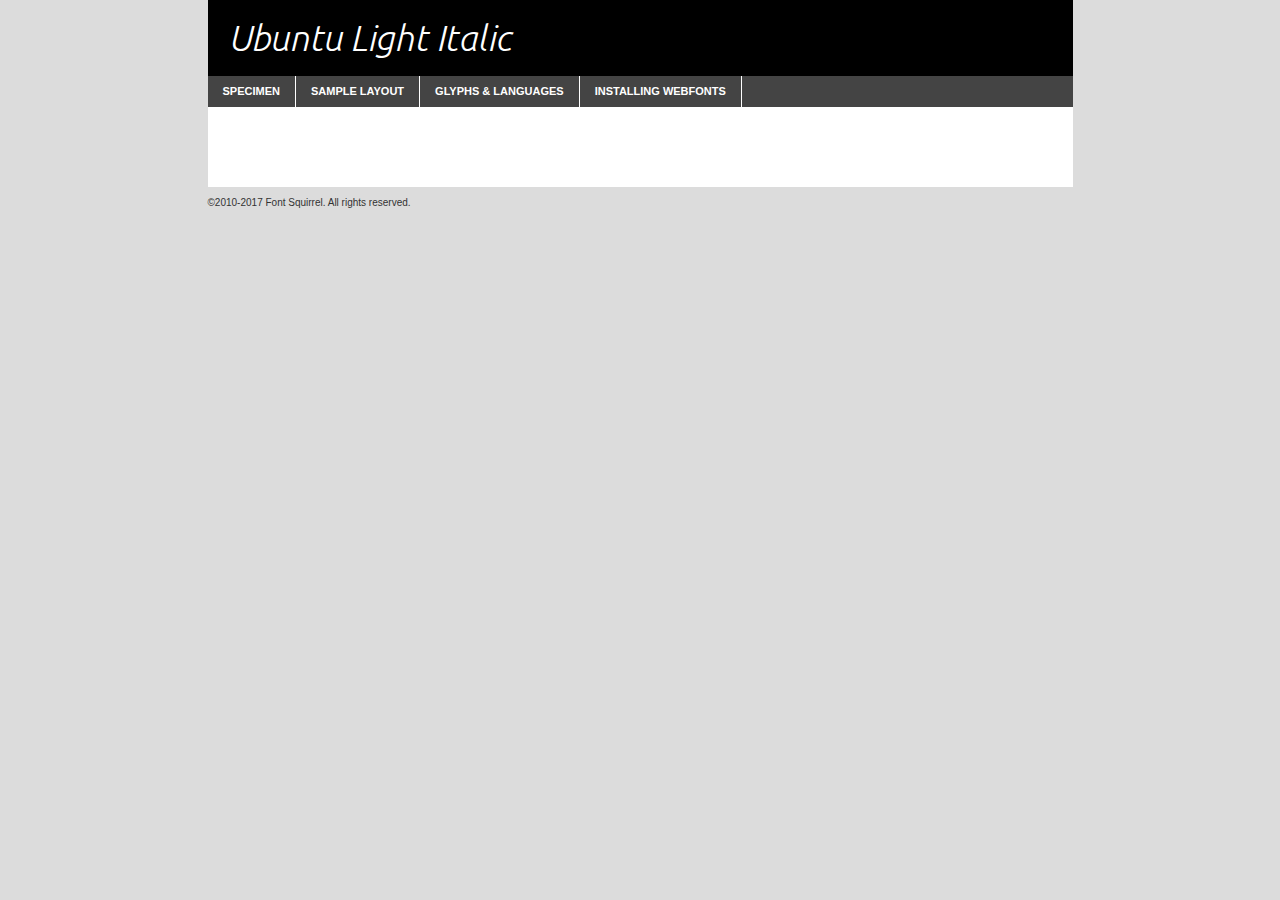
<file: Res/Fonts/ubuntu-lightitalic-demo.html>
<!DOCTYPE html PUBLIC "-//W3C//DTD XHTML 1.0 Transitional//EN"
	"http://www.w3.org/TR/xhtml1/DTD/xhtml1-transitional.dtd">

<html xmlns="http://www.w3.org/1999/xhtml" xml:lang="en" lang="en">
<head>
	<meta http-equiv="Content-Type" content="text/html; charset=utf-8" />
	<script src="http://ajax.googleapis.com/ajax/libs/jquery/1.7.2/jquery.min.js" type="text/javascript" charset="utf-8"></script>
	<script type="text/javascript">
	(function($){$.fn.easyTabs=function(option){var param=jQuery.extend({fadeSpeed:"fast",defaultContent:1,activeClass:'active'},option);$(this).each(function(){var thisId="#"+this.id;if(param.defaultContent==''){param.defaultContent=1;}
	if(typeof param.defaultContent=="number")
	{var defaultTab=$(thisId+" .tabs li:eq("+(param.defaultContent-1)+") a").attr('href').substr(1);}else{var defaultTab=param.defaultContent;}
	$(thisId+" .tabs li a").each(function(){var tabToHide=$(this).attr('href').substr(1);$("#"+tabToHide).addClass('easytabs-tab-content');});hideAll();changeContent(defaultTab);function hideAll(){$(thisId+" .easytabs-tab-content").hide();}
	function changeContent(tabId){hideAll();$(thisId+" .tabs li").removeClass(param.activeClass);$(thisId+" .tabs li a[href=#"+tabId+"]").closest('li').addClass(param.activeClass);if(param.fadeSpeed!="none")
	{$(thisId+" #"+tabId).fadeIn(param.fadeSpeed);}else{$(thisId+" #"+tabId).show();}}
	$(thisId+" .tabs li").click(function(){var tabId=$(this).find('a').attr('href').substr(1);changeContent(tabId);return false;});});}})(jQuery);
	</script>
	<link rel="stylesheet" href="specimen_files/specimen_stylesheet.css" type="text/css" charset="utf-8" />
	<link rel="stylesheet" href="stylesheet.css" type="text/css" charset="utf-8" />

	<style type="text/css">
					body{
				font-family: 'ubuntulight_italic';
							}
		</style>

	<title>Ubuntu Light Italic Specimen</title>
	
	
	<script type="text/javascript" charset="utf-8">
		$(document).ready(function() {
			$('#container').easyTabs({defaultContent:1});
		});
	</script>
</head>

<body>
<div id="container">
	<div id="header">
		Ubuntu Light Italic	</div>
	<ul class="tabs">
		<li><a href="#specimen">Specimen</a></li>
		<li><a href="#layout">Sample Layout</a></li>
				<li><a href="#glyphs">Glyphs &amp; Languages</a></li>
		<li><a href="#installing">Installing Webfonts</a></li>
		
	</ul>
	
	<div id="main_content">

		
			<div id="specimen">
		
				<div class="section">
					<div class="grid12 firstcol">
						<div class="huge">AaBb</div>
					</div>
				</div>
		
				<div class="section">
					<div class="glyph_range">A&#x200B;B&#x200b;C&#x200b;D&#x200b;E&#x200b;F&#x200b;G&#x200b;H&#x200b;I&#x200b;J&#x200b;K&#x200b;L&#x200b;M&#x200b;N&#x200b;O&#x200b;P&#x200b;Q&#x200b;R&#x200b;S&#x200b;T&#x200b;U&#x200b;V&#x200b;W&#x200b;X&#x200b;Y&#x200b;Z&#x200b;a&#x200b;b&#x200b;c&#x200b;d&#x200b;e&#x200b;f&#x200b;g&#x200b;h&#x200b;i&#x200b;j&#x200b;k&#x200b;l&#x200b;m&#x200b;n&#x200b;o&#x200b;p&#x200b;q&#x200b;r&#x200b;s&#x200b;t&#x200b;u&#x200b;v&#x200b;w&#x200b;x&#x200b;y&#x200b;z&#x200b;1&#x200b;2&#x200b;3&#x200b;4&#x200b;5&#x200b;6&#x200b;7&#x200b;8&#x200b;9&#x200b;0&#x200b;&amp;&#x200b;.&#x200b;,&#x200b;?&#x200b;!&#x200b;&#64;&#x200b;(&#x200b;)&#x200b;#&#x200b;$&#x200b;%&#x200b;*&#x200b;+&#x200b;-&#x200b;=&#x200b;:&#x200b;;</div>
				</div>
				<div class="section">
					<div class="grid12 firstcol">
						<table class="sample_table">
							<tr><td>10</td><td class="size10">abcdefghijklmnopqrstuvwxyzABCDEFGHIJKLMNOPQRSTUVWXYZ0123456789abcdefghijklmnopqrstuvwxyzABCDEFGHIJKLMNOPQRSTUVWXYZ0123456789abcdefghijklmnopqrstuvwxyzABCDEFGHIJKLMNOPQRSTUVWXYZ</td></tr>
							<tr><td>11</td><td class="size11">abcdefghijklmnopqrstuvwxyzABCDEFGHIJKLMNOPQRSTUVWXYZ0123456789abcdefghijklmnopqrstuvwxyzABCDEFGHIJKLMNOPQRSTUVWXYZ0123456789abcdefghijklmnopqrstuvwxyzABCDEFGHIJKLMNOPQRSTUVWXYZ</td></tr>
							<tr><td>12</td><td class="size12">abcdefghijklmnopqrstuvwxyzABCDEFGHIJKLMNOPQRSTUVWXYZ0123456789abcdefghijklmnopqrstuvwxyzABCDEFGHIJKLMNOPQRSTUVWXYZ0123456789abcdefghijklmnopqrstuvwxyzABCDEFGHIJKLMNOPQRSTUVWXYZ</td></tr>
							<tr><td>13</td><td class="size13">abcdefghijklmnopqrstuvwxyzABCDEFGHIJKLMNOPQRSTUVWXYZ0123456789abcdefghijklmnopqrstuvwxyzABCDEFGHIJKLMNOPQRSTUVWXYZ0123456789abcdefghijklmnopqrstuvwxyzABCDEFGHIJKLMNOPQRSTUVWXYZ</td></tr>
							<tr><td>14</td><td class="size14">abcdefghijklmnopqrstuvwxyzABCDEFGHIJKLMNOPQRSTUVWXYZ0123456789abcdefghijklmnopqrstuvwxyzABCDEFGHIJKLMNOPQRSTUVWXYZ0123456789abcdefghijklmnopqrstuvwxyzABCDEFGHIJKLMNOPQRSTUVWXYZ</td></tr>
							<tr><td>16</td><td class="size16">abcdefghijklmnopqrstuvwxyzABCDEFGHIJKLMNOPQRSTUVWXYZ0123456789abcdefghijklmnopqrstuvwxyzABCDEFGHIJKLMNOPQRSTUVWXYZ</td></tr>
							<tr><td>18</td><td class="size18">abcdefghijklmnopqrstuvwxyzABCDEFGHIJKLMNOPQRSTUVWXYZ0123456789abcdefghijklmnopqrstuvwxyzABCDEFGHIJKLMNOPQRSTUVWXYZ</td></tr>
							<tr><td>20</td><td class="size20">abcdefghijklmnopqrstuvwxyzABCDEFGHIJKLMNOPQRSTUVWXYZ0123456789abcdefghijklmnopqrstuvwxyzABCDEFGHIJKLMNOPQRSTUVWXYZ</td></tr>
							<tr><td>24</td><td class="size24">abcdefghijklmnopqrstuvwxyzABCDEFGHIJKLMNOPQRSTUVWXYZ0123456789abcdefghijklmnopqrstuvwxyzABCDEFGHIJKLMNOPQRSTUVWXYZ</td></tr>
							<tr><td>30</td><td class="size30">abcdefghijklmnopqrstuvwxyzABCDEFGHIJKLMNOPQRSTUVWXYZ0123456789abcdefghijklmnopqrstuvwxyzABCDEFGHIJKLMNOPQRSTUVWXYZ</td></tr>
							<tr><td>36</td><td class="size36">abcdefghijklmnopqrstuvwxyzABCDEFGHIJKLMNOPQRSTUVWXYZ0123456789abcdefghijklmnopqrstuvwxyzABCDEFGHIJKLMNOPQRSTUVWXYZ</td></tr>
							<tr><td>48</td><td class="size48">abcdefghijklmnopqrstuvwxyzABCDEFGHIJKLMNOPQRSTUVWXYZ0123456789abcdefghijklmnopqrstuvwxyzABCDEFGHIJKLMNOPQRSTUVWXYZ</td></tr>
							<tr><td>60</td><td class="size60">abcdefghijklmnopqrstuvwxyzABCDEFGHIJKLMNOPQRSTUVWXYZ0123456789abcdefghijklmnopqrstuvwxyzABCDEFGHIJKLMNOPQRSTUVWXYZ</td></tr>
							<tr><td>72</td><td class="size72">abcdefghijklmnopqrstuvwxyzABCDEFGHIJKLMNOPQRSTUVWXYZ0123456789abcdefghijklmnopqrstuvwxyzABCDEFGHIJKLMNOPQRSTUVWXYZ</td></tr>
							<tr><td>90</td><td class="size90">abcdefghijklmnopqrstuvwxyzABCDEFGHIJKLMNOPQRSTUVWXYZ0123456789abcdefghijklmnopqrstuvwxyzABCDEFGHIJKLMNOPQRSTUVWXYZ</td></tr>
						</table>
				
					</div>
			
				</div>
		
		
		
								<div class="section" id="bodycomparison">


										<div id="xheight">
				<div class="fontbody">&#x25FC;&#x25FC;&#x25FC;&#x25FC;&#x25FC;&#x25FC;&#x25FC;&#x25FC;&#x25FC;&#x25FC;&#x25FC;&#x25FC;&#x25FC;&#x25FC;&#x25FC;&#x25FC;&#x25FC;&#x25FC;&#x25FC;&#x25FC;&#x25FC;&#x25FC;&#x25FC;&#x25FC;&#x25FC;&#x25FC;&#x25FC;&#x25FC;&#x25FC;&#x25FC;&#x25FC;&#x25FC;&#x25FC;&#x25FC;&#x25FC;&#x25FC;&#x25FC;&#x25FC;&#x25FC;&#x25FC;&#x25FC;&#x25FC;&#x25FC;&#x25FC;&#x25FC;&#x25FC;&#x25FC;&#x25FC;&#x25FC;&#x25FC;&#x25FC;&#x25FC;&#x25FC;&#x25FC;&#x25FC;&#x25FC;&#x25FC;&#x25FC;&#x25FC;&#x25FC;&#x25FC;&#x25FC;&#x25FC;&#x25FC;&#x25FC;&#x25FC;&#x25FC;&#x25FC;&#x25FC;&#x25FC;&#x25FC;&#x25FC;&#x25FC;&#x25FC;&#x25FC;&#x25FC;&#x25FC;&#x25FC;&#x25FC;&#x25FC;&#x25FC;&#x25FC;&#x25FC;&#x25FC;&#x25FC;&#x25FC;&#x25FC;&#x25FC;&#x25FC;&#x25FC;&#x25FC;&#x25FC;&#x25FC;&#x25FC;&#x25FC;&#x25FC;&#x25FC;&#x25FC;&#x25FC;body</div><div class="arialbody">body</div><div class="verdanabody">body</div><div class="georgiabody">body</div></div>
										<div class="fontbody" style="z-index:1">
											body<span>Ubuntu Light Italic</span>
										</div>
										<div class="arialbody" style="z-index:1">
											body<span>Arial</span>
										</div>
										<div class="verdanabody" style="z-index:1">
											body<span>Verdana</span>
										</div>
										<div class="georgiabody" style="z-index:1">
											body<span>Georgia</span>
										</div>



								</div>
		
		
				<div class="section psample psample_row1" id="">
					
					<div class="grid2 firstcol">
						<p class="size10"><span>10.</span>Aenean lacinia bibendum nulla sed consectetur. Fusce dapibus, tellus ac cursus commodo, tortor mauris condimentum nibh, ut fermentum massa justo sit amet risus. Nullam id dolor id nibh ultricies vehicula ut id elit. Cum sociis natoque penatibus et magnis dis parturient montes, nascetur ridiculus mus. Nulla vitae elit libero, a pharetra augue.</p>
			
					</div>
					<div class="grid3">
						<p class="size11"><span>11.</span>Aenean lacinia bibendum nulla sed consectetur. Fusce dapibus, tellus ac cursus commodo, tortor mauris condimentum nibh, ut fermentum massa justo sit amet risus. Nullam id dolor id nibh ultricies vehicula ut id elit. Cum sociis natoque penatibus et magnis dis parturient montes, nascetur ridiculus mus. Nulla vitae elit libero, a pharetra augue.</p>
			
					</div>
					<div class="grid3">
						<p class="size12"><span>12.</span>Aenean lacinia bibendum nulla sed consectetur. Fusce dapibus, tellus ac cursus commodo, tortor mauris condimentum nibh, ut fermentum massa justo sit amet risus. Nullam id dolor id nibh ultricies vehicula ut id elit. Cum sociis natoque penatibus et magnis dis parturient montes, nascetur ridiculus mus. Nulla vitae elit libero, a pharetra augue.</p>
			
					</div>
					<div class="grid4">
						<p class="size13"><span>13.</span>Aenean lacinia bibendum nulla sed consectetur. Fusce dapibus, tellus ac cursus commodo, tortor mauris condimentum nibh, ut fermentum massa justo sit amet risus. Nullam id dolor id nibh ultricies vehicula ut id elit. Cum sociis natoque penatibus et magnis dis parturient montes, nascetur ridiculus mus. Nulla vitae elit libero, a pharetra augue.</p>
			
					</div>
					<div class="white_blend"></div>
					
				</div>
				<div class="section psample psample_row2" id="">
					<div class="grid3 firstcol">
						<p class="size14"><span>14.</span>Aenean lacinia bibendum nulla sed consectetur. Fusce dapibus, tellus ac cursus commodo, tortor mauris condimentum nibh, ut fermentum massa justo sit amet risus. Nullam id dolor id nibh ultricies vehicula ut id elit. Cum sociis natoque penatibus et magnis dis parturient montes, nascetur ridiculus mus. Nulla vitae elit libero, a pharetra augue.</p>
			
					</div>
					<div class="grid4">
						<p class="size16"><span>16.</span>Aenean lacinia bibendum nulla sed consectetur. Fusce dapibus, tellus ac cursus commodo, tortor mauris condimentum nibh, ut fermentum massa justo sit amet risus. Nullam id dolor id nibh ultricies vehicula ut id elit. Cum sociis natoque penatibus et magnis dis parturient montes, nascetur ridiculus mus. Nulla vitae elit libero, a pharetra augue.</p>
			
					</div>
					<div class="grid5">
						<p class="size18"><span>18.</span>Aenean lacinia bibendum nulla sed consectetur. Fusce dapibus, tellus ac cursus commodo, tortor mauris condimentum nibh, ut fermentum massa justo sit amet risus. Nullam id dolor id nibh ultricies vehicula ut id elit. Cum sociis natoque penatibus et magnis dis parturient montes, nascetur ridiculus mus. Nulla vitae elit libero, a pharetra augue.</p>
			
					</div>

					<div class="white_blend"></div>

				</div>
				
				<div class="section psample psample_row3" id="">
					<div class="grid5 firstcol">
						<p class="size20"><span>20.</span>Aenean lacinia bibendum nulla sed consectetur. Fusce dapibus, tellus ac cursus commodo, tortor mauris condimentum nibh, ut fermentum massa justo sit amet risus. Nullam id dolor id nibh ultricies vehicula ut id elit. Cum sociis natoque penatibus et magnis dis parturient montes, nascetur ridiculus mus. Nulla vitae elit libero, a pharetra augue.</p>
					</div>
					<div class="grid7">
						<p class="size24"><span>24.</span>Aenean lacinia bibendum nulla sed consectetur. Fusce dapibus, tellus ac cursus commodo, tortor mauris condimentum nibh, ut fermentum massa justo sit amet risus. Nullam id dolor id nibh ultricies vehicula ut id elit. Cum sociis natoque penatibus et magnis dis parturient montes, nascetur ridiculus mus. Nulla vitae elit libero, a pharetra augue.</p>
					</div>
					
					<div class="white_blend"></div>
					
				</div>
				
				<div class="section psample psample_row4" id="">
					<div class="grid12 firstcol">
						<p class="size30"><span>30.</span>Aenean lacinia bibendum nulla sed consectetur. Fusce dapibus, tellus ac cursus commodo, tortor mauris condimentum nibh, ut fermentum massa justo sit amet risus. Nullam id dolor id nibh ultricies vehicula ut id elit. Cum sociis natoque penatibus et magnis dis parturient montes, nascetur ridiculus mus. Nulla vitae elit libero, a pharetra augue.</p>
					</div>
					<div class="white_blend"></div>
					
				</div>
				
				
				
				<div class="section psample psample_row1 fullreverse">
					<div class="grid2 firstcol">
						<p class="size10"><span>10.</span>Aenean lacinia bibendum nulla sed consectetur. Fusce dapibus, tellus ac cursus commodo, tortor mauris condimentum nibh, ut fermentum massa justo sit amet risus. Nullam id dolor id nibh ultricies vehicula ut id elit. Cum sociis natoque penatibus et magnis dis parturient montes, nascetur ridiculus mus. Nulla vitae elit libero, a pharetra augue.</p>
			
					</div>
					<div class="grid3">
						<p class="size11"><span>11.</span>Aenean lacinia bibendum nulla sed consectetur. Fusce dapibus, tellus ac cursus commodo, tortor mauris condimentum nibh, ut fermentum massa justo sit amet risus. Nullam id dolor id nibh ultricies vehicula ut id elit. Cum sociis natoque penatibus et magnis dis parturient montes, nascetur ridiculus mus. Nulla vitae elit libero, a pharetra augue.</p>
			
					</div>
					<div class="grid3">
						<p class="size12"><span>12.</span>Aenean lacinia bibendum nulla sed consectetur. Fusce dapibus, tellus ac cursus commodo, tortor mauris condimentum nibh, ut fermentum massa justo sit amet risus. Nullam id dolor id nibh ultricies vehicula ut id elit. Cum sociis natoque penatibus et magnis dis parturient montes, nascetur ridiculus mus. Nulla vitae elit libero, a pharetra augue.</p>
			
					</div>
					<div class="grid4">
						<p class="size13"><span>13.</span>Aenean lacinia bibendum nulla sed consectetur. Fusce dapibus, tellus ac cursus commodo, tortor mauris condimentum nibh, ut fermentum massa justo sit amet risus. Nullam id dolor id nibh ultricies vehicula ut id elit. Cum sociis natoque penatibus et magnis dis parturient montes, nascetur ridiculus mus. Nulla vitae elit libero, a pharetra augue.</p>
			
					</div>
					<div class="black_blend"></div>
					
				</div>
				
				<div class="section psample psample_row2 fullreverse">
					<div class="grid3 firstcol">
						<p class="size14"><span>14.</span>Aenean lacinia bibendum nulla sed consectetur. Fusce dapibus, tellus ac cursus commodo, tortor mauris condimentum nibh, ut fermentum massa justo sit amet risus. Nullam id dolor id nibh ultricies vehicula ut id elit. Cum sociis natoque penatibus et magnis dis parturient montes, nascetur ridiculus mus. Nulla vitae elit libero, a pharetra augue.</p>
			
					</div>
					<div class="grid4">
						<p class="size16"><span>16.</span>Aenean lacinia bibendum nulla sed consectetur. Fusce dapibus, tellus ac cursus commodo, tortor mauris condimentum nibh, ut fermentum massa justo sit amet risus. Nullam id dolor id nibh ultricies vehicula ut id elit. Cum sociis natoque penatibus et magnis dis parturient montes, nascetur ridiculus mus. Nulla vitae elit libero, a pharetra augue.</p>
			
					</div>
					<div class="grid5">
						<p class="size18"><span>18.</span>Aenean lacinia bibendum nulla sed consectetur. Fusce dapibus, tellus ac cursus commodo, tortor mauris condimentum nibh, ut fermentum massa justo sit amet risus. Nullam id dolor id nibh ultricies vehicula ut id elit. Cum sociis natoque penatibus et magnis dis parturient montes, nascetur ridiculus mus. Nulla vitae elit libero, a pharetra augue.</p>
			
					</div>
					<div class="black_blend"></div>

				</div>
				
				<div class="section psample fullreverse psample_row3" id="">
					<div class="grid5 firstcol">
						<p class="size20"><span>20.</span>Aenean lacinia bibendum nulla sed consectetur. Fusce dapibus, tellus ac cursus commodo, tortor mauris condimentum nibh, ut fermentum massa justo sit amet risus. Nullam id dolor id nibh ultricies vehicula ut id elit. Cum sociis natoque penatibus et magnis dis parturient montes, nascetur ridiculus mus. Nulla vitae elit libero, a pharetra augue.</p>
					</div>
					<div class="grid7">
						<p class="size24"><span>24.</span>Aenean lacinia bibendum nulla sed consectetur. Fusce dapibus, tellus ac cursus commodo, tortor mauris condimentum nibh, ut fermentum massa justo sit amet risus. Nullam id dolor id nibh ultricies vehicula ut id elit. Cum sociis natoque penatibus et magnis dis parturient montes, nascetur ridiculus mus. Nulla vitae elit libero, a pharetra augue.</p>
					</div>
					
					<div class="black_blend"></div>
					
				</div>
				
				<div class="section psample fullreverse psample_row4" id="" style="border-bottom: 20px #000 solid;">
					<div class="grid12 firstcol">
						<p class="size30"><span>30.</span>Aenean lacinia bibendum nulla sed consectetur. Fusce dapibus, tellus ac cursus commodo, tortor mauris condimentum nibh, ut fermentum massa justo sit amet risus. Nullam id dolor id nibh ultricies vehicula ut id elit. Cum sociis natoque penatibus et magnis dis parturient montes, nascetur ridiculus mus. Nulla vitae elit libero, a pharetra augue.</p>
					</div>
					<div class="black_blend"></div>
					
				</div>
				
				
				
				
			</div>
			
			<div id="layout">
				
				<div class="section">
					
					<div class="grid12 firstcol">
						<h1>Lorem Ipsum Dolor</h1>
						<h2>Etiam porta sem malesuada magna mollis euismod</h2>
						
						<p class="byline">By <a href="#link">Aenean Lacinia</a></p>
					</div>
				</div>
				<div class="section">
					<div class="grid8 firstcol">
						<p class="large">Donec sed odio dui. Morbi leo risus, porta ac consectetur ac, vestibulum at eros. Fusce dapibus, tellus ac cursus commodo, tortor mauris condimentum nibh, ut fermentum massa justo sit amet risus. </p>

						
						<h3>Pellentesque ornare sem</h3>

						<p>Maecenas sed diam eget risus varius blandit sit amet non magna. Maecenas faucibus mollis interdum. Donec ullamcorper nulla non metus auctor fringilla. Nullam id dolor id nibh ultricies vehicula ut id elit. Nullam id dolor id nibh ultricies vehicula ut id elit. </p>

						<p>Aenean eu leo quam. Pellentesque ornare sem lacinia quam venenatis vestibulum. Lorem ipsum dolor sit amet, consectetur adipiscing elit. Cum sociis natoque penatibus et magnis dis parturient montes, nascetur ridiculus mus. </p>

						<p>Nulla vitae elit libero, a pharetra augue. Praesent commodo cursus magna, vel scelerisque nisl consectetur et. Aenean lacinia bibendum nulla sed consectetur. </p>

						<p>Nullam quis risus eget urna mollis ornare vel eu leo. Nullam quis risus eget urna mollis ornare vel eu leo. Maecenas sed diam eget risus varius blandit sit amet non magna. Donec ullamcorper nulla non metus auctor fringilla. </p>

						<h3>Cras mattis consectetur</h3>

						<p>Aenean eu leo quam. Pellentesque ornare sem lacinia quam venenatis vestibulum. Aenean lacinia bibendum nulla sed consectetur. Integer posuere erat a ante venenatis dapibus posuere velit aliquet. Cras mattis consectetur purus sit amet fermentum. </p>

						<p>Nullam id dolor id nibh ultricies vehicula ut id elit. Nullam quis risus eget urna mollis ornare vel eu leo. Cras mattis consectetur purus sit amet fermentum.</p>
					</div>
					
					<div class="grid4 sidebar">
						
						<div class="box reverse">
							<p class="last">Nullam quis risus eget urna mollis ornare vel eu leo. Donec ullamcorper nulla non metus auctor fringilla. Cras mattis consectetur purus sit amet fermentum. Sed posuere consectetur est at lobortis. Lorem ipsum dolor sit amet, consectetur adipiscing elit. </p>
						</div>
						
						<p class="caption">Maecenas sed diam eget risus varius.</p>

						<p>Vestibulum id ligula porta felis euismod semper. Integer posuere erat a ante venenatis dapibus posuere velit aliquet. Vestibulum id ligula porta felis euismod semper. Sed posuere consectetur est at lobortis. Maecenas sed diam eget risus varius blandit sit amet non magna. Fusce dapibus, tellus ac cursus commodo, tortor mauris condimentum nibh, ut fermentum massa justo sit amet risus. </p>

					

						<p>Duis mollis, est non commodo luctus, nisi erat porttitor ligula, eget lacinia odio sem nec elit. Aenean lacinia bibendum nulla sed consectetur. Vivamus sagittis lacus vel augue laoreet rutrum faucibus dolor auctor. Aenean lacinia bibendum nulla sed consectetur. Nullam quis risus eget urna mollis ornare vel eu leo. </p>

						<p>Praesent commodo cursus magna, vel scelerisque nisl consectetur et. Donec ullamcorper nulla non metus auctor fringilla. Maecenas faucibus mollis interdum. Fusce dapibus, tellus ac cursus commodo, tortor mauris condimentum nibh, ut fermentum massa justo sit amet risus. </p>

					</div>
				</div>
				
			</div>


			



		<div id="glyphs">
			<div class="section">
				<div class="grid12 firstcol">
			
				<h1>Language Support</h1>
				<p>The subset of Ubuntu Light Italic in this kit supports the following languages:<br />
			
					Albanian, Basque, Breton, Chamorro, Danish, Dutch, English, Faroese, Finnish, French, Frisian, Galician, German, Icelandic, Italian, Malagasy, Norwegian, Portuguese, Spanish, Alsatian, Aragonese, Arapaho, Arrernte, Asturian, Aymara, Bislama, Cebuano, Corsican, Fijian, French_creole, Genoese, Gilbertese, Greenlandic, Haitian_creole, Hiligaynon, Hmong, Hopi, Ibanag, Iloko_ilokano, Indonesian, Interglossa_glosa, Interlingua, Irish_gaelic, Jerriais, Lojban, Lombard, Luxembourgeois, Manx, Mohawk, Norfolk_pitcairnese, Occitan, Oromo, Pangasinan, Papiamento, Piedmontese, Potawatomi, Rhaeto-romance, Romansh, Rotokas, Sami_lule, Samoan, Sardinian, Scots_gaelic, Seychelles_creole, Shona, Sicilian, Somali, Southern_ndebele, Swahili, Swati_swazi, Tagalog_filipino_pilipino, Tetum, Tok_pisin, Uyghur_latinized, Volapuk, Walloon, Warlpiri, Xhosa, Yapese, Zulu, Latinbasic, Ubasic, Demo				</p>
				<h1>Glyph Chart</h1>
				<p>The subset of Ubuntu Light Italic in this kit includes all the glyphs listed below. Unicode entities are included above each glyph to help you insert individual characters into your layout.</p>
				<div id="glyph_chart">
			
																				 <div><p>&amp;#29;</p>&#29;</div>
																				 <div><p>&amp;#13;</p>&#13;</div>
																				 <div><p>&amp;#29;</p>&#29;</div>
																				 <div><p>&amp;#32;</p>&#32;</div>
																				 <div><p>&amp;#33;</p>&#33;</div>
																				 <div><p>&amp;#34;</p>&#34;</div>
																				 <div><p>&amp;#35;</p>&#35;</div>
																				 <div><p>&amp;#36;</p>&#36;</div>
																				 <div><p>&amp;#37;</p>&#37;</div>
																				 <div><p>&amp;#38;</p>&#38;</div>
																				 <div><p>&amp;#39;</p>&#39;</div>
																				 <div><p>&amp;#40;</p>&#40;</div>
																				 <div><p>&amp;#41;</p>&#41;</div>
																				 <div><p>&amp;#42;</p>&#42;</div>
																				 <div><p>&amp;#43;</p>&#43;</div>
																				 <div><p>&amp;#44;</p>&#44;</div>
																				 <div><p>&amp;#45;</p>&#45;</div>
																				 <div><p>&amp;#46;</p>&#46;</div>
																				 <div><p>&amp;#47;</p>&#47;</div>
																				 <div><p>&amp;#48;</p>&#48;</div>
																				 <div><p>&amp;#49;</p>&#49;</div>
																				 <div><p>&amp;#50;</p>&#50;</div>
																				 <div><p>&amp;#51;</p>&#51;</div>
																				 <div><p>&amp;#52;</p>&#52;</div>
																				 <div><p>&amp;#53;</p>&#53;</div>
																				 <div><p>&amp;#54;</p>&#54;</div>
																				 <div><p>&amp;#55;</p>&#55;</div>
																				 <div><p>&amp;#56;</p>&#56;</div>
																				 <div><p>&amp;#57;</p>&#57;</div>
																				 <div><p>&amp;#58;</p>&#58;</div>
																				 <div><p>&amp;#59;</p>&#59;</div>
																				 <div><p>&amp;#60;</p>&#60;</div>
																				 <div><p>&amp;#61;</p>&#61;</div>
																				 <div><p>&amp;#62;</p>&#62;</div>
																				 <div><p>&amp;#63;</p>&#63;</div>
																				 <div><p>&amp;#64;</p>&#64;</div>
																				 <div><p>&amp;#65;</p>&#65;</div>
																				 <div><p>&amp;#66;</p>&#66;</div>
																				 <div><p>&amp;#67;</p>&#67;</div>
																				 <div><p>&amp;#68;</p>&#68;</div>
																				 <div><p>&amp;#69;</p>&#69;</div>
																				 <div><p>&amp;#70;</p>&#70;</div>
																				 <div><p>&amp;#71;</p>&#71;</div>
																				 <div><p>&amp;#72;</p>&#72;</div>
																				 <div><p>&amp;#73;</p>&#73;</div>
																				 <div><p>&amp;#74;</p>&#74;</div>
																				 <div><p>&amp;#75;</p>&#75;</div>
																				 <div><p>&amp;#76;</p>&#76;</div>
																				 <div><p>&amp;#77;</p>&#77;</div>
																				 <div><p>&amp;#78;</p>&#78;</div>
																				 <div><p>&amp;#79;</p>&#79;</div>
																				 <div><p>&amp;#80;</p>&#80;</div>
																				 <div><p>&amp;#81;</p>&#81;</div>
																				 <div><p>&amp;#82;</p>&#82;</div>
																				 <div><p>&amp;#83;</p>&#83;</div>
																				 <div><p>&amp;#84;</p>&#84;</div>
																				 <div><p>&amp;#85;</p>&#85;</div>
																				 <div><p>&amp;#86;</p>&#86;</div>
																				 <div><p>&amp;#87;</p>&#87;</div>
																				 <div><p>&amp;#88;</p>&#88;</div>
																				 <div><p>&amp;#89;</p>&#89;</div>
																				 <div><p>&amp;#90;</p>&#90;</div>
																				 <div><p>&amp;#91;</p>&#91;</div>
																				 <div><p>&amp;#92;</p>&#92;</div>
																				 <div><p>&amp;#93;</p>&#93;</div>
																				 <div><p>&amp;#94;</p>&#94;</div>
																				 <div><p>&amp;#95;</p>&#95;</div>
																				 <div><p>&amp;#96;</p>&#96;</div>
																				 <div><p>&amp;#97;</p>&#97;</div>
																				 <div><p>&amp;#98;</p>&#98;</div>
																				 <div><p>&amp;#99;</p>&#99;</div>
																				 <div><p>&amp;#100;</p>&#100;</div>
																				 <div><p>&amp;#101;</p>&#101;</div>
																				 <div><p>&amp;#102;</p>&#102;</div>
																				 <div><p>&amp;#103;</p>&#103;</div>
																				 <div><p>&amp;#104;</p>&#104;</div>
																				 <div><p>&amp;#105;</p>&#105;</div>
																				 <div><p>&amp;#106;</p>&#106;</div>
																				 <div><p>&amp;#107;</p>&#107;</div>
																				 <div><p>&amp;#108;</p>&#108;</div>
																				 <div><p>&amp;#109;</p>&#109;</div>
																				 <div><p>&amp;#110;</p>&#110;</div>
																				 <div><p>&amp;#111;</p>&#111;</div>
																				 <div><p>&amp;#112;</p>&#112;</div>
																				 <div><p>&amp;#113;</p>&#113;</div>
																				 <div><p>&amp;#114;</p>&#114;</div>
																				 <div><p>&amp;#115;</p>&#115;</div>
																				 <div><p>&amp;#116;</p>&#116;</div>
																				 <div><p>&amp;#117;</p>&#117;</div>
																				 <div><p>&amp;#118;</p>&#118;</div>
																				 <div><p>&amp;#119;</p>&#119;</div>
																				 <div><p>&amp;#120;</p>&#120;</div>
																				 <div><p>&amp;#121;</p>&#121;</div>
																				 <div><p>&amp;#122;</p>&#122;</div>
																				 <div><p>&amp;#123;</p>&#123;</div>
																				 <div><p>&amp;#124;</p>&#124;</div>
																				 <div><p>&amp;#125;</p>&#125;</div>
																				 <div><p>&amp;#126;</p>&#126;</div>
																				 <div><p>&amp;#160;</p>&#160;</div>
																				 <div><p>&amp;#161;</p>&#161;</div>
																				 <div><p>&amp;#162;</p>&#162;</div>
																				 <div><p>&amp;#163;</p>&#163;</div>
																				 <div><p>&amp;#164;</p>&#164;</div>
																				 <div><p>&amp;#165;</p>&#165;</div>
																				 <div><p>&amp;#166;</p>&#166;</div>
																				 <div><p>&amp;#167;</p>&#167;</div>
																				 <div><p>&amp;#168;</p>&#168;</div>
																				 <div><p>&amp;#169;</p>&#169;</div>
																				 <div><p>&amp;#170;</p>&#170;</div>
																				 <div><p>&amp;#171;</p>&#171;</div>
																				 <div><p>&amp;#172;</p>&#172;</div>
																				 <div><p>&amp;#173;</p>&#173;</div>
																				 <div><p>&amp;#174;</p>&#174;</div>
																				 <div><p>&amp;#175;</p>&#175;</div>
																				 <div><p>&amp;#176;</p>&#176;</div>
																				 <div><p>&amp;#177;</p>&#177;</div>
																				 <div><p>&amp;#178;</p>&#178;</div>
																				 <div><p>&amp;#179;</p>&#179;</div>
																				 <div><p>&amp;#180;</p>&#180;</div>
																				 <div><p>&amp;#181;</p>&#181;</div>
																				 <div><p>&amp;#182;</p>&#182;</div>
																				 <div><p>&amp;#183;</p>&#183;</div>
																				 <div><p>&amp;#184;</p>&#184;</div>
																				 <div><p>&amp;#185;</p>&#185;</div>
																				 <div><p>&amp;#186;</p>&#186;</div>
																				 <div><p>&amp;#187;</p>&#187;</div>
																				 <div><p>&amp;#188;</p>&#188;</div>
																				 <div><p>&amp;#189;</p>&#189;</div>
																				 <div><p>&amp;#190;</p>&#190;</div>
																				 <div><p>&amp;#191;</p>&#191;</div>
																				 <div><p>&amp;#192;</p>&#192;</div>
																				 <div><p>&amp;#193;</p>&#193;</div>
																				 <div><p>&amp;#194;</p>&#194;</div>
																				 <div><p>&amp;#195;</p>&#195;</div>
																				 <div><p>&amp;#196;</p>&#196;</div>
																				 <div><p>&amp;#197;</p>&#197;</div>
																				 <div><p>&amp;#198;</p>&#198;</div>
																				 <div><p>&amp;#199;</p>&#199;</div>
																				 <div><p>&amp;#200;</p>&#200;</div>
																				 <div><p>&amp;#201;</p>&#201;</div>
																				 <div><p>&amp;#202;</p>&#202;</div>
																				 <div><p>&amp;#203;</p>&#203;</div>
																				 <div><p>&amp;#204;</p>&#204;</div>
																				 <div><p>&amp;#205;</p>&#205;</div>
																				 <div><p>&amp;#206;</p>&#206;</div>
																				 <div><p>&amp;#207;</p>&#207;</div>
																				 <div><p>&amp;#208;</p>&#208;</div>
																				 <div><p>&amp;#209;</p>&#209;</div>
																				 <div><p>&amp;#210;</p>&#210;</div>
																				 <div><p>&amp;#211;</p>&#211;</div>
																				 <div><p>&amp;#212;</p>&#212;</div>
																				 <div><p>&amp;#213;</p>&#213;</div>
																				 <div><p>&amp;#214;</p>&#214;</div>
																				 <div><p>&amp;#215;</p>&#215;</div>
																				 <div><p>&amp;#216;</p>&#216;</div>
																				 <div><p>&amp;#217;</p>&#217;</div>
																				 <div><p>&amp;#218;</p>&#218;</div>
																				 <div><p>&amp;#219;</p>&#219;</div>
																				 <div><p>&amp;#220;</p>&#220;</div>
																				 <div><p>&amp;#221;</p>&#221;</div>
																				 <div><p>&amp;#222;</p>&#222;</div>
																				 <div><p>&amp;#223;</p>&#223;</div>
																				 <div><p>&amp;#224;</p>&#224;</div>
																				 <div><p>&amp;#225;</p>&#225;</div>
																				 <div><p>&amp;#226;</p>&#226;</div>
																				 <div><p>&amp;#227;</p>&#227;</div>
																				 <div><p>&amp;#228;</p>&#228;</div>
																				 <div><p>&amp;#229;</p>&#229;</div>
																				 <div><p>&amp;#230;</p>&#230;</div>
																				 <div><p>&amp;#231;</p>&#231;</div>
																				 <div><p>&amp;#232;</p>&#232;</div>
																				 <div><p>&amp;#233;</p>&#233;</div>
																				 <div><p>&amp;#234;</p>&#234;</div>
																				 <div><p>&amp;#235;</p>&#235;</div>
																				 <div><p>&amp;#236;</p>&#236;</div>
																				 <div><p>&amp;#237;</p>&#237;</div>
																				 <div><p>&amp;#238;</p>&#238;</div>
																				 <div><p>&amp;#239;</p>&#239;</div>
																				 <div><p>&amp;#240;</p>&#240;</div>
																				 <div><p>&amp;#241;</p>&#241;</div>
																				 <div><p>&amp;#242;</p>&#242;</div>
																				 <div><p>&amp;#243;</p>&#243;</div>
																				 <div><p>&amp;#244;</p>&#244;</div>
																				 <div><p>&amp;#245;</p>&#245;</div>
																				 <div><p>&amp;#246;</p>&#246;</div>
																				 <div><p>&amp;#247;</p>&#247;</div>
																				 <div><p>&amp;#248;</p>&#248;</div>
																				 <div><p>&amp;#249;</p>&#249;</div>
																				 <div><p>&amp;#250;</p>&#250;</div>
																				 <div><p>&amp;#251;</p>&#251;</div>
																				 <div><p>&amp;#252;</p>&#252;</div>
																				 <div><p>&amp;#253;</p>&#253;</div>
																				 <div><p>&amp;#254;</p>&#254;</div>
																				 <div><p>&amp;#255;</p>&#255;</div>
																				 <div><p>&amp;#338;</p>&#338;</div>
																				 <div><p>&amp;#339;</p>&#339;</div>
																				 <div><p>&amp;#376;</p>&#376;</div>
																				 <div><p>&amp;#710;</p>&#710;</div>
																				 <div><p>&amp;#732;</p>&#732;</div>
																				 <div><p>&amp;#8192;</p>&#8192;</div>
																				 <div><p>&amp;#8193;</p>&#8193;</div>
																				 <div><p>&amp;#8194;</p>&#8194;</div>
																				 <div><p>&amp;#8195;</p>&#8195;</div>
																				 <div><p>&amp;#8196;</p>&#8196;</div>
																				 <div><p>&amp;#8197;</p>&#8197;</div>
																				 <div><p>&amp;#8198;</p>&#8198;</div>
																				 <div><p>&amp;#8199;</p>&#8199;</div>
																				 <div><p>&amp;#8200;</p>&#8200;</div>
																				 <div><p>&amp;#8201;</p>&#8201;</div>
																				 <div><p>&amp;#8202;</p>&#8202;</div>
																				 <div><p>&amp;#8208;</p>&#8208;</div>
																				 <div><p>&amp;#8209;</p>&#8209;</div>
																				 <div><p>&amp;#8210;</p>&#8210;</div>
																				 <div><p>&amp;#8211;</p>&#8211;</div>
																				 <div><p>&amp;#8212;</p>&#8212;</div>
																				 <div><p>&amp;#8216;</p>&#8216;</div>
																				 <div><p>&amp;#8217;</p>&#8217;</div>
																				 <div><p>&amp;#8218;</p>&#8218;</div>
																				 <div><p>&amp;#8220;</p>&#8220;</div>
																				 <div><p>&amp;#8221;</p>&#8221;</div>
																				 <div><p>&amp;#8222;</p>&#8222;</div>
																				 <div><p>&amp;#8226;</p>&#8226;</div>
																				 <div><p>&amp;#8230;</p>&#8230;</div>
																				 <div><p>&amp;#8239;</p>&#8239;</div>
																				 <div><p>&amp;#8249;</p>&#8249;</div>
																				 <div><p>&amp;#8250;</p>&#8250;</div>
																				 <div><p>&amp;#8287;</p>&#8287;</div>
																				 <div><p>&amp;#8364;</p>&#8364;</div>
																				 <div><p>&amp;#8482;</p>&#8482;</div>
																				 <div><p>&amp;#9724;</p>&#9724;</div>
																				 <div><p>&amp;#64257;</p>&#64257;</div>
																				 <div><p>&amp;#64258;</p>&#64258;</div>
																				 <div><p>&amp;#64259;</p>&#64259;</div>
																				 <div><p>&amp;#64260;</p>&#64260;</div>
																																						</div>	
				</div>
		
		
			</div>
		</div>
		
		
		<div id="specs">
			
		</div>
	
		<div id="installing">
			<div class="section">
				<div class="grid7 firstcol">
					<h1>Installing Webfonts</h1>
					
					<p>Webfonts are supported by all major browser platforms but not all in the same way. There are currently four different font formats that must be included in order to target all browsers. This includes TTF, WOFF, EOT and SVG.</p>
					
					<h2>1. Upload your webfonts</h2>
					<p>You must upload your webfont kit to your website. They should be in or near the same directory as your CSS files.</p>
					
					<h2>2. Include the webfont stylesheet</h2>
					<p>A special CSS @font-face declaration helps the various browsers select the appropriate font it needs without causing you a bunch of headaches. Learn more about this syntax by reading the <a href="https://www.fontspring.com/blog/further-hardening-of-the-bulletproof-syntax">Fontspring blog post</a> about it. The code for it is as follows:</p>


<code>
@font-face{ 
	font-family: 'MyWebFont';
	src: url('WebFont.eot');
	src: url('WebFont.eot?#iefix') format('embedded-opentype'),
	     url('WebFont.woff') format('woff'),
	     url('WebFont.ttf') format('truetype'),
	     url('WebFont.svg#webfont') format('svg');
}
</code>

	<p>We've already gone ahead and generated the code for you. All you have to do is link to the stylesheet in your HTML, like this:</p>
	<code>&lt;link rel=&quot;stylesheet&quot; href=&quot;stylesheet.css&quot; type=&quot;text/css&quot; charset=&quot;utf-8&quot; /&gt;</code>

					<h2>3. Modify your own stylesheet</h2>
					<p>To take advantage of your new fonts, you must tell your stylesheet to use them. Look at the original @font-face declaration above and find the property called "font-family." The name linked there will be what you use to reference the font. Prepend that webfont name to the font stack in the "font-family" property, inside the selector you want to change. For example:</p>
<code>p { font-family: 'WebFont', Arial, sans-serif; }</code>

<h2>4. Test</h2>
<p>Getting webfonts to work cross-browser <em>can</em> be tricky. Use the information in the sidebar to help you if you find that fonts aren't loading in a particular browser.</p>
				</div>
				
				<div class="grid5 sidebar">
					<div class="box">
						<h2>Troubleshooting<br />Font-Face Problems</h2>
						<p>Having trouble getting your webfonts to load in your new website? Here are some tips to sort out what might be the problem.</p>

						<h3>Fonts not showing in any browser</h3>

						<p>This sounds like you need to work on the plumbing. You either did not upload the fonts to the correct directory, or you did not link the fonts properly in the CSS. If you've confirmed that all this is correct and you still have a problem, take a look at your .htaccess file and see if requests are getting intercepted.</p>

						<h3>Fonts not loading in iPhone or iPad</h3>

						<p>The most common problem here is that you are serving the fonts from an IIS server. IIS refuses to serve files that have unknown MIME types. If that is the case, you must set the MIME type for SVG to "image/svg+xml" in the server settings. Follow these instructions from Microsoft if you need help.</p>

						<h3>Fonts not loading in Firefox</h3>

						<p>The primary reason for this failure? You are still using a version Firefox older than 3.5. So upgrade already! If that isn't it, then you are very likely serving fonts from a different domain. Firefox requires that all font assets be served from the same domain. Lastly it is possible that you need to add WOFF to your list of MIME types (if you are serving via IIS.)</p>

						<h3>Fonts not loading in IE</h3>

						<p>Are you looking at Internet Explorer on an actual Windows machine or are you cheating by using a service like Adobe BrowserLab? Many of these screenshot services do not render @font-face for IE. Best to test it on a real machine.</p>

						<h3>Fonts not loading in IE9</h3>

						<p>IE9, like Firefox, requires that fonts be served from the same domain as the website. Make sure that is the case.</p>
					</div>
				</div>
			</div>
			
		</div>
	
	</div>
	<div id="footer">
		<p>&copy;2010-2017 Font Squirrel. All rights reserved.</p>
	</div>
</div>
</body>
</html>
</file>
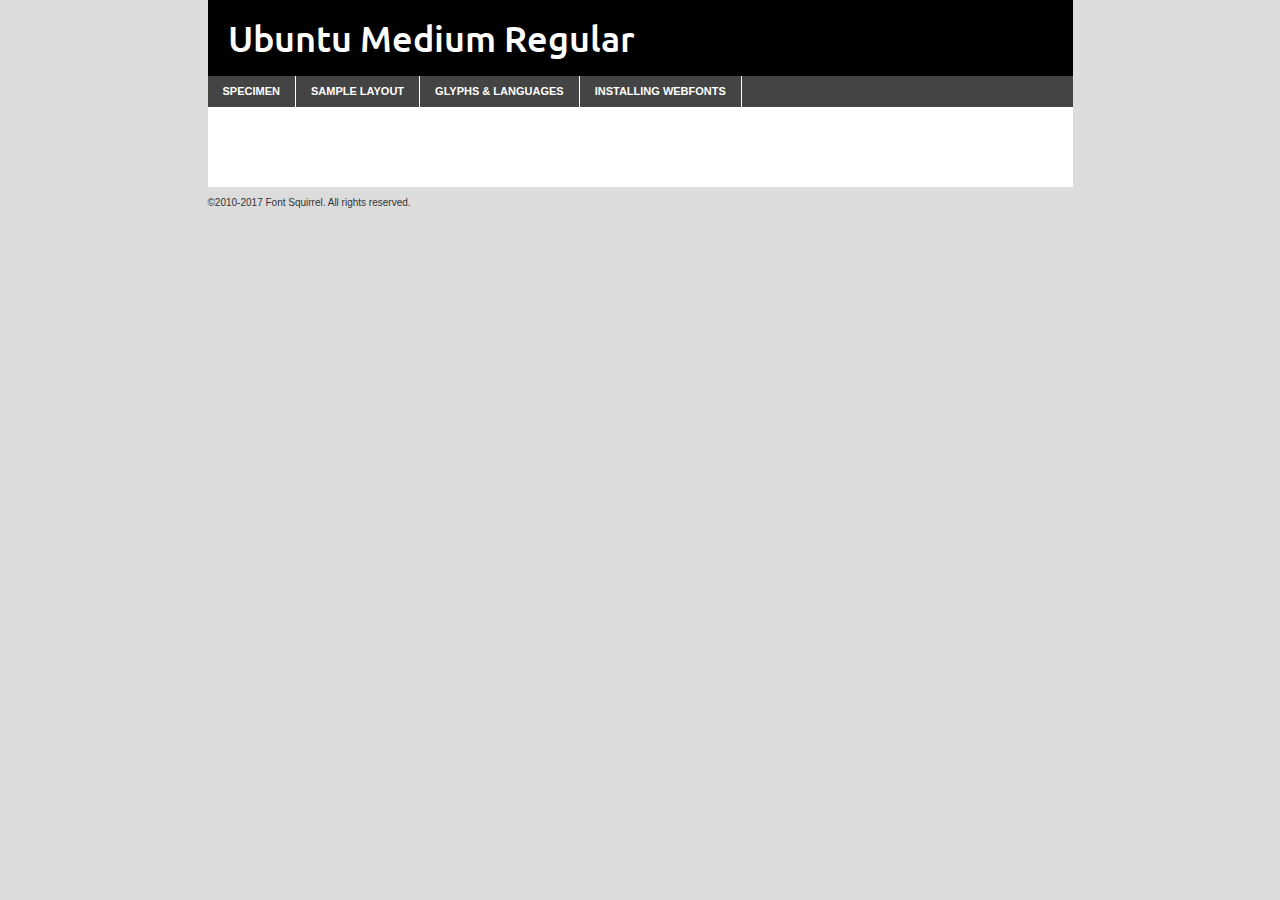
<file: Res/Fonts/ubuntu-medium-demo.html>
<!DOCTYPE html PUBLIC "-//W3C//DTD XHTML 1.0 Transitional//EN"
	"http://www.w3.org/TR/xhtml1/DTD/xhtml1-transitional.dtd">

<html xmlns="http://www.w3.org/1999/xhtml" xml:lang="en" lang="en">
<head>
	<meta http-equiv="Content-Type" content="text/html; charset=utf-8" />
	<script src="http://ajax.googleapis.com/ajax/libs/jquery/1.7.2/jquery.min.js" type="text/javascript" charset="utf-8"></script>
	<script type="text/javascript">
	(function($){$.fn.easyTabs=function(option){var param=jQuery.extend({fadeSpeed:"fast",defaultContent:1,activeClass:'active'},option);$(this).each(function(){var thisId="#"+this.id;if(param.defaultContent==''){param.defaultContent=1;}
	if(typeof param.defaultContent=="number")
	{var defaultTab=$(thisId+" .tabs li:eq("+(param.defaultContent-1)+") a").attr('href').substr(1);}else{var defaultTab=param.defaultContent;}
	$(thisId+" .tabs li a").each(function(){var tabToHide=$(this).attr('href').substr(1);$("#"+tabToHide).addClass('easytabs-tab-content');});hideAll();changeContent(defaultTab);function hideAll(){$(thisId+" .easytabs-tab-content").hide();}
	function changeContent(tabId){hideAll();$(thisId+" .tabs li").removeClass(param.activeClass);$(thisId+" .tabs li a[href=#"+tabId+"]").closest('li').addClass(param.activeClass);if(param.fadeSpeed!="none")
	{$(thisId+" #"+tabId).fadeIn(param.fadeSpeed);}else{$(thisId+" #"+tabId).show();}}
	$(thisId+" .tabs li").click(function(){var tabId=$(this).find('a').attr('href').substr(1);changeContent(tabId);return false;});});}})(jQuery);
	</script>
	<link rel="stylesheet" href="specimen_files/specimen_stylesheet.css" type="text/css" charset="utf-8" />
	<link rel="stylesheet" href="stylesheet.css" type="text/css" charset="utf-8" />

	<style type="text/css">
					body{
				font-family: 'ubuntumedium';
							}
		</style>

	<title>Ubuntu Medium Regular Specimen</title>
	
	
	<script type="text/javascript" charset="utf-8">
		$(document).ready(function() {
			$('#container').easyTabs({defaultContent:1});
		});
	</script>
</head>

<body>
<div id="container">
	<div id="header">
		Ubuntu Medium Regular	</div>
	<ul class="tabs">
		<li><a href="#specimen">Specimen</a></li>
		<li><a href="#layout">Sample Layout</a></li>
				<li><a href="#glyphs">Glyphs &amp; Languages</a></li>
		<li><a href="#installing">Installing Webfonts</a></li>
		
	</ul>
	
	<div id="main_content">

		
			<div id="specimen">
		
				<div class="section">
					<div class="grid12 firstcol">
						<div class="huge">AaBb</div>
					</div>
				</div>
		
				<div class="section">
					<div class="glyph_range">A&#x200B;B&#x200b;C&#x200b;D&#x200b;E&#x200b;F&#x200b;G&#x200b;H&#x200b;I&#x200b;J&#x200b;K&#x200b;L&#x200b;M&#x200b;N&#x200b;O&#x200b;P&#x200b;Q&#x200b;R&#x200b;S&#x200b;T&#x200b;U&#x200b;V&#x200b;W&#x200b;X&#x200b;Y&#x200b;Z&#x200b;a&#x200b;b&#x200b;c&#x200b;d&#x200b;e&#x200b;f&#x200b;g&#x200b;h&#x200b;i&#x200b;j&#x200b;k&#x200b;l&#x200b;m&#x200b;n&#x200b;o&#x200b;p&#x200b;q&#x200b;r&#x200b;s&#x200b;t&#x200b;u&#x200b;v&#x200b;w&#x200b;x&#x200b;y&#x200b;z&#x200b;1&#x200b;2&#x200b;3&#x200b;4&#x200b;5&#x200b;6&#x200b;7&#x200b;8&#x200b;9&#x200b;0&#x200b;&amp;&#x200b;.&#x200b;,&#x200b;?&#x200b;!&#x200b;&#64;&#x200b;(&#x200b;)&#x200b;#&#x200b;$&#x200b;%&#x200b;*&#x200b;+&#x200b;-&#x200b;=&#x200b;:&#x200b;;</div>
				</div>
				<div class="section">
					<div class="grid12 firstcol">
						<table class="sample_table">
							<tr><td>10</td><td class="size10">abcdefghijklmnopqrstuvwxyzABCDEFGHIJKLMNOPQRSTUVWXYZ0123456789abcdefghijklmnopqrstuvwxyzABCDEFGHIJKLMNOPQRSTUVWXYZ0123456789abcdefghijklmnopqrstuvwxyzABCDEFGHIJKLMNOPQRSTUVWXYZ</td></tr>
							<tr><td>11</td><td class="size11">abcdefghijklmnopqrstuvwxyzABCDEFGHIJKLMNOPQRSTUVWXYZ0123456789abcdefghijklmnopqrstuvwxyzABCDEFGHIJKLMNOPQRSTUVWXYZ0123456789abcdefghijklmnopqrstuvwxyzABCDEFGHIJKLMNOPQRSTUVWXYZ</td></tr>
							<tr><td>12</td><td class="size12">abcdefghijklmnopqrstuvwxyzABCDEFGHIJKLMNOPQRSTUVWXYZ0123456789abcdefghijklmnopqrstuvwxyzABCDEFGHIJKLMNOPQRSTUVWXYZ0123456789abcdefghijklmnopqrstuvwxyzABCDEFGHIJKLMNOPQRSTUVWXYZ</td></tr>
							<tr><td>13</td><td class="size13">abcdefghijklmnopqrstuvwxyzABCDEFGHIJKLMNOPQRSTUVWXYZ0123456789abcdefghijklmnopqrstuvwxyzABCDEFGHIJKLMNOPQRSTUVWXYZ0123456789abcdefghijklmnopqrstuvwxyzABCDEFGHIJKLMNOPQRSTUVWXYZ</td></tr>
							<tr><td>14</td><td class="size14">abcdefghijklmnopqrstuvwxyzABCDEFGHIJKLMNOPQRSTUVWXYZ0123456789abcdefghijklmnopqrstuvwxyzABCDEFGHIJKLMNOPQRSTUVWXYZ0123456789abcdefghijklmnopqrstuvwxyzABCDEFGHIJKLMNOPQRSTUVWXYZ</td></tr>
							<tr><td>16</td><td class="size16">abcdefghijklmnopqrstuvwxyzABCDEFGHIJKLMNOPQRSTUVWXYZ0123456789abcdefghijklmnopqrstuvwxyzABCDEFGHIJKLMNOPQRSTUVWXYZ</td></tr>
							<tr><td>18</td><td class="size18">abcdefghijklmnopqrstuvwxyzABCDEFGHIJKLMNOPQRSTUVWXYZ0123456789abcdefghijklmnopqrstuvwxyzABCDEFGHIJKLMNOPQRSTUVWXYZ</td></tr>
							<tr><td>20</td><td class="size20">abcdefghijklmnopqrstuvwxyzABCDEFGHIJKLMNOPQRSTUVWXYZ0123456789abcdefghijklmnopqrstuvwxyzABCDEFGHIJKLMNOPQRSTUVWXYZ</td></tr>
							<tr><td>24</td><td class="size24">abcdefghijklmnopqrstuvwxyzABCDEFGHIJKLMNOPQRSTUVWXYZ0123456789abcdefghijklmnopqrstuvwxyzABCDEFGHIJKLMNOPQRSTUVWXYZ</td></tr>
							<tr><td>30</td><td class="size30">abcdefghijklmnopqrstuvwxyzABCDEFGHIJKLMNOPQRSTUVWXYZ0123456789abcdefghijklmnopqrstuvwxyzABCDEFGHIJKLMNOPQRSTUVWXYZ</td></tr>
							<tr><td>36</td><td class="size36">abcdefghijklmnopqrstuvwxyzABCDEFGHIJKLMNOPQRSTUVWXYZ0123456789abcdefghijklmnopqrstuvwxyzABCDEFGHIJKLMNOPQRSTUVWXYZ</td></tr>
							<tr><td>48</td><td class="size48">abcdefghijklmnopqrstuvwxyzABCDEFGHIJKLMNOPQRSTUVWXYZ0123456789abcdefghijklmnopqrstuvwxyzABCDEFGHIJKLMNOPQRSTUVWXYZ</td></tr>
							<tr><td>60</td><td class="size60">abcdefghijklmnopqrstuvwxyzABCDEFGHIJKLMNOPQRSTUVWXYZ0123456789abcdefghijklmnopqrstuvwxyzABCDEFGHIJKLMNOPQRSTUVWXYZ</td></tr>
							<tr><td>72</td><td class="size72">abcdefghijklmnopqrstuvwxyzABCDEFGHIJKLMNOPQRSTUVWXYZ0123456789abcdefghijklmnopqrstuvwxyzABCDEFGHIJKLMNOPQRSTUVWXYZ</td></tr>
							<tr><td>90</td><td class="size90">abcdefghijklmnopqrstuvwxyzABCDEFGHIJKLMNOPQRSTUVWXYZ0123456789abcdefghijklmnopqrstuvwxyzABCDEFGHIJKLMNOPQRSTUVWXYZ</td></tr>
						</table>
				
					</div>
			
				</div>
		
		
		
								<div class="section" id="bodycomparison">


										<div id="xheight">
				<div class="fontbody">&#x25FC;&#x25FC;&#x25FC;&#x25FC;&#x25FC;&#x25FC;&#x25FC;&#x25FC;&#x25FC;&#x25FC;&#x25FC;&#x25FC;&#x25FC;&#x25FC;&#x25FC;&#x25FC;&#x25FC;&#x25FC;&#x25FC;&#x25FC;&#x25FC;&#x25FC;&#x25FC;&#x25FC;&#x25FC;&#x25FC;&#x25FC;&#x25FC;&#x25FC;&#x25FC;&#x25FC;&#x25FC;&#x25FC;&#x25FC;&#x25FC;&#x25FC;&#x25FC;&#x25FC;&#x25FC;&#x25FC;&#x25FC;&#x25FC;&#x25FC;&#x25FC;&#x25FC;&#x25FC;&#x25FC;&#x25FC;&#x25FC;&#x25FC;&#x25FC;&#x25FC;&#x25FC;&#x25FC;&#x25FC;&#x25FC;&#x25FC;&#x25FC;&#x25FC;&#x25FC;&#x25FC;&#x25FC;&#x25FC;&#x25FC;&#x25FC;&#x25FC;&#x25FC;&#x25FC;&#x25FC;&#x25FC;&#x25FC;&#x25FC;&#x25FC;&#x25FC;&#x25FC;&#x25FC;&#x25FC;&#x25FC;&#x25FC;&#x25FC;&#x25FC;&#x25FC;&#x25FC;&#x25FC;&#x25FC;&#x25FC;&#x25FC;&#x25FC;&#x25FC;&#x25FC;&#x25FC;&#x25FC;&#x25FC;&#x25FC;&#x25FC;&#x25FC;&#x25FC;&#x25FC;&#x25FC;body</div><div class="arialbody">body</div><div class="verdanabody">body</div><div class="georgiabody">body</div></div>
										<div class="fontbody" style="z-index:1">
											body<span>Ubuntu Medium Regular</span>
										</div>
										<div class="arialbody" style="z-index:1">
											body<span>Arial</span>
										</div>
										<div class="verdanabody" style="z-index:1">
											body<span>Verdana</span>
										</div>
										<div class="georgiabody" style="z-index:1">
											body<span>Georgia</span>
										</div>



								</div>
		
		
				<div class="section psample psample_row1" id="">
					
					<div class="grid2 firstcol">
						<p class="size10"><span>10.</span>Aenean lacinia bibendum nulla sed consectetur. Fusce dapibus, tellus ac cursus commodo, tortor mauris condimentum nibh, ut fermentum massa justo sit amet risus. Nullam id dolor id nibh ultricies vehicula ut id elit. Cum sociis natoque penatibus et magnis dis parturient montes, nascetur ridiculus mus. Nulla vitae elit libero, a pharetra augue.</p>
			
					</div>
					<div class="grid3">
						<p class="size11"><span>11.</span>Aenean lacinia bibendum nulla sed consectetur. Fusce dapibus, tellus ac cursus commodo, tortor mauris condimentum nibh, ut fermentum massa justo sit amet risus. Nullam id dolor id nibh ultricies vehicula ut id elit. Cum sociis natoque penatibus et magnis dis parturient montes, nascetur ridiculus mus. Nulla vitae elit libero, a pharetra augue.</p>
			
					</div>
					<div class="grid3">
						<p class="size12"><span>12.</span>Aenean lacinia bibendum nulla sed consectetur. Fusce dapibus, tellus ac cursus commodo, tortor mauris condimentum nibh, ut fermentum massa justo sit amet risus. Nullam id dolor id nibh ultricies vehicula ut id elit. Cum sociis natoque penatibus et magnis dis parturient montes, nascetur ridiculus mus. Nulla vitae elit libero, a pharetra augue.</p>
			
					</div>
					<div class="grid4">
						<p class="size13"><span>13.</span>Aenean lacinia bibendum nulla sed consectetur. Fusce dapibus, tellus ac cursus commodo, tortor mauris condimentum nibh, ut fermentum massa justo sit amet risus. Nullam id dolor id nibh ultricies vehicula ut id elit. Cum sociis natoque penatibus et magnis dis parturient montes, nascetur ridiculus mus. Nulla vitae elit libero, a pharetra augue.</p>
			
					</div>
					<div class="white_blend"></div>
					
				</div>
				<div class="section psample psample_row2" id="">
					<div class="grid3 firstcol">
						<p class="size14"><span>14.</span>Aenean lacinia bibendum nulla sed consectetur. Fusce dapibus, tellus ac cursus commodo, tortor mauris condimentum nibh, ut fermentum massa justo sit amet risus. Nullam id dolor id nibh ultricies vehicula ut id elit. Cum sociis natoque penatibus et magnis dis parturient montes, nascetur ridiculus mus. Nulla vitae elit libero, a pharetra augue.</p>
			
					</div>
					<div class="grid4">
						<p class="size16"><span>16.</span>Aenean lacinia bibendum nulla sed consectetur. Fusce dapibus, tellus ac cursus commodo, tortor mauris condimentum nibh, ut fermentum massa justo sit amet risus. Nullam id dolor id nibh ultricies vehicula ut id elit. Cum sociis natoque penatibus et magnis dis parturient montes, nascetur ridiculus mus. Nulla vitae elit libero, a pharetra augue.</p>
			
					</div>
					<div class="grid5">
						<p class="size18"><span>18.</span>Aenean lacinia bibendum nulla sed consectetur. Fusce dapibus, tellus ac cursus commodo, tortor mauris condimentum nibh, ut fermentum massa justo sit amet risus. Nullam id dolor id nibh ultricies vehicula ut id elit. Cum sociis natoque penatibus et magnis dis parturient montes, nascetur ridiculus mus. Nulla vitae elit libero, a pharetra augue.</p>
			
					</div>

					<div class="white_blend"></div>

				</div>
				
				<div class="section psample psample_row3" id="">
					<div class="grid5 firstcol">
						<p class="size20"><span>20.</span>Aenean lacinia bibendum nulla sed consectetur. Fusce dapibus, tellus ac cursus commodo, tortor mauris condimentum nibh, ut fermentum massa justo sit amet risus. Nullam id dolor id nibh ultricies vehicula ut id elit. Cum sociis natoque penatibus et magnis dis parturient montes, nascetur ridiculus mus. Nulla vitae elit libero, a pharetra augue.</p>
					</div>
					<div class="grid7">
						<p class="size24"><span>24.</span>Aenean lacinia bibendum nulla sed consectetur. Fusce dapibus, tellus ac cursus commodo, tortor mauris condimentum nibh, ut fermentum massa justo sit amet risus. Nullam id dolor id nibh ultricies vehicula ut id elit. Cum sociis natoque penatibus et magnis dis parturient montes, nascetur ridiculus mus. Nulla vitae elit libero, a pharetra augue.</p>
					</div>
					
					<div class="white_blend"></div>
					
				</div>
				
				<div class="section psample psample_row4" id="">
					<div class="grid12 firstcol">
						<p class="size30"><span>30.</span>Aenean lacinia bibendum nulla sed consectetur. Fusce dapibus, tellus ac cursus commodo, tortor mauris condimentum nibh, ut fermentum massa justo sit amet risus. Nullam id dolor id nibh ultricies vehicula ut id elit. Cum sociis natoque penatibus et magnis dis parturient montes, nascetur ridiculus mus. Nulla vitae elit libero, a pharetra augue.</p>
					</div>
					<div class="white_blend"></div>
					
				</div>
				
				
				
				<div class="section psample psample_row1 fullreverse">
					<div class="grid2 firstcol">
						<p class="size10"><span>10.</span>Aenean lacinia bibendum nulla sed consectetur. Fusce dapibus, tellus ac cursus commodo, tortor mauris condimentum nibh, ut fermentum massa justo sit amet risus. Nullam id dolor id nibh ultricies vehicula ut id elit. Cum sociis natoque penatibus et magnis dis parturient montes, nascetur ridiculus mus. Nulla vitae elit libero, a pharetra augue.</p>
			
					</div>
					<div class="grid3">
						<p class="size11"><span>11.</span>Aenean lacinia bibendum nulla sed consectetur. Fusce dapibus, tellus ac cursus commodo, tortor mauris condimentum nibh, ut fermentum massa justo sit amet risus. Nullam id dolor id nibh ultricies vehicula ut id elit. Cum sociis natoque penatibus et magnis dis parturient montes, nascetur ridiculus mus. Nulla vitae elit libero, a pharetra augue.</p>
			
					</div>
					<div class="grid3">
						<p class="size12"><span>12.</span>Aenean lacinia bibendum nulla sed consectetur. Fusce dapibus, tellus ac cursus commodo, tortor mauris condimentum nibh, ut fermentum massa justo sit amet risus. Nullam id dolor id nibh ultricies vehicula ut id elit. Cum sociis natoque penatibus et magnis dis parturient montes, nascetur ridiculus mus. Nulla vitae elit libero, a pharetra augue.</p>
			
					</div>
					<div class="grid4">
						<p class="size13"><span>13.</span>Aenean lacinia bibendum nulla sed consectetur. Fusce dapibus, tellus ac cursus commodo, tortor mauris condimentum nibh, ut fermentum massa justo sit amet risus. Nullam id dolor id nibh ultricies vehicula ut id elit. Cum sociis natoque penatibus et magnis dis parturient montes, nascetur ridiculus mus. Nulla vitae elit libero, a pharetra augue.</p>
			
					</div>
					<div class="black_blend"></div>
					
				</div>
				
				<div class="section psample psample_row2 fullreverse">
					<div class="grid3 firstcol">
						<p class="size14"><span>14.</span>Aenean lacinia bibendum nulla sed consectetur. Fusce dapibus, tellus ac cursus commodo, tortor mauris condimentum nibh, ut fermentum massa justo sit amet risus. Nullam id dolor id nibh ultricies vehicula ut id elit. Cum sociis natoque penatibus et magnis dis parturient montes, nascetur ridiculus mus. Nulla vitae elit libero, a pharetra augue.</p>
			
					</div>
					<div class="grid4">
						<p class="size16"><span>16.</span>Aenean lacinia bibendum nulla sed consectetur. Fusce dapibus, tellus ac cursus commodo, tortor mauris condimentum nibh, ut fermentum massa justo sit amet risus. Nullam id dolor id nibh ultricies vehicula ut id elit. Cum sociis natoque penatibus et magnis dis parturient montes, nascetur ridiculus mus. Nulla vitae elit libero, a pharetra augue.</p>
			
					</div>
					<div class="grid5">
						<p class="size18"><span>18.</span>Aenean lacinia bibendum nulla sed consectetur. Fusce dapibus, tellus ac cursus commodo, tortor mauris condimentum nibh, ut fermentum massa justo sit amet risus. Nullam id dolor id nibh ultricies vehicula ut id elit. Cum sociis natoque penatibus et magnis dis parturient montes, nascetur ridiculus mus. Nulla vitae elit libero, a pharetra augue.</p>
			
					</div>
					<div class="black_blend"></div>

				</div>
				
				<div class="section psample fullreverse psample_row3" id="">
					<div class="grid5 firstcol">
						<p class="size20"><span>20.</span>Aenean lacinia bibendum nulla sed consectetur. Fusce dapibus, tellus ac cursus commodo, tortor mauris condimentum nibh, ut fermentum massa justo sit amet risus. Nullam id dolor id nibh ultricies vehicula ut id elit. Cum sociis natoque penatibus et magnis dis parturient montes, nascetur ridiculus mus. Nulla vitae elit libero, a pharetra augue.</p>
					</div>
					<div class="grid7">
						<p class="size24"><span>24.</span>Aenean lacinia bibendum nulla sed consectetur. Fusce dapibus, tellus ac cursus commodo, tortor mauris condimentum nibh, ut fermentum massa justo sit amet risus. Nullam id dolor id nibh ultricies vehicula ut id elit. Cum sociis natoque penatibus et magnis dis parturient montes, nascetur ridiculus mus. Nulla vitae elit libero, a pharetra augue.</p>
					</div>
					
					<div class="black_blend"></div>
					
				</div>
				
				<div class="section psample fullreverse psample_row4" id="" style="border-bottom: 20px #000 solid;">
					<div class="grid12 firstcol">
						<p class="size30"><span>30.</span>Aenean lacinia bibendum nulla sed consectetur. Fusce dapibus, tellus ac cursus commodo, tortor mauris condimentum nibh, ut fermentum massa justo sit amet risus. Nullam id dolor id nibh ultricies vehicula ut id elit. Cum sociis natoque penatibus et magnis dis parturient montes, nascetur ridiculus mus. Nulla vitae elit libero, a pharetra augue.</p>
					</div>
					<div class="black_blend"></div>
					
				</div>
				
				
				
				
			</div>
			
			<div id="layout">
				
				<div class="section">
					
					<div class="grid12 firstcol">
						<h1>Lorem Ipsum Dolor</h1>
						<h2>Etiam porta sem malesuada magna mollis euismod</h2>
						
						<p class="byline">By <a href="#link">Aenean Lacinia</a></p>
					</div>
				</div>
				<div class="section">
					<div class="grid8 firstcol">
						<p class="large">Donec sed odio dui. Morbi leo risus, porta ac consectetur ac, vestibulum at eros. Fusce dapibus, tellus ac cursus commodo, tortor mauris condimentum nibh, ut fermentum massa justo sit amet risus. </p>

						
						<h3>Pellentesque ornare sem</h3>

						<p>Maecenas sed diam eget risus varius blandit sit amet non magna. Maecenas faucibus mollis interdum. Donec ullamcorper nulla non metus auctor fringilla. Nullam id dolor id nibh ultricies vehicula ut id elit. Nullam id dolor id nibh ultricies vehicula ut id elit. </p>

						<p>Aenean eu leo quam. Pellentesque ornare sem lacinia quam venenatis vestibulum. Lorem ipsum dolor sit amet, consectetur adipiscing elit. Cum sociis natoque penatibus et magnis dis parturient montes, nascetur ridiculus mus. </p>

						<p>Nulla vitae elit libero, a pharetra augue. Praesent commodo cursus magna, vel scelerisque nisl consectetur et. Aenean lacinia bibendum nulla sed consectetur. </p>

						<p>Nullam quis risus eget urna mollis ornare vel eu leo. Nullam quis risus eget urna mollis ornare vel eu leo. Maecenas sed diam eget risus varius blandit sit amet non magna. Donec ullamcorper nulla non metus auctor fringilla. </p>

						<h3>Cras mattis consectetur</h3>

						<p>Aenean eu leo quam. Pellentesque ornare sem lacinia quam venenatis vestibulum. Aenean lacinia bibendum nulla sed consectetur. Integer posuere erat a ante venenatis dapibus posuere velit aliquet. Cras mattis consectetur purus sit amet fermentum. </p>

						<p>Nullam id dolor id nibh ultricies vehicula ut id elit. Nullam quis risus eget urna mollis ornare vel eu leo. Cras mattis consectetur purus sit amet fermentum.</p>
					</div>
					
					<div class="grid4 sidebar">
						
						<div class="box reverse">
							<p class="last">Nullam quis risus eget urna mollis ornare vel eu leo. Donec ullamcorper nulla non metus auctor fringilla. Cras mattis consectetur purus sit amet fermentum. Sed posuere consectetur est at lobortis. Lorem ipsum dolor sit amet, consectetur adipiscing elit. </p>
						</div>
						
						<p class="caption">Maecenas sed diam eget risus varius.</p>

						<p>Vestibulum id ligula porta felis euismod semper. Integer posuere erat a ante venenatis dapibus posuere velit aliquet. Vestibulum id ligula porta felis euismod semper. Sed posuere consectetur est at lobortis. Maecenas sed diam eget risus varius blandit sit amet non magna. Fusce dapibus, tellus ac cursus commodo, tortor mauris condimentum nibh, ut fermentum massa justo sit amet risus. </p>

					

						<p>Duis mollis, est non commodo luctus, nisi erat porttitor ligula, eget lacinia odio sem nec elit. Aenean lacinia bibendum nulla sed consectetur. Vivamus sagittis lacus vel augue laoreet rutrum faucibus dolor auctor. Aenean lacinia bibendum nulla sed consectetur. Nullam quis risus eget urna mollis ornare vel eu leo. </p>

						<p>Praesent commodo cursus magna, vel scelerisque nisl consectetur et. Donec ullamcorper nulla non metus auctor fringilla. Maecenas faucibus mollis interdum. Fusce dapibus, tellus ac cursus commodo, tortor mauris condimentum nibh, ut fermentum massa justo sit amet risus. </p>

					</div>
				</div>
				
			</div>


			



		<div id="glyphs">
			<div class="section">
				<div class="grid12 firstcol">
			
				<h1>Language Support</h1>
				<p>The subset of Ubuntu Medium Regular in this kit supports the following languages:<br />
			
					Albanian, Basque, Breton, Chamorro, Danish, Dutch, English, Faroese, Finnish, French, Frisian, Galician, German, Icelandic, Italian, Malagasy, Norwegian, Portuguese, Spanish, Alsatian, Aragonese, Arapaho, Arrernte, Asturian, Aymara, Bislama, Cebuano, Corsican, Fijian, French_creole, Genoese, Gilbertese, Greenlandic, Haitian_creole, Hiligaynon, Hmong, Hopi, Ibanag, Iloko_ilokano, Indonesian, Interglossa_glosa, Interlingua, Irish_gaelic, Jerriais, Lojban, Lombard, Luxembourgeois, Manx, Mohawk, Norfolk_pitcairnese, Occitan, Oromo, Pangasinan, Papiamento, Piedmontese, Potawatomi, Rhaeto-romance, Romansh, Rotokas, Sami_lule, Samoan, Sardinian, Scots_gaelic, Seychelles_creole, Shona, Sicilian, Somali, Southern_ndebele, Swahili, Swati_swazi, Tagalog_filipino_pilipino, Tetum, Tok_pisin, Uyghur_latinized, Volapuk, Walloon, Warlpiri, Xhosa, Yapese, Zulu, Latinbasic, Ubasic, Demo				</p>
				<h1>Glyph Chart</h1>
				<p>The subset of Ubuntu Medium Regular in this kit includes all the glyphs listed below. Unicode entities are included above each glyph to help you insert individual characters into your layout.</p>
				<div id="glyph_chart">
			
																				 <div><p>&amp;#29;</p>&#29;</div>
																				 <div><p>&amp;#13;</p>&#13;</div>
																				 <div><p>&amp;#29;</p>&#29;</div>
																				 <div><p>&amp;#32;</p>&#32;</div>
																				 <div><p>&amp;#33;</p>&#33;</div>
																				 <div><p>&amp;#34;</p>&#34;</div>
																				 <div><p>&amp;#35;</p>&#35;</div>
																				 <div><p>&amp;#36;</p>&#36;</div>
																				 <div><p>&amp;#37;</p>&#37;</div>
																				 <div><p>&amp;#38;</p>&#38;</div>
																				 <div><p>&amp;#39;</p>&#39;</div>
																				 <div><p>&amp;#40;</p>&#40;</div>
																				 <div><p>&amp;#41;</p>&#41;</div>
																				 <div><p>&amp;#42;</p>&#42;</div>
																				 <div><p>&amp;#43;</p>&#43;</div>
																				 <div><p>&amp;#44;</p>&#44;</div>
																				 <div><p>&amp;#45;</p>&#45;</div>
																				 <div><p>&amp;#46;</p>&#46;</div>
																				 <div><p>&amp;#47;</p>&#47;</div>
																				 <div><p>&amp;#48;</p>&#48;</div>
																				 <div><p>&amp;#49;</p>&#49;</div>
																				 <div><p>&amp;#50;</p>&#50;</div>
																				 <div><p>&amp;#51;</p>&#51;</div>
																				 <div><p>&amp;#52;</p>&#52;</div>
																				 <div><p>&amp;#53;</p>&#53;</div>
																				 <div><p>&amp;#54;</p>&#54;</div>
																				 <div><p>&amp;#55;</p>&#55;</div>
																				 <div><p>&amp;#56;</p>&#56;</div>
																				 <div><p>&amp;#57;</p>&#57;</div>
																				 <div><p>&amp;#58;</p>&#58;</div>
																				 <div><p>&amp;#59;</p>&#59;</div>
																				 <div><p>&amp;#60;</p>&#60;</div>
																				 <div><p>&amp;#61;</p>&#61;</div>
																				 <div><p>&amp;#62;</p>&#62;</div>
																				 <div><p>&amp;#63;</p>&#63;</div>
																				 <div><p>&amp;#64;</p>&#64;</div>
																				 <div><p>&amp;#65;</p>&#65;</div>
																				 <div><p>&amp;#66;</p>&#66;</div>
																				 <div><p>&amp;#67;</p>&#67;</div>
																				 <div><p>&amp;#68;</p>&#68;</div>
																				 <div><p>&amp;#69;</p>&#69;</div>
																				 <div><p>&amp;#70;</p>&#70;</div>
																				 <div><p>&amp;#71;</p>&#71;</div>
																				 <div><p>&amp;#72;</p>&#72;</div>
																				 <div><p>&amp;#73;</p>&#73;</div>
																				 <div><p>&amp;#74;</p>&#74;</div>
																				 <div><p>&amp;#75;</p>&#75;</div>
																				 <div><p>&amp;#76;</p>&#76;</div>
																				 <div><p>&amp;#77;</p>&#77;</div>
																				 <div><p>&amp;#78;</p>&#78;</div>
																				 <div><p>&amp;#79;</p>&#79;</div>
																				 <div><p>&amp;#80;</p>&#80;</div>
																				 <div><p>&amp;#81;</p>&#81;</div>
																				 <div><p>&amp;#82;</p>&#82;</div>
																				 <div><p>&amp;#83;</p>&#83;</div>
																				 <div><p>&amp;#84;</p>&#84;</div>
																				 <div><p>&amp;#85;</p>&#85;</div>
																				 <div><p>&amp;#86;</p>&#86;</div>
																				 <div><p>&amp;#87;</p>&#87;</div>
																				 <div><p>&amp;#88;</p>&#88;</div>
																				 <div><p>&amp;#89;</p>&#89;</div>
																				 <div><p>&amp;#90;</p>&#90;</div>
																				 <div><p>&amp;#91;</p>&#91;</div>
																				 <div><p>&amp;#92;</p>&#92;</div>
																				 <div><p>&amp;#93;</p>&#93;</div>
																				 <div><p>&amp;#94;</p>&#94;</div>
																				 <div><p>&amp;#95;</p>&#95;</div>
																				 <div><p>&amp;#96;</p>&#96;</div>
																				 <div><p>&amp;#97;</p>&#97;</div>
																				 <div><p>&amp;#98;</p>&#98;</div>
																				 <div><p>&amp;#99;</p>&#99;</div>
																				 <div><p>&amp;#100;</p>&#100;</div>
																				 <div><p>&amp;#101;</p>&#101;</div>
																				 <div><p>&amp;#102;</p>&#102;</div>
																				 <div><p>&amp;#103;</p>&#103;</div>
																				 <div><p>&amp;#104;</p>&#104;</div>
																				 <div><p>&amp;#105;</p>&#105;</div>
																				 <div><p>&amp;#106;</p>&#106;</div>
																				 <div><p>&amp;#107;</p>&#107;</div>
																				 <div><p>&amp;#108;</p>&#108;</div>
																				 <div><p>&amp;#109;</p>&#109;</div>
																				 <div><p>&amp;#110;</p>&#110;</div>
																				 <div><p>&amp;#111;</p>&#111;</div>
																				 <div><p>&amp;#112;</p>&#112;</div>
																				 <div><p>&amp;#113;</p>&#113;</div>
																				 <div><p>&amp;#114;</p>&#114;</div>
																				 <div><p>&amp;#115;</p>&#115;</div>
																				 <div><p>&amp;#116;</p>&#116;</div>
																				 <div><p>&amp;#117;</p>&#117;</div>
																				 <div><p>&amp;#118;</p>&#118;</div>
																				 <div><p>&amp;#119;</p>&#119;</div>
																				 <div><p>&amp;#120;</p>&#120;</div>
																				 <div><p>&amp;#121;</p>&#121;</div>
																				 <div><p>&amp;#122;</p>&#122;</div>
																				 <div><p>&amp;#123;</p>&#123;</div>
																				 <div><p>&amp;#124;</p>&#124;</div>
																				 <div><p>&amp;#125;</p>&#125;</div>
																				 <div><p>&amp;#126;</p>&#126;</div>
																				 <div><p>&amp;#160;</p>&#160;</div>
																				 <div><p>&amp;#161;</p>&#161;</div>
																				 <div><p>&amp;#162;</p>&#162;</div>
																				 <div><p>&amp;#163;</p>&#163;</div>
																				 <div><p>&amp;#164;</p>&#164;</div>
																				 <div><p>&amp;#165;</p>&#165;</div>
																				 <div><p>&amp;#166;</p>&#166;</div>
																				 <div><p>&amp;#167;</p>&#167;</div>
																				 <div><p>&amp;#168;</p>&#168;</div>
																				 <div><p>&amp;#169;</p>&#169;</div>
																				 <div><p>&amp;#170;</p>&#170;</div>
																				 <div><p>&amp;#171;</p>&#171;</div>
																				 <div><p>&amp;#172;</p>&#172;</div>
																				 <div><p>&amp;#173;</p>&#173;</div>
																				 <div><p>&amp;#174;</p>&#174;</div>
																				 <div><p>&amp;#175;</p>&#175;</div>
																				 <div><p>&amp;#176;</p>&#176;</div>
																				 <div><p>&amp;#177;</p>&#177;</div>
																				 <div><p>&amp;#178;</p>&#178;</div>
																				 <div><p>&amp;#179;</p>&#179;</div>
																				 <div><p>&amp;#180;</p>&#180;</div>
																				 <div><p>&amp;#181;</p>&#181;</div>
																				 <div><p>&amp;#182;</p>&#182;</div>
																				 <div><p>&amp;#183;</p>&#183;</div>
																				 <div><p>&amp;#184;</p>&#184;</div>
																				 <div><p>&amp;#185;</p>&#185;</div>
																				 <div><p>&amp;#186;</p>&#186;</div>
																				 <div><p>&amp;#187;</p>&#187;</div>
																				 <div><p>&amp;#188;</p>&#188;</div>
																				 <div><p>&amp;#189;</p>&#189;</div>
																				 <div><p>&amp;#190;</p>&#190;</div>
																				 <div><p>&amp;#191;</p>&#191;</div>
																				 <div><p>&amp;#192;</p>&#192;</div>
																				 <div><p>&amp;#193;</p>&#193;</div>
																				 <div><p>&amp;#194;</p>&#194;</div>
																				 <div><p>&amp;#195;</p>&#195;</div>
																				 <div><p>&amp;#196;</p>&#196;</div>
																				 <div><p>&amp;#197;</p>&#197;</div>
																				 <div><p>&amp;#198;</p>&#198;</div>
																				 <div><p>&amp;#199;</p>&#199;</div>
																				 <div><p>&amp;#200;</p>&#200;</div>
																				 <div><p>&amp;#201;</p>&#201;</div>
																				 <div><p>&amp;#202;</p>&#202;</div>
																				 <div><p>&amp;#203;</p>&#203;</div>
																				 <div><p>&amp;#204;</p>&#204;</div>
																				 <div><p>&amp;#205;</p>&#205;</div>
																				 <div><p>&amp;#206;</p>&#206;</div>
																				 <div><p>&amp;#207;</p>&#207;</div>
																				 <div><p>&amp;#208;</p>&#208;</div>
																				 <div><p>&amp;#209;</p>&#209;</div>
																				 <div><p>&amp;#210;</p>&#210;</div>
																				 <div><p>&amp;#211;</p>&#211;</div>
																				 <div><p>&amp;#212;</p>&#212;</div>
																				 <div><p>&amp;#213;</p>&#213;</div>
																				 <div><p>&amp;#214;</p>&#214;</div>
																				 <div><p>&amp;#215;</p>&#215;</div>
																				 <div><p>&amp;#216;</p>&#216;</div>
																				 <div><p>&amp;#217;</p>&#217;</div>
																				 <div><p>&amp;#218;</p>&#218;</div>
																				 <div><p>&amp;#219;</p>&#219;</div>
																				 <div><p>&amp;#220;</p>&#220;</div>
																				 <div><p>&amp;#221;</p>&#221;</div>
																				 <div><p>&amp;#222;</p>&#222;</div>
																				 <div><p>&amp;#223;</p>&#223;</div>
																				 <div><p>&amp;#224;</p>&#224;</div>
																				 <div><p>&amp;#225;</p>&#225;</div>
																				 <div><p>&amp;#226;</p>&#226;</div>
																				 <div><p>&amp;#227;</p>&#227;</div>
																				 <div><p>&amp;#228;</p>&#228;</div>
																				 <div><p>&amp;#229;</p>&#229;</div>
																				 <div><p>&amp;#230;</p>&#230;</div>
																				 <div><p>&amp;#231;</p>&#231;</div>
																				 <div><p>&amp;#232;</p>&#232;</div>
																				 <div><p>&amp;#233;</p>&#233;</div>
																				 <div><p>&amp;#234;</p>&#234;</div>
																				 <div><p>&amp;#235;</p>&#235;</div>
																				 <div><p>&amp;#236;</p>&#236;</div>
																				 <div><p>&amp;#237;</p>&#237;</div>
																				 <div><p>&amp;#238;</p>&#238;</div>
																				 <div><p>&amp;#239;</p>&#239;</div>
																				 <div><p>&amp;#240;</p>&#240;</div>
																				 <div><p>&amp;#241;</p>&#241;</div>
																				 <div><p>&amp;#242;</p>&#242;</div>
																				 <div><p>&amp;#243;</p>&#243;</div>
																				 <div><p>&amp;#244;</p>&#244;</div>
																				 <div><p>&amp;#245;</p>&#245;</div>
																				 <div><p>&amp;#246;</p>&#246;</div>
																				 <div><p>&amp;#247;</p>&#247;</div>
																				 <div><p>&amp;#248;</p>&#248;</div>
																				 <div><p>&amp;#249;</p>&#249;</div>
																				 <div><p>&amp;#250;</p>&#250;</div>
																				 <div><p>&amp;#251;</p>&#251;</div>
																				 <div><p>&amp;#252;</p>&#252;</div>
																				 <div><p>&amp;#253;</p>&#253;</div>
																				 <div><p>&amp;#254;</p>&#254;</div>
																				 <div><p>&amp;#255;</p>&#255;</div>
																				 <div><p>&amp;#338;</p>&#338;</div>
																				 <div><p>&amp;#339;</p>&#339;</div>
																				 <div><p>&amp;#376;</p>&#376;</div>
																				 <div><p>&amp;#710;</p>&#710;</div>
																				 <div><p>&amp;#732;</p>&#732;</div>
																				 <div><p>&amp;#8192;</p>&#8192;</div>
																				 <div><p>&amp;#8193;</p>&#8193;</div>
																				 <div><p>&amp;#8194;</p>&#8194;</div>
																				 <div><p>&amp;#8195;</p>&#8195;</div>
																				 <div><p>&amp;#8196;</p>&#8196;</div>
																				 <div><p>&amp;#8197;</p>&#8197;</div>
																				 <div><p>&amp;#8198;</p>&#8198;</div>
																				 <div><p>&amp;#8199;</p>&#8199;</div>
																				 <div><p>&amp;#8200;</p>&#8200;</div>
																				 <div><p>&amp;#8201;</p>&#8201;</div>
																				 <div><p>&amp;#8202;</p>&#8202;</div>
																				 <div><p>&amp;#8208;</p>&#8208;</div>
																				 <div><p>&amp;#8209;</p>&#8209;</div>
																				 <div><p>&amp;#8210;</p>&#8210;</div>
																				 <div><p>&amp;#8211;</p>&#8211;</div>
																				 <div><p>&amp;#8212;</p>&#8212;</div>
																				 <div><p>&amp;#8216;</p>&#8216;</div>
																				 <div><p>&amp;#8217;</p>&#8217;</div>
																				 <div><p>&amp;#8218;</p>&#8218;</div>
																				 <div><p>&amp;#8220;</p>&#8220;</div>
																				 <div><p>&amp;#8221;</p>&#8221;</div>
																				 <div><p>&amp;#8222;</p>&#8222;</div>
																				 <div><p>&amp;#8226;</p>&#8226;</div>
																				 <div><p>&amp;#8230;</p>&#8230;</div>
																				 <div><p>&amp;#8239;</p>&#8239;</div>
																				 <div><p>&amp;#8249;</p>&#8249;</div>
																				 <div><p>&amp;#8250;</p>&#8250;</div>
																				 <div><p>&amp;#8287;</p>&#8287;</div>
																				 <div><p>&amp;#8364;</p>&#8364;</div>
																				 <div><p>&amp;#8482;</p>&#8482;</div>
																				 <div><p>&amp;#9724;</p>&#9724;</div>
																				 <div><p>&amp;#64257;</p>&#64257;</div>
																				 <div><p>&amp;#64258;</p>&#64258;</div>
																				 <div><p>&amp;#64259;</p>&#64259;</div>
																				 <div><p>&amp;#64260;</p>&#64260;</div>
																																						</div>	
				</div>
		
		
			</div>
		</div>
		
		
		<div id="specs">
			
		</div>
	
		<div id="installing">
			<div class="section">
				<div class="grid7 firstcol">
					<h1>Installing Webfonts</h1>
					
					<p>Webfonts are supported by all major browser platforms but not all in the same way. There are currently four different font formats that must be included in order to target all browsers. This includes TTF, WOFF, EOT and SVG.</p>
					
					<h2>1. Upload your webfonts</h2>
					<p>You must upload your webfont kit to your website. They should be in or near the same directory as your CSS files.</p>
					
					<h2>2. Include the webfont stylesheet</h2>
					<p>A special CSS @font-face declaration helps the various browsers select the appropriate font it needs without causing you a bunch of headaches. Learn more about this syntax by reading the <a href="https://www.fontspring.com/blog/further-hardening-of-the-bulletproof-syntax">Fontspring blog post</a> about it. The code for it is as follows:</p>


<code>
@font-face{ 
	font-family: 'MyWebFont';
	src: url('WebFont.eot');
	src: url('WebFont.eot?#iefix') format('embedded-opentype'),
	     url('WebFont.woff') format('woff'),
	     url('WebFont.ttf') format('truetype'),
	     url('WebFont.svg#webfont') format('svg');
}
</code>

	<p>We've already gone ahead and generated the code for you. All you have to do is link to the stylesheet in your HTML, like this:</p>
	<code>&lt;link rel=&quot;stylesheet&quot; href=&quot;stylesheet.css&quot; type=&quot;text/css&quot; charset=&quot;utf-8&quot; /&gt;</code>

					<h2>3. Modify your own stylesheet</h2>
					<p>To take advantage of your new fonts, you must tell your stylesheet to use them. Look at the original @font-face declaration above and find the property called "font-family." The name linked there will be what you use to reference the font. Prepend that webfont name to the font stack in the "font-family" property, inside the selector you want to change. For example:</p>
<code>p { font-family: 'WebFont', Arial, sans-serif; }</code>

<h2>4. Test</h2>
<p>Getting webfonts to work cross-browser <em>can</em> be tricky. Use the information in the sidebar to help you if you find that fonts aren't loading in a particular browser.</p>
				</div>
				
				<div class="grid5 sidebar">
					<div class="box">
						<h2>Troubleshooting<br />Font-Face Problems</h2>
						<p>Having trouble getting your webfonts to load in your new website? Here are some tips to sort out what might be the problem.</p>

						<h3>Fonts not showing in any browser</h3>

						<p>This sounds like you need to work on the plumbing. You either did not upload the fonts to the correct directory, or you did not link the fonts properly in the CSS. If you've confirmed that all this is correct and you still have a problem, take a look at your .htaccess file and see if requests are getting intercepted.</p>

						<h3>Fonts not loading in iPhone or iPad</h3>

						<p>The most common problem here is that you are serving the fonts from an IIS server. IIS refuses to serve files that have unknown MIME types. If that is the case, you must set the MIME type for SVG to "image/svg+xml" in the server settings. Follow these instructions from Microsoft if you need help.</p>

						<h3>Fonts not loading in Firefox</h3>

						<p>The primary reason for this failure? You are still using a version Firefox older than 3.5. So upgrade already! If that isn't it, then you are very likely serving fonts from a different domain. Firefox requires that all font assets be served from the same domain. Lastly it is possible that you need to add WOFF to your list of MIME types (if you are serving via IIS.)</p>

						<h3>Fonts not loading in IE</h3>

						<p>Are you looking at Internet Explorer on an actual Windows machine or are you cheating by using a service like Adobe BrowserLab? Many of these screenshot services do not render @font-face for IE. Best to test it on a real machine.</p>

						<h3>Fonts not loading in IE9</h3>

						<p>IE9, like Firefox, requires that fonts be served from the same domain as the website. Make sure that is the case.</p>
					</div>
				</div>
			</div>
			
		</div>
	
	</div>
	<div id="footer">
		<p>&copy;2010-2017 Font Squirrel. All rights reserved.</p>
	</div>
</div>
</body>
</html>
</file>
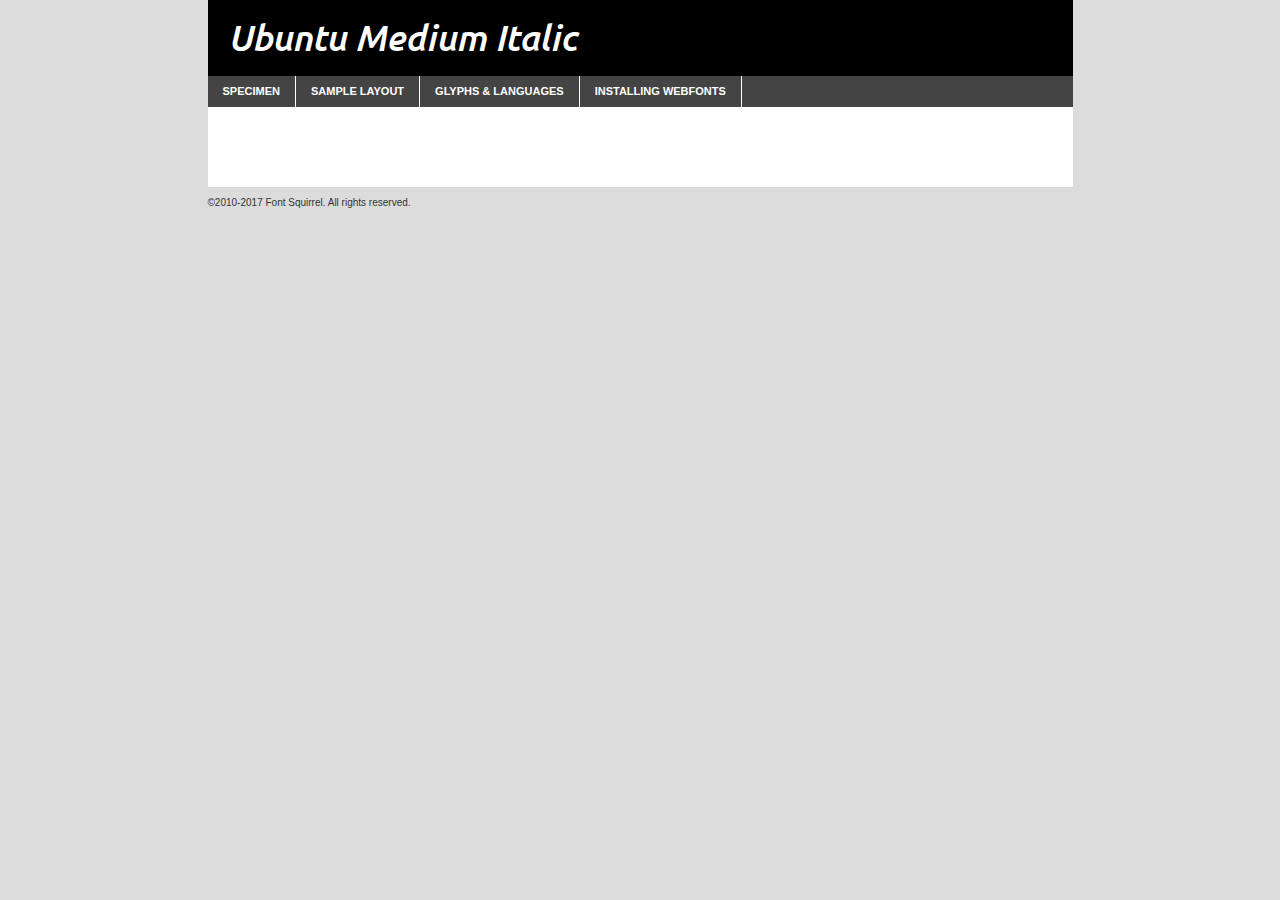
<file: Res/Fonts/ubuntu-mediumitalic-demo.html>
<!DOCTYPE html PUBLIC "-//W3C//DTD XHTML 1.0 Transitional//EN"
	"http://www.w3.org/TR/xhtml1/DTD/xhtml1-transitional.dtd">

<html xmlns="http://www.w3.org/1999/xhtml" xml:lang="en" lang="en">
<head>
	<meta http-equiv="Content-Type" content="text/html; charset=utf-8" />
	<script src="http://ajax.googleapis.com/ajax/libs/jquery/1.7.2/jquery.min.js" type="text/javascript" charset="utf-8"></script>
	<script type="text/javascript">
	(function($){$.fn.easyTabs=function(option){var param=jQuery.extend({fadeSpeed:"fast",defaultContent:1,activeClass:'active'},option);$(this).each(function(){var thisId="#"+this.id;if(param.defaultContent==''){param.defaultContent=1;}
	if(typeof param.defaultContent=="number")
	{var defaultTab=$(thisId+" .tabs li:eq("+(param.defaultContent-1)+") a").attr('href').substr(1);}else{var defaultTab=param.defaultContent;}
	$(thisId+" .tabs li a").each(function(){var tabToHide=$(this).attr('href').substr(1);$("#"+tabToHide).addClass('easytabs-tab-content');});hideAll();changeContent(defaultTab);function hideAll(){$(thisId+" .easytabs-tab-content").hide();}
	function changeContent(tabId){hideAll();$(thisId+" .tabs li").removeClass(param.activeClass);$(thisId+" .tabs li a[href=#"+tabId+"]").closest('li').addClass(param.activeClass);if(param.fadeSpeed!="none")
	{$(thisId+" #"+tabId).fadeIn(param.fadeSpeed);}else{$(thisId+" #"+tabId).show();}}
	$(thisId+" .tabs li").click(function(){var tabId=$(this).find('a').attr('href').substr(1);changeContent(tabId);return false;});});}})(jQuery);
	</script>
	<link rel="stylesheet" href="specimen_files/specimen_stylesheet.css" type="text/css" charset="utf-8" />
	<link rel="stylesheet" href="stylesheet.css" type="text/css" charset="utf-8" />

	<style type="text/css">
					body{
				font-family: 'ubuntumedium_italic';
							}
		</style>

	<title>Ubuntu Medium Italic Specimen</title>
	
	
	<script type="text/javascript" charset="utf-8">
		$(document).ready(function() {
			$('#container').easyTabs({defaultContent:1});
		});
	</script>
</head>

<body>
<div id="container">
	<div id="header">
		Ubuntu Medium Italic	</div>
	<ul class="tabs">
		<li><a href="#specimen">Specimen</a></li>
		<li><a href="#layout">Sample Layout</a></li>
				<li><a href="#glyphs">Glyphs &amp; Languages</a></li>
		<li><a href="#installing">Installing Webfonts</a></li>
		
	</ul>
	
	<div id="main_content">

		
			<div id="specimen">
		
				<div class="section">
					<div class="grid12 firstcol">
						<div class="huge">AaBb</div>
					</div>
				</div>
		
				<div class="section">
					<div class="glyph_range">A&#x200B;B&#x200b;C&#x200b;D&#x200b;E&#x200b;F&#x200b;G&#x200b;H&#x200b;I&#x200b;J&#x200b;K&#x200b;L&#x200b;M&#x200b;N&#x200b;O&#x200b;P&#x200b;Q&#x200b;R&#x200b;S&#x200b;T&#x200b;U&#x200b;V&#x200b;W&#x200b;X&#x200b;Y&#x200b;Z&#x200b;a&#x200b;b&#x200b;c&#x200b;d&#x200b;e&#x200b;f&#x200b;g&#x200b;h&#x200b;i&#x200b;j&#x200b;k&#x200b;l&#x200b;m&#x200b;n&#x200b;o&#x200b;p&#x200b;q&#x200b;r&#x200b;s&#x200b;t&#x200b;u&#x200b;v&#x200b;w&#x200b;x&#x200b;y&#x200b;z&#x200b;1&#x200b;2&#x200b;3&#x200b;4&#x200b;5&#x200b;6&#x200b;7&#x200b;8&#x200b;9&#x200b;0&#x200b;&amp;&#x200b;.&#x200b;,&#x200b;?&#x200b;!&#x200b;&#64;&#x200b;(&#x200b;)&#x200b;#&#x200b;$&#x200b;%&#x200b;*&#x200b;+&#x200b;-&#x200b;=&#x200b;:&#x200b;;</div>
				</div>
				<div class="section">
					<div class="grid12 firstcol">
						<table class="sample_table">
							<tr><td>10</td><td class="size10">abcdefghijklmnopqrstuvwxyzABCDEFGHIJKLMNOPQRSTUVWXYZ0123456789abcdefghijklmnopqrstuvwxyzABCDEFGHIJKLMNOPQRSTUVWXYZ0123456789abcdefghijklmnopqrstuvwxyzABCDEFGHIJKLMNOPQRSTUVWXYZ</td></tr>
							<tr><td>11</td><td class="size11">abcdefghijklmnopqrstuvwxyzABCDEFGHIJKLMNOPQRSTUVWXYZ0123456789abcdefghijklmnopqrstuvwxyzABCDEFGHIJKLMNOPQRSTUVWXYZ0123456789abcdefghijklmnopqrstuvwxyzABCDEFGHIJKLMNOPQRSTUVWXYZ</td></tr>
							<tr><td>12</td><td class="size12">abcdefghijklmnopqrstuvwxyzABCDEFGHIJKLMNOPQRSTUVWXYZ0123456789abcdefghijklmnopqrstuvwxyzABCDEFGHIJKLMNOPQRSTUVWXYZ0123456789abcdefghijklmnopqrstuvwxyzABCDEFGHIJKLMNOPQRSTUVWXYZ</td></tr>
							<tr><td>13</td><td class="size13">abcdefghijklmnopqrstuvwxyzABCDEFGHIJKLMNOPQRSTUVWXYZ0123456789abcdefghijklmnopqrstuvwxyzABCDEFGHIJKLMNOPQRSTUVWXYZ0123456789abcdefghijklmnopqrstuvwxyzABCDEFGHIJKLMNOPQRSTUVWXYZ</td></tr>
							<tr><td>14</td><td class="size14">abcdefghijklmnopqrstuvwxyzABCDEFGHIJKLMNOPQRSTUVWXYZ0123456789abcdefghijklmnopqrstuvwxyzABCDEFGHIJKLMNOPQRSTUVWXYZ0123456789abcdefghijklmnopqrstuvwxyzABCDEFGHIJKLMNOPQRSTUVWXYZ</td></tr>
							<tr><td>16</td><td class="size16">abcdefghijklmnopqrstuvwxyzABCDEFGHIJKLMNOPQRSTUVWXYZ0123456789abcdefghijklmnopqrstuvwxyzABCDEFGHIJKLMNOPQRSTUVWXYZ</td></tr>
							<tr><td>18</td><td class="size18">abcdefghijklmnopqrstuvwxyzABCDEFGHIJKLMNOPQRSTUVWXYZ0123456789abcdefghijklmnopqrstuvwxyzABCDEFGHIJKLMNOPQRSTUVWXYZ</td></tr>
							<tr><td>20</td><td class="size20">abcdefghijklmnopqrstuvwxyzABCDEFGHIJKLMNOPQRSTUVWXYZ0123456789abcdefghijklmnopqrstuvwxyzABCDEFGHIJKLMNOPQRSTUVWXYZ</td></tr>
							<tr><td>24</td><td class="size24">abcdefghijklmnopqrstuvwxyzABCDEFGHIJKLMNOPQRSTUVWXYZ0123456789abcdefghijklmnopqrstuvwxyzABCDEFGHIJKLMNOPQRSTUVWXYZ</td></tr>
							<tr><td>30</td><td class="size30">abcdefghijklmnopqrstuvwxyzABCDEFGHIJKLMNOPQRSTUVWXYZ0123456789abcdefghijklmnopqrstuvwxyzABCDEFGHIJKLMNOPQRSTUVWXYZ</td></tr>
							<tr><td>36</td><td class="size36">abcdefghijklmnopqrstuvwxyzABCDEFGHIJKLMNOPQRSTUVWXYZ0123456789abcdefghijklmnopqrstuvwxyzABCDEFGHIJKLMNOPQRSTUVWXYZ</td></tr>
							<tr><td>48</td><td class="size48">abcdefghijklmnopqrstuvwxyzABCDEFGHIJKLMNOPQRSTUVWXYZ0123456789abcdefghijklmnopqrstuvwxyzABCDEFGHIJKLMNOPQRSTUVWXYZ</td></tr>
							<tr><td>60</td><td class="size60">abcdefghijklmnopqrstuvwxyzABCDEFGHIJKLMNOPQRSTUVWXYZ0123456789abcdefghijklmnopqrstuvwxyzABCDEFGHIJKLMNOPQRSTUVWXYZ</td></tr>
							<tr><td>72</td><td class="size72">abcdefghijklmnopqrstuvwxyzABCDEFGHIJKLMNOPQRSTUVWXYZ0123456789abcdefghijklmnopqrstuvwxyzABCDEFGHIJKLMNOPQRSTUVWXYZ</td></tr>
							<tr><td>90</td><td class="size90">abcdefghijklmnopqrstuvwxyzABCDEFGHIJKLMNOPQRSTUVWXYZ0123456789abcdefghijklmnopqrstuvwxyzABCDEFGHIJKLMNOPQRSTUVWXYZ</td></tr>
						</table>
				
					</div>
			
				</div>
		
		
		
								<div class="section" id="bodycomparison">


										<div id="xheight">
				<div class="fontbody">&#x25FC;&#x25FC;&#x25FC;&#x25FC;&#x25FC;&#x25FC;&#x25FC;&#x25FC;&#x25FC;&#x25FC;&#x25FC;&#x25FC;&#x25FC;&#x25FC;&#x25FC;&#x25FC;&#x25FC;&#x25FC;&#x25FC;&#x25FC;&#x25FC;&#x25FC;&#x25FC;&#x25FC;&#x25FC;&#x25FC;&#x25FC;&#x25FC;&#x25FC;&#x25FC;&#x25FC;&#x25FC;&#x25FC;&#x25FC;&#x25FC;&#x25FC;&#x25FC;&#x25FC;&#x25FC;&#x25FC;&#x25FC;&#x25FC;&#x25FC;&#x25FC;&#x25FC;&#x25FC;&#x25FC;&#x25FC;&#x25FC;&#x25FC;&#x25FC;&#x25FC;&#x25FC;&#x25FC;&#x25FC;&#x25FC;&#x25FC;&#x25FC;&#x25FC;&#x25FC;&#x25FC;&#x25FC;&#x25FC;&#x25FC;&#x25FC;&#x25FC;&#x25FC;&#x25FC;&#x25FC;&#x25FC;&#x25FC;&#x25FC;&#x25FC;&#x25FC;&#x25FC;&#x25FC;&#x25FC;&#x25FC;&#x25FC;&#x25FC;&#x25FC;&#x25FC;&#x25FC;&#x25FC;&#x25FC;&#x25FC;&#x25FC;&#x25FC;&#x25FC;&#x25FC;&#x25FC;&#x25FC;&#x25FC;&#x25FC;&#x25FC;&#x25FC;&#x25FC;&#x25FC;&#x25FC;body</div><div class="arialbody">body</div><div class="verdanabody">body</div><div class="georgiabody">body</div></div>
										<div class="fontbody" style="z-index:1">
											body<span>Ubuntu Medium Italic</span>
										</div>
										<div class="arialbody" style="z-index:1">
											body<span>Arial</span>
										</div>
										<div class="verdanabody" style="z-index:1">
											body<span>Verdana</span>
										</div>
										<div class="georgiabody" style="z-index:1">
											body<span>Georgia</span>
										</div>



								</div>
		
		
				<div class="section psample psample_row1" id="">
					
					<div class="grid2 firstcol">
						<p class="size10"><span>10.</span>Aenean lacinia bibendum nulla sed consectetur. Fusce dapibus, tellus ac cursus commodo, tortor mauris condimentum nibh, ut fermentum massa justo sit amet risus. Nullam id dolor id nibh ultricies vehicula ut id elit. Cum sociis natoque penatibus et magnis dis parturient montes, nascetur ridiculus mus. Nulla vitae elit libero, a pharetra augue.</p>
			
					</div>
					<div class="grid3">
						<p class="size11"><span>11.</span>Aenean lacinia bibendum nulla sed consectetur. Fusce dapibus, tellus ac cursus commodo, tortor mauris condimentum nibh, ut fermentum massa justo sit amet risus. Nullam id dolor id nibh ultricies vehicula ut id elit. Cum sociis natoque penatibus et magnis dis parturient montes, nascetur ridiculus mus. Nulla vitae elit libero, a pharetra augue.</p>
			
					</div>
					<div class="grid3">
						<p class="size12"><span>12.</span>Aenean lacinia bibendum nulla sed consectetur. Fusce dapibus, tellus ac cursus commodo, tortor mauris condimentum nibh, ut fermentum massa justo sit amet risus. Nullam id dolor id nibh ultricies vehicula ut id elit. Cum sociis natoque penatibus et magnis dis parturient montes, nascetur ridiculus mus. Nulla vitae elit libero, a pharetra augue.</p>
			
					</div>
					<div class="grid4">
						<p class="size13"><span>13.</span>Aenean lacinia bibendum nulla sed consectetur. Fusce dapibus, tellus ac cursus commodo, tortor mauris condimentum nibh, ut fermentum massa justo sit amet risus. Nullam id dolor id nibh ultricies vehicula ut id elit. Cum sociis natoque penatibus et magnis dis parturient montes, nascetur ridiculus mus. Nulla vitae elit libero, a pharetra augue.</p>
			
					</div>
					<div class="white_blend"></div>
					
				</div>
				<div class="section psample psample_row2" id="">
					<div class="grid3 firstcol">
						<p class="size14"><span>14.</span>Aenean lacinia bibendum nulla sed consectetur. Fusce dapibus, tellus ac cursus commodo, tortor mauris condimentum nibh, ut fermentum massa justo sit amet risus. Nullam id dolor id nibh ultricies vehicula ut id elit. Cum sociis natoque penatibus et magnis dis parturient montes, nascetur ridiculus mus. Nulla vitae elit libero, a pharetra augue.</p>
			
					</div>
					<div class="grid4">
						<p class="size16"><span>16.</span>Aenean lacinia bibendum nulla sed consectetur. Fusce dapibus, tellus ac cursus commodo, tortor mauris condimentum nibh, ut fermentum massa justo sit amet risus. Nullam id dolor id nibh ultricies vehicula ut id elit. Cum sociis natoque penatibus et magnis dis parturient montes, nascetur ridiculus mus. Nulla vitae elit libero, a pharetra augue.</p>
			
					</div>
					<div class="grid5">
						<p class="size18"><span>18.</span>Aenean lacinia bibendum nulla sed consectetur. Fusce dapibus, tellus ac cursus commodo, tortor mauris condimentum nibh, ut fermentum massa justo sit amet risus. Nullam id dolor id nibh ultricies vehicula ut id elit. Cum sociis natoque penatibus et magnis dis parturient montes, nascetur ridiculus mus. Nulla vitae elit libero, a pharetra augue.</p>
			
					</div>

					<div class="white_blend"></div>

				</div>
				
				<div class="section psample psample_row3" id="">
					<div class="grid5 firstcol">
						<p class="size20"><span>20.</span>Aenean lacinia bibendum nulla sed consectetur. Fusce dapibus, tellus ac cursus commodo, tortor mauris condimentum nibh, ut fermentum massa justo sit amet risus. Nullam id dolor id nibh ultricies vehicula ut id elit. Cum sociis natoque penatibus et magnis dis parturient montes, nascetur ridiculus mus. Nulla vitae elit libero, a pharetra augue.</p>
					</div>
					<div class="grid7">
						<p class="size24"><span>24.</span>Aenean lacinia bibendum nulla sed consectetur. Fusce dapibus, tellus ac cursus commodo, tortor mauris condimentum nibh, ut fermentum massa justo sit amet risus. Nullam id dolor id nibh ultricies vehicula ut id elit. Cum sociis natoque penatibus et magnis dis parturient montes, nascetur ridiculus mus. Nulla vitae elit libero, a pharetra augue.</p>
					</div>
					
					<div class="white_blend"></div>
					
				</div>
				
				<div class="section psample psample_row4" id="">
					<div class="grid12 firstcol">
						<p class="size30"><span>30.</span>Aenean lacinia bibendum nulla sed consectetur. Fusce dapibus, tellus ac cursus commodo, tortor mauris condimentum nibh, ut fermentum massa justo sit amet risus. Nullam id dolor id nibh ultricies vehicula ut id elit. Cum sociis natoque penatibus et magnis dis parturient montes, nascetur ridiculus mus. Nulla vitae elit libero, a pharetra augue.</p>
					</div>
					<div class="white_blend"></div>
					
				</div>
				
				
				
				<div class="section psample psample_row1 fullreverse">
					<div class="grid2 firstcol">
						<p class="size10"><span>10.</span>Aenean lacinia bibendum nulla sed consectetur. Fusce dapibus, tellus ac cursus commodo, tortor mauris condimentum nibh, ut fermentum massa justo sit amet risus. Nullam id dolor id nibh ultricies vehicula ut id elit. Cum sociis natoque penatibus et magnis dis parturient montes, nascetur ridiculus mus. Nulla vitae elit libero, a pharetra augue.</p>
			
					</div>
					<div class="grid3">
						<p class="size11"><span>11.</span>Aenean lacinia bibendum nulla sed consectetur. Fusce dapibus, tellus ac cursus commodo, tortor mauris condimentum nibh, ut fermentum massa justo sit amet risus. Nullam id dolor id nibh ultricies vehicula ut id elit. Cum sociis natoque penatibus et magnis dis parturient montes, nascetur ridiculus mus. Nulla vitae elit libero, a pharetra augue.</p>
			
					</div>
					<div class="grid3">
						<p class="size12"><span>12.</span>Aenean lacinia bibendum nulla sed consectetur. Fusce dapibus, tellus ac cursus commodo, tortor mauris condimentum nibh, ut fermentum massa justo sit amet risus. Nullam id dolor id nibh ultricies vehicula ut id elit. Cum sociis natoque penatibus et magnis dis parturient montes, nascetur ridiculus mus. Nulla vitae elit libero, a pharetra augue.</p>
			
					</div>
					<div class="grid4">
						<p class="size13"><span>13.</span>Aenean lacinia bibendum nulla sed consectetur. Fusce dapibus, tellus ac cursus commodo, tortor mauris condimentum nibh, ut fermentum massa justo sit amet risus. Nullam id dolor id nibh ultricies vehicula ut id elit. Cum sociis natoque penatibus et magnis dis parturient montes, nascetur ridiculus mus. Nulla vitae elit libero, a pharetra augue.</p>
			
					</div>
					<div class="black_blend"></div>
					
				</div>
				
				<div class="section psample psample_row2 fullreverse">
					<div class="grid3 firstcol">
						<p class="size14"><span>14.</span>Aenean lacinia bibendum nulla sed consectetur. Fusce dapibus, tellus ac cursus commodo, tortor mauris condimentum nibh, ut fermentum massa justo sit amet risus. Nullam id dolor id nibh ultricies vehicula ut id elit. Cum sociis natoque penatibus et magnis dis parturient montes, nascetur ridiculus mus. Nulla vitae elit libero, a pharetra augue.</p>
			
					</div>
					<div class="grid4">
						<p class="size16"><span>16.</span>Aenean lacinia bibendum nulla sed consectetur. Fusce dapibus, tellus ac cursus commodo, tortor mauris condimentum nibh, ut fermentum massa justo sit amet risus. Nullam id dolor id nibh ultricies vehicula ut id elit. Cum sociis natoque penatibus et magnis dis parturient montes, nascetur ridiculus mus. Nulla vitae elit libero, a pharetra augue.</p>
			
					</div>
					<div class="grid5">
						<p class="size18"><span>18.</span>Aenean lacinia bibendum nulla sed consectetur. Fusce dapibus, tellus ac cursus commodo, tortor mauris condimentum nibh, ut fermentum massa justo sit amet risus. Nullam id dolor id nibh ultricies vehicula ut id elit. Cum sociis natoque penatibus et magnis dis parturient montes, nascetur ridiculus mus. Nulla vitae elit libero, a pharetra augue.</p>
			
					</div>
					<div class="black_blend"></div>

				</div>
				
				<div class="section psample fullreverse psample_row3" id="">
					<div class="grid5 firstcol">
						<p class="size20"><span>20.</span>Aenean lacinia bibendum nulla sed consectetur. Fusce dapibus, tellus ac cursus commodo, tortor mauris condimentum nibh, ut fermentum massa justo sit amet risus. Nullam id dolor id nibh ultricies vehicula ut id elit. Cum sociis natoque penatibus et magnis dis parturient montes, nascetur ridiculus mus. Nulla vitae elit libero, a pharetra augue.</p>
					</div>
					<div class="grid7">
						<p class="size24"><span>24.</span>Aenean lacinia bibendum nulla sed consectetur. Fusce dapibus, tellus ac cursus commodo, tortor mauris condimentum nibh, ut fermentum massa justo sit amet risus. Nullam id dolor id nibh ultricies vehicula ut id elit. Cum sociis natoque penatibus et magnis dis parturient montes, nascetur ridiculus mus. Nulla vitae elit libero, a pharetra augue.</p>
					</div>
					
					<div class="black_blend"></div>
					
				</div>
				
				<div class="section psample fullreverse psample_row4" id="" style="border-bottom: 20px #000 solid;">
					<div class="grid12 firstcol">
						<p class="size30"><span>30.</span>Aenean lacinia bibendum nulla sed consectetur. Fusce dapibus, tellus ac cursus commodo, tortor mauris condimentum nibh, ut fermentum massa justo sit amet risus. Nullam id dolor id nibh ultricies vehicula ut id elit. Cum sociis natoque penatibus et magnis dis parturient montes, nascetur ridiculus mus. Nulla vitae elit libero, a pharetra augue.</p>
					</div>
					<div class="black_blend"></div>
					
				</div>
				
				
				
				
			</div>
			
			<div id="layout">
				
				<div class="section">
					
					<div class="grid12 firstcol">
						<h1>Lorem Ipsum Dolor</h1>
						<h2>Etiam porta sem malesuada magna mollis euismod</h2>
						
						<p class="byline">By <a href="#link">Aenean Lacinia</a></p>
					</div>
				</div>
				<div class="section">
					<div class="grid8 firstcol">
						<p class="large">Donec sed odio dui. Morbi leo risus, porta ac consectetur ac, vestibulum at eros. Fusce dapibus, tellus ac cursus commodo, tortor mauris condimentum nibh, ut fermentum massa justo sit amet risus. </p>

						
						<h3>Pellentesque ornare sem</h3>

						<p>Maecenas sed diam eget risus varius blandit sit amet non magna. Maecenas faucibus mollis interdum. Donec ullamcorper nulla non metus auctor fringilla. Nullam id dolor id nibh ultricies vehicula ut id elit. Nullam id dolor id nibh ultricies vehicula ut id elit. </p>

						<p>Aenean eu leo quam. Pellentesque ornare sem lacinia quam venenatis vestibulum. Lorem ipsum dolor sit amet, consectetur adipiscing elit. Cum sociis natoque penatibus et magnis dis parturient montes, nascetur ridiculus mus. </p>

						<p>Nulla vitae elit libero, a pharetra augue. Praesent commodo cursus magna, vel scelerisque nisl consectetur et. Aenean lacinia bibendum nulla sed consectetur. </p>

						<p>Nullam quis risus eget urna mollis ornare vel eu leo. Nullam quis risus eget urna mollis ornare vel eu leo. Maecenas sed diam eget risus varius blandit sit amet non magna. Donec ullamcorper nulla non metus auctor fringilla. </p>

						<h3>Cras mattis consectetur</h3>

						<p>Aenean eu leo quam. Pellentesque ornare sem lacinia quam venenatis vestibulum. Aenean lacinia bibendum nulla sed consectetur. Integer posuere erat a ante venenatis dapibus posuere velit aliquet. Cras mattis consectetur purus sit amet fermentum. </p>

						<p>Nullam id dolor id nibh ultricies vehicula ut id elit. Nullam quis risus eget urna mollis ornare vel eu leo. Cras mattis consectetur purus sit amet fermentum.</p>
					</div>
					
					<div class="grid4 sidebar">
						
						<div class="box reverse">
							<p class="last">Nullam quis risus eget urna mollis ornare vel eu leo. Donec ullamcorper nulla non metus auctor fringilla. Cras mattis consectetur purus sit amet fermentum. Sed posuere consectetur est at lobortis. Lorem ipsum dolor sit amet, consectetur adipiscing elit. </p>
						</div>
						
						<p class="caption">Maecenas sed diam eget risus varius.</p>

						<p>Vestibulum id ligula porta felis euismod semper. Integer posuere erat a ante venenatis dapibus posuere velit aliquet. Vestibulum id ligula porta felis euismod semper. Sed posuere consectetur est at lobortis. Maecenas sed diam eget risus varius blandit sit amet non magna. Fusce dapibus, tellus ac cursus commodo, tortor mauris condimentum nibh, ut fermentum massa justo sit amet risus. </p>

					

						<p>Duis mollis, est non commodo luctus, nisi erat porttitor ligula, eget lacinia odio sem nec elit. Aenean lacinia bibendum nulla sed consectetur. Vivamus sagittis lacus vel augue laoreet rutrum faucibus dolor auctor. Aenean lacinia bibendum nulla sed consectetur. Nullam quis risus eget urna mollis ornare vel eu leo. </p>

						<p>Praesent commodo cursus magna, vel scelerisque nisl consectetur et. Donec ullamcorper nulla non metus auctor fringilla. Maecenas faucibus mollis interdum. Fusce dapibus, tellus ac cursus commodo, tortor mauris condimentum nibh, ut fermentum massa justo sit amet risus. </p>

					</div>
				</div>
				
			</div>


			



		<div id="glyphs">
			<div class="section">
				<div class="grid12 firstcol">
			
				<h1>Language Support</h1>
				<p>The subset of Ubuntu Medium Italic in this kit supports the following languages:<br />
			
					Albanian, Basque, Breton, Chamorro, Danish, Dutch, English, Faroese, Finnish, French, Frisian, Galician, German, Icelandic, Italian, Malagasy, Norwegian, Portuguese, Spanish, Alsatian, Aragonese, Arapaho, Arrernte, Asturian, Aymara, Bislama, Cebuano, Corsican, Fijian, French_creole, Genoese, Gilbertese, Greenlandic, Haitian_creole, Hiligaynon, Hmong, Hopi, Ibanag, Iloko_ilokano, Indonesian, Interglossa_glosa, Interlingua, Irish_gaelic, Jerriais, Lojban, Lombard, Luxembourgeois, Manx, Mohawk, Norfolk_pitcairnese, Occitan, Oromo, Pangasinan, Papiamento, Piedmontese, Potawatomi, Rhaeto-romance, Romansh, Rotokas, Sami_lule, Samoan, Sardinian, Scots_gaelic, Seychelles_creole, Shona, Sicilian, Somali, Southern_ndebele, Swahili, Swati_swazi, Tagalog_filipino_pilipino, Tetum, Tok_pisin, Uyghur_latinized, Volapuk, Walloon, Warlpiri, Xhosa, Yapese, Zulu, Latinbasic, Ubasic, Demo				</p>
				<h1>Glyph Chart</h1>
				<p>The subset of Ubuntu Medium Italic in this kit includes all the glyphs listed below. Unicode entities are included above each glyph to help you insert individual characters into your layout.</p>
				<div id="glyph_chart">
			
																				 <div><p>&amp;#29;</p>&#29;</div>
																				 <div><p>&amp;#13;</p>&#13;</div>
																				 <div><p>&amp;#29;</p>&#29;</div>
																				 <div><p>&amp;#32;</p>&#32;</div>
																				 <div><p>&amp;#33;</p>&#33;</div>
																				 <div><p>&amp;#34;</p>&#34;</div>
																				 <div><p>&amp;#35;</p>&#35;</div>
																				 <div><p>&amp;#36;</p>&#36;</div>
																				 <div><p>&amp;#37;</p>&#37;</div>
																				 <div><p>&amp;#38;</p>&#38;</div>
																				 <div><p>&amp;#39;</p>&#39;</div>
																				 <div><p>&amp;#40;</p>&#40;</div>
																				 <div><p>&amp;#41;</p>&#41;</div>
																				 <div><p>&amp;#42;</p>&#42;</div>
																				 <div><p>&amp;#43;</p>&#43;</div>
																				 <div><p>&amp;#44;</p>&#44;</div>
																				 <div><p>&amp;#45;</p>&#45;</div>
																				 <div><p>&amp;#46;</p>&#46;</div>
																				 <div><p>&amp;#47;</p>&#47;</div>
																				 <div><p>&amp;#48;</p>&#48;</div>
																				 <div><p>&amp;#49;</p>&#49;</div>
																				 <div><p>&amp;#50;</p>&#50;</div>
																				 <div><p>&amp;#51;</p>&#51;</div>
																				 <div><p>&amp;#52;</p>&#52;</div>
																				 <div><p>&amp;#53;</p>&#53;</div>
																				 <div><p>&amp;#54;</p>&#54;</div>
																				 <div><p>&amp;#55;</p>&#55;</div>
																				 <div><p>&amp;#56;</p>&#56;</div>
																				 <div><p>&amp;#57;</p>&#57;</div>
																				 <div><p>&amp;#58;</p>&#58;</div>
																				 <div><p>&amp;#59;</p>&#59;</div>
																				 <div><p>&amp;#60;</p>&#60;</div>
																				 <div><p>&amp;#61;</p>&#61;</div>
																				 <div><p>&amp;#62;</p>&#62;</div>
																				 <div><p>&amp;#63;</p>&#63;</div>
																				 <div><p>&amp;#64;</p>&#64;</div>
																				 <div><p>&amp;#65;</p>&#65;</div>
																				 <div><p>&amp;#66;</p>&#66;</div>
																				 <div><p>&amp;#67;</p>&#67;</div>
																				 <div><p>&amp;#68;</p>&#68;</div>
																				 <div><p>&amp;#69;</p>&#69;</div>
																				 <div><p>&amp;#70;</p>&#70;</div>
																				 <div><p>&amp;#71;</p>&#71;</div>
																				 <div><p>&amp;#72;</p>&#72;</div>
																				 <div><p>&amp;#73;</p>&#73;</div>
																				 <div><p>&amp;#74;</p>&#74;</div>
																				 <div><p>&amp;#75;</p>&#75;</div>
																				 <div><p>&amp;#76;</p>&#76;</div>
																				 <div><p>&amp;#77;</p>&#77;</div>
																				 <div><p>&amp;#78;</p>&#78;</div>
																				 <div><p>&amp;#79;</p>&#79;</div>
																				 <div><p>&amp;#80;</p>&#80;</div>
																				 <div><p>&amp;#81;</p>&#81;</div>
																				 <div><p>&amp;#82;</p>&#82;</div>
																				 <div><p>&amp;#83;</p>&#83;</div>
																				 <div><p>&amp;#84;</p>&#84;</div>
																				 <div><p>&amp;#85;</p>&#85;</div>
																				 <div><p>&amp;#86;</p>&#86;</div>
																				 <div><p>&amp;#87;</p>&#87;</div>
																				 <div><p>&amp;#88;</p>&#88;</div>
																				 <div><p>&amp;#89;</p>&#89;</div>
																				 <div><p>&amp;#90;</p>&#90;</div>
																				 <div><p>&amp;#91;</p>&#91;</div>
																				 <div><p>&amp;#92;</p>&#92;</div>
																				 <div><p>&amp;#93;</p>&#93;</div>
																				 <div><p>&amp;#94;</p>&#94;</div>
																				 <div><p>&amp;#95;</p>&#95;</div>
																				 <div><p>&amp;#96;</p>&#96;</div>
																				 <div><p>&amp;#97;</p>&#97;</div>
																				 <div><p>&amp;#98;</p>&#98;</div>
																				 <div><p>&amp;#99;</p>&#99;</div>
																				 <div><p>&amp;#100;</p>&#100;</div>
																				 <div><p>&amp;#101;</p>&#101;</div>
																				 <div><p>&amp;#102;</p>&#102;</div>
																				 <div><p>&amp;#103;</p>&#103;</div>
																				 <div><p>&amp;#104;</p>&#104;</div>
																				 <div><p>&amp;#105;</p>&#105;</div>
																				 <div><p>&amp;#106;</p>&#106;</div>
																				 <div><p>&amp;#107;</p>&#107;</div>
																				 <div><p>&amp;#108;</p>&#108;</div>
																				 <div><p>&amp;#109;</p>&#109;</div>
																				 <div><p>&amp;#110;</p>&#110;</div>
																				 <div><p>&amp;#111;</p>&#111;</div>
																				 <div><p>&amp;#112;</p>&#112;</div>
																				 <div><p>&amp;#113;</p>&#113;</div>
																				 <div><p>&amp;#114;</p>&#114;</div>
																				 <div><p>&amp;#115;</p>&#115;</div>
																				 <div><p>&amp;#116;</p>&#116;</div>
																				 <div><p>&amp;#117;</p>&#117;</div>
																				 <div><p>&amp;#118;</p>&#118;</div>
																				 <div><p>&amp;#119;</p>&#119;</div>
																				 <div><p>&amp;#120;</p>&#120;</div>
																				 <div><p>&amp;#121;</p>&#121;</div>
																				 <div><p>&amp;#122;</p>&#122;</div>
																				 <div><p>&amp;#123;</p>&#123;</div>
																				 <div><p>&amp;#124;</p>&#124;</div>
																				 <div><p>&amp;#125;</p>&#125;</div>
																				 <div><p>&amp;#126;</p>&#126;</div>
																				 <div><p>&amp;#160;</p>&#160;</div>
																				 <div><p>&amp;#161;</p>&#161;</div>
																				 <div><p>&amp;#162;</p>&#162;</div>
																				 <div><p>&amp;#163;</p>&#163;</div>
																				 <div><p>&amp;#164;</p>&#164;</div>
																				 <div><p>&amp;#165;</p>&#165;</div>
																				 <div><p>&amp;#166;</p>&#166;</div>
																				 <div><p>&amp;#167;</p>&#167;</div>
																				 <div><p>&amp;#168;</p>&#168;</div>
																				 <div><p>&amp;#169;</p>&#169;</div>
																				 <div><p>&amp;#170;</p>&#170;</div>
																				 <div><p>&amp;#171;</p>&#171;</div>
																				 <div><p>&amp;#172;</p>&#172;</div>
																				 <div><p>&amp;#173;</p>&#173;</div>
																				 <div><p>&amp;#174;</p>&#174;</div>
																				 <div><p>&amp;#175;</p>&#175;</div>
																				 <div><p>&amp;#176;</p>&#176;</div>
																				 <div><p>&amp;#177;</p>&#177;</div>
																				 <div><p>&amp;#178;</p>&#178;</div>
																				 <div><p>&amp;#179;</p>&#179;</div>
																				 <div><p>&amp;#180;</p>&#180;</div>
																				 <div><p>&amp;#181;</p>&#181;</div>
																				 <div><p>&amp;#182;</p>&#182;</div>
																				 <div><p>&amp;#183;</p>&#183;</div>
																				 <div><p>&amp;#184;</p>&#184;</div>
																				 <div><p>&amp;#185;</p>&#185;</div>
																				 <div><p>&amp;#186;</p>&#186;</div>
																				 <div><p>&amp;#187;</p>&#187;</div>
																				 <div><p>&amp;#188;</p>&#188;</div>
																				 <div><p>&amp;#189;</p>&#189;</div>
																				 <div><p>&amp;#190;</p>&#190;</div>
																				 <div><p>&amp;#191;</p>&#191;</div>
																				 <div><p>&amp;#192;</p>&#192;</div>
																				 <div><p>&amp;#193;</p>&#193;</div>
																				 <div><p>&amp;#194;</p>&#194;</div>
																				 <div><p>&amp;#195;</p>&#195;</div>
																				 <div><p>&amp;#196;</p>&#196;</div>
																				 <div><p>&amp;#197;</p>&#197;</div>
																				 <div><p>&amp;#198;</p>&#198;</div>
																				 <div><p>&amp;#199;</p>&#199;</div>
																				 <div><p>&amp;#200;</p>&#200;</div>
																				 <div><p>&amp;#201;</p>&#201;</div>
																				 <div><p>&amp;#202;</p>&#202;</div>
																				 <div><p>&amp;#203;</p>&#203;</div>
																				 <div><p>&amp;#204;</p>&#204;</div>
																				 <div><p>&amp;#205;</p>&#205;</div>
																				 <div><p>&amp;#206;</p>&#206;</div>
																				 <div><p>&amp;#207;</p>&#207;</div>
																				 <div><p>&amp;#208;</p>&#208;</div>
																				 <div><p>&amp;#209;</p>&#209;</div>
																				 <div><p>&amp;#210;</p>&#210;</div>
																				 <div><p>&amp;#211;</p>&#211;</div>
																				 <div><p>&amp;#212;</p>&#212;</div>
																				 <div><p>&amp;#213;</p>&#213;</div>
																				 <div><p>&amp;#214;</p>&#214;</div>
																				 <div><p>&amp;#215;</p>&#215;</div>
																				 <div><p>&amp;#216;</p>&#216;</div>
																				 <div><p>&amp;#217;</p>&#217;</div>
																				 <div><p>&amp;#218;</p>&#218;</div>
																				 <div><p>&amp;#219;</p>&#219;</div>
																				 <div><p>&amp;#220;</p>&#220;</div>
																				 <div><p>&amp;#221;</p>&#221;</div>
																				 <div><p>&amp;#222;</p>&#222;</div>
																				 <div><p>&amp;#223;</p>&#223;</div>
																				 <div><p>&amp;#224;</p>&#224;</div>
																				 <div><p>&amp;#225;</p>&#225;</div>
																				 <div><p>&amp;#226;</p>&#226;</div>
																				 <div><p>&amp;#227;</p>&#227;</div>
																				 <div><p>&amp;#228;</p>&#228;</div>
																				 <div><p>&amp;#229;</p>&#229;</div>
																				 <div><p>&amp;#230;</p>&#230;</div>
																				 <div><p>&amp;#231;</p>&#231;</div>
																				 <div><p>&amp;#232;</p>&#232;</div>
																				 <div><p>&amp;#233;</p>&#233;</div>
																				 <div><p>&amp;#234;</p>&#234;</div>
																				 <div><p>&amp;#235;</p>&#235;</div>
																				 <div><p>&amp;#236;</p>&#236;</div>
																				 <div><p>&amp;#237;</p>&#237;</div>
																				 <div><p>&amp;#238;</p>&#238;</div>
																				 <div><p>&amp;#239;</p>&#239;</div>
																				 <div><p>&amp;#240;</p>&#240;</div>
																				 <div><p>&amp;#241;</p>&#241;</div>
																				 <div><p>&amp;#242;</p>&#242;</div>
																				 <div><p>&amp;#243;</p>&#243;</div>
																				 <div><p>&amp;#244;</p>&#244;</div>
																				 <div><p>&amp;#245;</p>&#245;</div>
																				 <div><p>&amp;#246;</p>&#246;</div>
																				 <div><p>&amp;#247;</p>&#247;</div>
																				 <div><p>&amp;#248;</p>&#248;</div>
																				 <div><p>&amp;#249;</p>&#249;</div>
																				 <div><p>&amp;#250;</p>&#250;</div>
																				 <div><p>&amp;#251;</p>&#251;</div>
																				 <div><p>&amp;#252;</p>&#252;</div>
																				 <div><p>&amp;#253;</p>&#253;</div>
																				 <div><p>&amp;#254;</p>&#254;</div>
																				 <div><p>&amp;#255;</p>&#255;</div>
																				 <div><p>&amp;#338;</p>&#338;</div>
																				 <div><p>&amp;#339;</p>&#339;</div>
																				 <div><p>&amp;#376;</p>&#376;</div>
																				 <div><p>&amp;#710;</p>&#710;</div>
																				 <div><p>&amp;#732;</p>&#732;</div>
																				 <div><p>&amp;#8192;</p>&#8192;</div>
																				 <div><p>&amp;#8193;</p>&#8193;</div>
																				 <div><p>&amp;#8194;</p>&#8194;</div>
																				 <div><p>&amp;#8195;</p>&#8195;</div>
																				 <div><p>&amp;#8196;</p>&#8196;</div>
																				 <div><p>&amp;#8197;</p>&#8197;</div>
																				 <div><p>&amp;#8198;</p>&#8198;</div>
																				 <div><p>&amp;#8199;</p>&#8199;</div>
																				 <div><p>&amp;#8200;</p>&#8200;</div>
																				 <div><p>&amp;#8201;</p>&#8201;</div>
																				 <div><p>&amp;#8202;</p>&#8202;</div>
																				 <div><p>&amp;#8208;</p>&#8208;</div>
																				 <div><p>&amp;#8209;</p>&#8209;</div>
																				 <div><p>&amp;#8210;</p>&#8210;</div>
																				 <div><p>&amp;#8211;</p>&#8211;</div>
																				 <div><p>&amp;#8212;</p>&#8212;</div>
																				 <div><p>&amp;#8216;</p>&#8216;</div>
																				 <div><p>&amp;#8217;</p>&#8217;</div>
																				 <div><p>&amp;#8218;</p>&#8218;</div>
																				 <div><p>&amp;#8220;</p>&#8220;</div>
																				 <div><p>&amp;#8221;</p>&#8221;</div>
																				 <div><p>&amp;#8222;</p>&#8222;</div>
																				 <div><p>&amp;#8226;</p>&#8226;</div>
																				 <div><p>&amp;#8230;</p>&#8230;</div>
																				 <div><p>&amp;#8239;</p>&#8239;</div>
																				 <div><p>&amp;#8249;</p>&#8249;</div>
																				 <div><p>&amp;#8250;</p>&#8250;</div>
																				 <div><p>&amp;#8287;</p>&#8287;</div>
																				 <div><p>&amp;#8364;</p>&#8364;</div>
																				 <div><p>&amp;#8482;</p>&#8482;</div>
																				 <div><p>&amp;#9724;</p>&#9724;</div>
																				 <div><p>&amp;#64257;</p>&#64257;</div>
																				 <div><p>&amp;#64258;</p>&#64258;</div>
																				 <div><p>&amp;#64259;</p>&#64259;</div>
																				 <div><p>&amp;#64260;</p>&#64260;</div>
																																						</div>	
				</div>
		
		
			</div>
		</div>
		
		
		<div id="specs">
			
		</div>
	
		<div id="installing">
			<div class="section">
				<div class="grid7 firstcol">
					<h1>Installing Webfonts</h1>
					
					<p>Webfonts are supported by all major browser platforms but not all in the same way. There are currently four different font formats that must be included in order to target all browsers. This includes TTF, WOFF, EOT and SVG.</p>
					
					<h2>1. Upload your webfonts</h2>
					<p>You must upload your webfont kit to your website. They should be in or near the same directory as your CSS files.</p>
					
					<h2>2. Include the webfont stylesheet</h2>
					<p>A special CSS @font-face declaration helps the various browsers select the appropriate font it needs without causing you a bunch of headaches. Learn more about this syntax by reading the <a href="https://www.fontspring.com/blog/further-hardening-of-the-bulletproof-syntax">Fontspring blog post</a> about it. The code for it is as follows:</p>


<code>
@font-face{ 
	font-family: 'MyWebFont';
	src: url('WebFont.eot');
	src: url('WebFont.eot?#iefix') format('embedded-opentype'),
	     url('WebFont.woff') format('woff'),
	     url('WebFont.ttf') format('truetype'),
	     url('WebFont.svg#webfont') format('svg');
}
</code>

	<p>We've already gone ahead and generated the code for you. All you have to do is link to the stylesheet in your HTML, like this:</p>
	<code>&lt;link rel=&quot;stylesheet&quot; href=&quot;stylesheet.css&quot; type=&quot;text/css&quot; charset=&quot;utf-8&quot; /&gt;</code>

					<h2>3. Modify your own stylesheet</h2>
					<p>To take advantage of your new fonts, you must tell your stylesheet to use them. Look at the original @font-face declaration above and find the property called "font-family." The name linked there will be what you use to reference the font. Prepend that webfont name to the font stack in the "font-family" property, inside the selector you want to change. For example:</p>
<code>p { font-family: 'WebFont', Arial, sans-serif; }</code>

<h2>4. Test</h2>
<p>Getting webfonts to work cross-browser <em>can</em> be tricky. Use the information in the sidebar to help you if you find that fonts aren't loading in a particular browser.</p>
				</div>
				
				<div class="grid5 sidebar">
					<div class="box">
						<h2>Troubleshooting<br />Font-Face Problems</h2>
						<p>Having trouble getting your webfonts to load in your new website? Here are some tips to sort out what might be the problem.</p>

						<h3>Fonts not showing in any browser</h3>

						<p>This sounds like you need to work on the plumbing. You either did not upload the fonts to the correct directory, or you did not link the fonts properly in the CSS. If you've confirmed that all this is correct and you still have a problem, take a look at your .htaccess file and see if requests are getting intercepted.</p>

						<h3>Fonts not loading in iPhone or iPad</h3>

						<p>The most common problem here is that you are serving the fonts from an IIS server. IIS refuses to serve files that have unknown MIME types. If that is the case, you must set the MIME type for SVG to "image/svg+xml" in the server settings. Follow these instructions from Microsoft if you need help.</p>

						<h3>Fonts not loading in Firefox</h3>

						<p>The primary reason for this failure? You are still using a version Firefox older than 3.5. So upgrade already! If that isn't it, then you are very likely serving fonts from a different domain. Firefox requires that all font assets be served from the same domain. Lastly it is possible that you need to add WOFF to your list of MIME types (if you are serving via IIS.)</p>

						<h3>Fonts not loading in IE</h3>

						<p>Are you looking at Internet Explorer on an actual Windows machine or are you cheating by using a service like Adobe BrowserLab? Many of these screenshot services do not render @font-face for IE. Best to test it on a real machine.</p>

						<h3>Fonts not loading in IE9</h3>

						<p>IE9, like Firefox, requires that fonts be served from the same domain as the website. Make sure that is the case.</p>
					</div>
				</div>
			</div>
			
		</div>
	
	</div>
	<div id="footer">
		<p>&copy;2010-2017 Font Squirrel. All rights reserved.</p>
	</div>
</div>
</body>
</html>
</file>
<file: Res/Fonts/stylesheet.css>
/*! Generated by Font Squirrel (https://www.fontsquirrel.com) on December 13, 2020 */



@font-face {
    font-family: 'ubuntubold';
    src: url('ubuntu-bold-webfont.woff2') format('woff2'),
         url('ubuntu-bold-webfont.woff') format('woff');
    font-weight: normal;
    font-style: normal;

}




@font-face {
    font-family: 'ubuntubold_italic';
    src: url('ubuntu-bolditalic-webfont.woff2') format('woff2'),
         url('ubuntu-bolditalic-webfont.woff') format('woff');
    font-weight: normal;
    font-style: normal;

}




@font-face {
    font-family: 'ubuntuitalic';
    src: url('ubuntu-italic-webfont.woff2') format('woff2'),
         url('ubuntu-italic-webfont.woff') format('woff');
    font-weight: normal;
    font-style: normal;

}




@font-face {
    font-family: 'ubuntulight';
    src: url('ubuntu-light-webfont.woff2') format('woff2'),
         url('ubuntu-light-webfont.woff') format('woff');
    font-weight: normal;
    font-style: normal;

}




@font-face {
    font-family: 'ubuntulight_italic';
    src: url('ubuntu-lightitalic-webfont.woff2') format('woff2'),
         url('ubuntu-lightitalic-webfont.woff') format('woff');
    font-weight: normal;
    font-style: normal;

}




@font-face {
    font-family: 'ubuntumedium';
    src: url('ubuntu-medium-webfont.woff2') format('woff2'),
         url('ubuntu-medium-webfont.woff') format('woff');
    font-weight: normal;
    font-style: normal;

}




@font-face {
    font-family: 'ubuntumedium_italic';
    src: url('ubuntu-mediumitalic-webfont.woff2') format('woff2'),
         url('ubuntu-mediumitalic-webfont.woff') format('woff');
    font-weight: normal;
    font-style: normal;

}




@font-face {
    font-family: 'ubunturegular';
    src: url('ubuntu-regular-webfont.woff2') format('woff2'),
         url('ubuntu-regular-webfont.woff') format('woff');
    font-weight: normal;
    font-style: normal;

}
</file>
<file: Res/Fonts/specimen_files/specimen_stylesheet.css>
@import url('grid_12-825-55-15.css');

/*  
	CSS Reset by Eric Meyer - Released under Public Domain
    http://meyerweb.com/eric/tools/css/reset/
*/
html, body, div, span, applet, object, iframe,
h1, h2, h3, h4, h5, h6, p, blockquote, pre,
a, abbr, acronym, address, big, cite, code,
del, dfn, em, font, img, ins, kbd, q, s, samp,
small, strike, strong, sub, sup, tt, var,
b, u, i, center, dl, dt, dd, ol, ul, li,
fieldset, form, label, legend, table, 
caption, tbody, tfoot, thead, tr, th, td 
                  {margin: 0;padding: 0;border: 0;outline: 0;
                  font-size: 100%;vertical-align: baseline;
                  background: transparent;}
body              {line-height: 1;}
ol, ul            {list-style: none;}
blockquote, q     {quotes: none;}
blockquote:before, blockquote:after,
q:before, q:after {content: '';	content: none;}
:focus            {outline: 0;}
ins               {text-decoration: none;}
del               {text-decoration: line-through;}
table             {border-collapse: collapse;border-spacing: 0;}




body {
	color: #000;
	background-color: #dcdcdc;
}

a {
	text-decoration: none;
	color: #1883ba;
}

h1{
	font-size: 32px;
	font-weight: normal;
	font-style: normal;
	margin-bottom: 18px;
}

h2{
	font-size: 18px;
}

#container {
	width: 865px;
	margin: 0px auto;
}


#header {
	padding: 20px;
	font-size: 36px;
	background-color: #000;
	color: #fff;
}

#header span {
	color: #666;
}
#main_content {
	background-color: #fff;
	padding: 60px 20px 20px;
}


#footer p {
	margin: 0;
	padding-top: 10px;
	padding-bottom: 50px;
	color: #333;
	font: 10px Arial, sans-serif;
}

.tabs {
	width: 100%;
	height: 31px;
	background-color: #444;
}
.tabs li {
	float:  left;
	margin: 0;
	overflow: hidden;
	background-color: #444;
}
.tabs li a {
	display: block;
	color: #fff;
	text-decoration: none;
	font: bold 11px/11px 'Arial';
	text-transform: uppercase;
	padding: 10px 15px;
	border-right: 1px solid #fff;
}

.tabs li a:hover {
		background-color: #00b3ff;

}

.tabs li.active a {
	color:  #000;
	background-color: #fff;
}



div.huge {
	
	font-size: 300px;
	line-height: 1em;
	padding: 0;
	letter-spacing: -.02em;
	overflow: hidden;
}
div.glyph_range {
	font-size: 72px;
	line-height: 1.1em;
}

.size10{ font-size: 10px; }
.size11{ font-size: 11px; }
.size12{ font-size: 12px; }
.size13{ font-size: 13px; }
.size14{ font-size: 14px; }
.size16{ font-size: 16px; }
.size18{ font-size: 18px; }
.size20{ font-size: 20px; }
.size24{ font-size: 24px; }
.size30{ font-size: 30px; }
.size36{ font-size: 36px; }
.size48{ font-size: 48px; }
.size60{ font-size: 60px; }
.size72{ font-size: 72px; }
.size90{ font-size: 90px; }


.psample_row1 {	height: 120px;}
.psample_row1 {	height: 120px;}
.psample_row2 {	height: 160px;}
.psample_row3 {	height: 160px;}
.psample_row4 {	height: 160px;}

.psample {
	overflow: hidden;
	position: relative;
}
.psample p {
	line-height: 1.3em;
	display: block;
	overflow: hidden;
	margin: 0;
}

.psample span {
	margin-right: .5em;
}

.white_blend {
	width: 100%;
	height: 61px;
	background-image: url([data-uri]);
	position: absolute;
	bottom: 0;
}
.black_blend {
	width: 100%;
	height: 61px;
	background-image: url([data-uri]);
	position: absolute;
	bottom: 0;
}
.fullreverse {
	background:  #000 !important;
	color:  #fff !important;
	margin-left: -20px;
	padding-left: 20px;
	margin-right: -20px;
	padding-right: 20px;
	padding: 20px;
	margin-bottom:0;
}


.sample_table td {
	padding-top: 3px;
	padding-bottom:5px;
	padding-left: 5px;
	vertical-align: middle;
	line-height: 1.2em;
}

.sample_table td:first-child {
	background-color: #eee;
	text-align: right;
	padding-right: 5px;
	padding-left: 0;
	padding: 5px;
	font: 11px/12px "Courier New", Courier, mono;
}

code {
	white-space: pre;
	background-color: #eee;
	display: block;
	padding: 10px;
	margin-bottom: 18px;
	overflow: auto;
}


.bottom,.last 	{margin-bottom:0 !important; padding-bottom:0 !important;}

.box  { 
  padding: 18px; 
  margin-bottom: 18px; 
  background: #eee; 
}

.reverse,.reversed { background:  #000 !important;color:  #fff !important; border: none !important;}

#bodycomparison {
	position: relative;
	overflow: hidden;
	font-size: 72px;
	height: 90px;
	white-space: nowrap;
}

#bodycomparison div{
	font-size: 72px;
	line-height: 90px;
	display: inline;
	margin: 0 15px 0 0;
	padding: 0;
}

#bodycomparison div span{
	font: 10px Arial;
	position: absolute;
	left: 0;
}
#xheight {
	float: none;
	position: absolute;
	color: #d9f3ff;
	font-size: 72px;
	line-height: 90px;
}

.fontbody {
 position: relative;
}
.arialbody{
	font-family: Arial;
	position: relative;
}
.verdanabody{
	font-family: Verdana;
	position: relative;
}
.georgiabody{
	font-family: Georgia;
	position: relative;
}

/* @group Layout page
 */

#layout h1 {
	font-size: 36px;
	line-height: 42px;
	font-weight: normal;
	font-style: normal;
}

#layout h2 {
	font-size: 24px;
	line-height: 23px;
	font-weight: normal;
	font-style: normal;
}

#layout h3 {
	font-size: 22px;
	line-height: 1.4em;
	margin-top: 1em;
	font-weight: normal;
	font-style: normal;
}


#layout p.byline {
	font-size: 12px;
	margin-top: 18px;
	line-height: 12px;
	margin-bottom: 0;
}
#layout p {
	font-size: 14px;
	line-height: 21px;
	margin-bottom: .5em;
}

#layout p.large{
	font-size: 18px;
	line-height: 26px;
}

#layout .sidebar p{
	font-size: 12px;
	line-height: 1.4em;
}

#layout p.caption {
	font-size: 10px;
	margin-top: -16px;
	margin-bottom: 18px;
}

/* @end */

/* @group Glyphs */

#glyph_chart div{
	background-color: #d9f3ff;
	color: black;
	float: left;
	font-size: 36px;
	height: 1.2em;
	line-height: 1.2em;
	margin-bottom: 1px;
	margin-right: 1px;
	text-align: center;
	width: 1.2em;
	position: relative;
	padding: .6em .2em .2em;
}

#glyph_chart div p {
	position: absolute;
	left: 0;
	top: 0;
	display: block;
	text-align: center;
	font: bold 9px Arial, sans-serif;
	background-color: #3a768f;
	width: 100%;
	color: #fff;
	padding: 2px 0;
}


#glyphs h1 {
	font-family: Arial, sans-serif;
}
/* @end */

/* @group Installing */

#installing {
	font: 13px Arial, sans-serif;
}

#installing p,
#glyphs p{
	line-height: 1.2em;
	margin-bottom: 18px;
	font: 13px Arial, sans-serif;
}



#installing h3{
	font-size: 15px;
	margin-top: 18px;
}

/* @end */

#rendering h1 {
	font-family: Arial, sans-serif;
}
.render_table td {
	font: 11px "Courier New", Courier, mono;
	vertical-align: middle;
}
</file>
